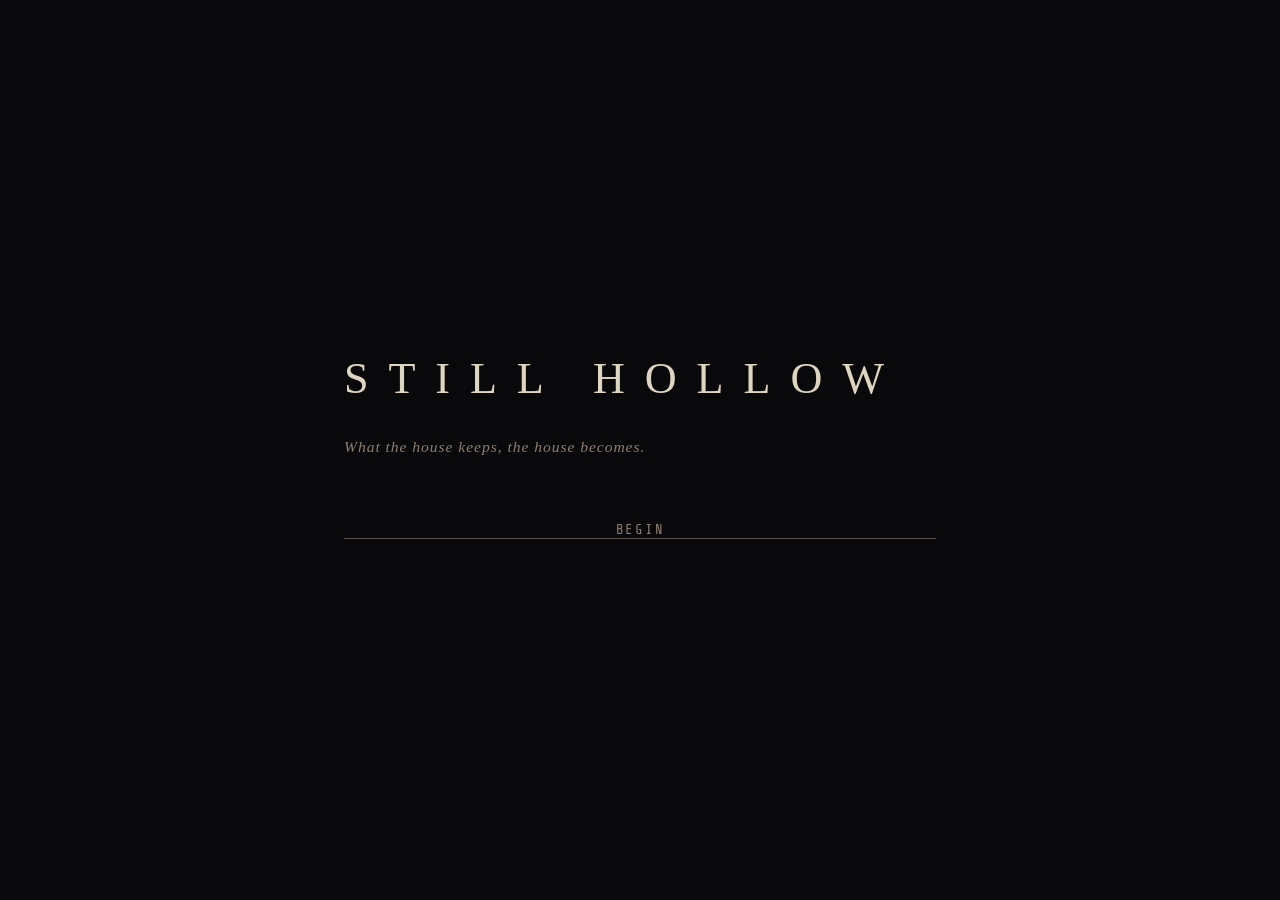
<file: index.html>
<!DOCTYPE html>
<html lang="en">
<head>
  <meta charset="UTF-8">
  <meta name="viewport" content="width=device-width, initial-scale=1.0">
  <title>Still Hollow</title>
  <link rel="preconnect" href="https://fonts.googleapis.com">
  <link rel="preconnect" href="https://fonts.gstatic.com" crossorigin>
  <link href="https://fonts.googleapis.com/css2?family=IM+Fell+English:ital@0;1&family=Share+Tech+Mono&display=swap" rel="stylesheet">
  <link rel="stylesheet" href="style.css">
</head>
<body>
  <div id="game">
    <div id="content"></div>
  </div>
  <div id="tracker"></div>
  <div id="skip-hint">click anywhere to skip</div>
  <script src="game.js"></script>
</body>
</html>
</file>
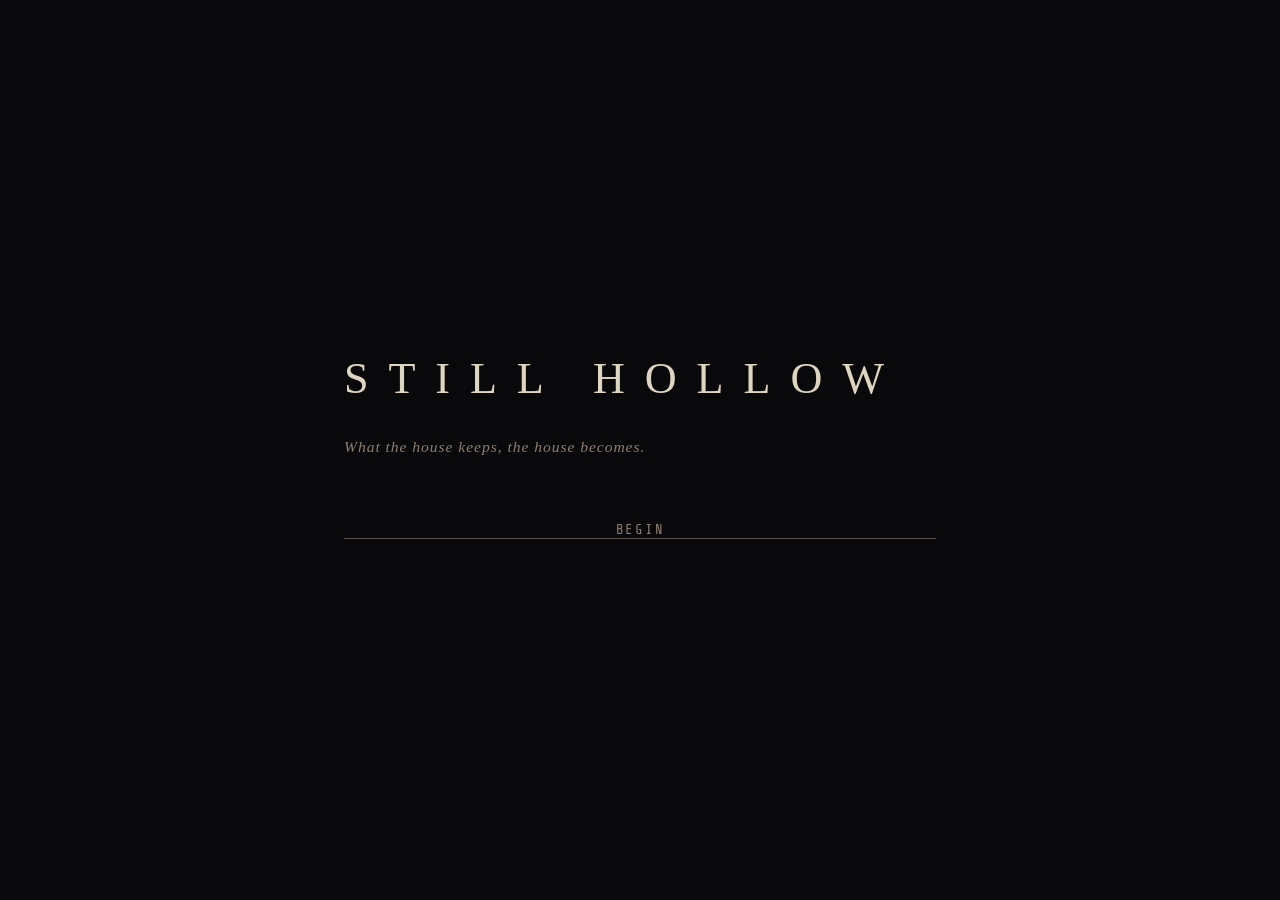
<file: still_hollow.html>
<!DOCTYPE html>
<html lang="en">
<head>
  <meta charset="UTF-8">
  <meta name="viewport" content="width=device-width, initial-scale=1.0">
  <title>Still Hollow</title>
  <link rel="preconnect" href="https://fonts.googleapis.com">
  <link rel="preconnect" href="https://fonts.gstatic.com" crossorigin>
  <link href="https://fonts.googleapis.com/css2?family=IM+Fell+English:ital@0;1&family=Share+Tech+Mono&display=swap" rel="stylesheet">
  <style>
/* =========================================
   STILL HOLLOW — stylesheet
   ========================================= */

:root {
  --bg:        #09080a;
  --fg:        #ddd5c0;
  --dim:       #5a5248;
  --dim-light: #8a7e70;
  --accent:    #c9a84c;
  --red:       #7a2030;
  --blue:      #3a5878;
  --green:     #2e4a2a;

  --font-body: 'IM Fell English', Georgia, 'Times New Roman', serif;
  --font-mono: 'Share Tech Mono', 'Courier New', monospace;
}

*, *::before, *::after {
  box-sizing: border-box;
  margin: 0;
  padding: 0;
}

html {
  font-size: 17px;
}

body {
  background: var(--bg);
  color: var(--fg);
  font-family: var(--font-body);
  line-height: 1.95;
  min-height: 100vh;
  display: flex;
  align-items: flex-start;
  justify-content: center;
  transition: background 1.2s ease;
  cursor: default;
  overflow-x: hidden;
}

body.bg-warm    { background: #0e0b07; }
body.bg-cold    { background: #070a10; }
body.bg-mirror  { background: #0b0b12; }
body.bg-deep    { background: #050508; }
body.bg-garden  { background: #060d06; }
body.bg-ending  { background: #060508; }

/* ---- layout ---- */

#game {
  max-width: 660px;
  width: 100%;
  padding: 4.5rem 2rem 6rem;
  min-height: 100vh;
}

#content {
  opacity: 1;
  transition: opacity 0.55s ease;
}

#content.fading {
  opacity: 0;
}

/* ---- title screen ---- */

.title-wrap {
  display: flex;
  flex-direction: column;
  min-height: calc(100vh - 10.5rem);
  justify-content: center;
}

.title-name {
  font-size: 2.6rem;
  letter-spacing: 0.45em;
  text-transform: uppercase;
  font-weight: normal;
  font-style: normal;
  color: var(--fg);
  margin-bottom: 0.6rem;
}

.title-sub {
  font-style: italic;
  font-size: 0.92rem;
  color: var(--dim-light);
  letter-spacing: 0.06em;
  margin-bottom: 3.5rem;
}

.title-gallery {
  margin-bottom: 2.5rem;
}

.gallery-label {
  font-family: var(--font-mono);
  font-size: 0.72rem;
  color: var(--dim);
  letter-spacing: 0.08em;
  margin-bottom: 0.8rem;
  text-transform: uppercase;
}

.gallery-endings {
  display: flex;
  flex-wrap: wrap;
  gap: 0.6rem 1.2rem;
}

.gallery-item {
  font-family: var(--font-mono);
  font-size: 0.72rem;
  color: var(--dim);
  opacity: 0.35;
  letter-spacing: 0.04em;
  transition: opacity 0.4s;
  cursor: default;
  position: relative;
}

.gallery-item.found {
  color: var(--dim-light);
  opacity: 0.8;
}

.gallery-item.secret.found {
  color: var(--accent);
  opacity: 1;
}

.gallery-item::before {
  content: '◇ ';
}

.gallery-item.found::before {
  content: '◆ ';
}

.gallery-item.secret::before {
  content: '★ ';
}

.title-begin {
  display: inline-block;
  font-family: var(--font-mono);
  font-size: 0.82rem;
  letter-spacing: 0.12em;
  text-transform: uppercase;
  color: var(--dim-light);
  cursor: pointer;
  border-bottom: 1px solid var(--dim);
  padding-bottom: 1px;
  transition: color 0.25s, border-color 0.25s;
  background: none;
  border-left: none;
  border-right: none;
  border-top: none;
}

.title-begin:hover {
  color: var(--fg);
  border-color: var(--fg);
}

/* ---- scene text ---- */

.scene-text {
  margin-bottom: 3rem;
}

.scene-text p {
  margin-bottom: 1.5em;
  color: var(--fg);
}

.scene-text p:last-child {
  margin-bottom: 0;
}

/* ---- choices ---- */

.choices {
  border-top: 1px solid rgba(221, 213, 192, 0.08);
  padding-top: 1.8rem;
}

.choice-btn {
  display: block;
  width: 100%;
  background: none;
  border: none;
  color: var(--dim-light);
  font-family: var(--font-mono);
  font-size: 0.84rem;
  letter-spacing: 0.03em;
  line-height: 1.6;
  text-align: left;
  cursor: pointer;
  padding: 0.45em 0 0.45em 0;
  transition: color 0.2s ease, padding-left 0.2s ease;
  opacity: 0;
  transition: color 0.2s ease, padding-left 0.2s ease, opacity 0.45s ease;
}

.choice-btn::before {
  content: '▸  ';
  opacity: 0.45;
  transition: opacity 0.2s;
}

.choice-btn:hover {
  color: var(--fg);
  padding-left: 0.5em;
}

.choice-btn:hover::before {
  opacity: 1;
}

.choice-btn.visible {
  opacity: 1;
}

.choice-btn.locked {
  opacity: 0.18;
  color: var(--dim);
  cursor: default;
}

.choice-btn.locked::before {
  content: '◻  ';
}

/* ---- ending screen ---- */

.ending-wrap {
  min-height: calc(100vh - 10.5rem);
  display: flex;
  flex-direction: column;
  justify-content: center;
}

.ending-body {
  margin-bottom: 3.5rem;
}

.ending-body p {
  margin-bottom: 1.5em;
  color: var(--fg);
}

.ending-name {
  font-family: var(--font-mono);
  font-size: 0.78rem;
  letter-spacing: 0.28em;
  text-transform: uppercase;
  color: var(--dim-light);
  margin-bottom: 0.5rem;
  font-weight: normal;
}

.ending-epitaph {
  font-style: italic;
  font-size: 0.88rem;
  color: var(--dim-light);
  margin-bottom: 2.5rem;
}

.ending-choices {
  display: flex;
  gap: 2rem;
  flex-wrap: wrap;
}

.ending-link {
  font-family: var(--font-mono);
  font-size: 0.78rem;
  letter-spacing: 0.1em;
  text-transform: uppercase;
  color: var(--dim);
  cursor: pointer;
  border-bottom: 1px solid var(--dim);
  padding-bottom: 1px;
  background: none;
  border-left: none;
  border-right: none;
  border-top: none;
  transition: color 0.25s, border-color 0.25s;
}

.ending-link:hover {
  color: var(--fg);
  border-color: var(--fg);
}

/* ---- silence special ending ---- */

.silence-line {
  opacity: 0;
  transition: opacity 1.2s ease;
  color: var(--dim-light);
  margin-bottom: 1.5em;
  font-style: italic;
}

.silence-line.visible {
  opacity: 1;
}

.cursor-blink {
  display: inline-block;
  width: 9px;
  height: 1.1em;
  background: var(--dim);
  vertical-align: text-bottom;
  animation: blink 1.4s step-end infinite;
  margin-left: 2px;
}

@keyframes blink {
  0%, 100% { opacity: 1; }
  50%       { opacity: 0; }
}

/* ---- fixed ui ---- */

#tracker {
  position: fixed;
  bottom: 1.4rem;
  right: 1.6rem;
  font-family: var(--font-mono);
  font-size: 0.7rem;
  color: var(--dim);
  opacity: 0.45;
  letter-spacing: 0.04em;
  pointer-events: none;
}

#skip-hint {
  position: fixed;
  bottom: 1.4rem;
  left: 50%;
  transform: translateX(-50%);
  font-family: var(--font-mono);
  font-size: 0.68rem;
  color: var(--dim);
  opacity: 0;
  letter-spacing: 0.06em;
  transition: opacity 0.6s ease;
  pointer-events: none;
  white-space: nowrap;
}

#skip-hint.visible {
  opacity: 0.28;
}

/* ---- subtle flicker on dark bg ---- */
@keyframes verySubtleFlicker {
  0%   { opacity: 1; }
  92%  { opacity: 1; }
  93%  { opacity: 0.97; }
  94%  { opacity: 1; }
  97%  { opacity: 1; }
  98%  { opacity: 0.98; }
  100% { opacity: 1; }
}

body.bg-deep #content,
body.bg-ending #content {
  animation: verySubtleFlicker 8s infinite;
}

/* ---- responsive ---- */
@media (max-width: 520px) {
  html { font-size: 15px; }
  #game { padding: 3rem 1.25rem 5rem; }
  .title-name { font-size: 2rem; letter-spacing: 0.3em; }
}

  </style>
</head>
<body>
  <div id="game">
    <div id="content"></div>
  </div>
  <div id="tracker"></div>
  <div id="skip-hint">click anywhere to skip</div>
<script>
'use strict';

// =========================================
// STILL HOLLOW — game engine + content
// =========================================

const SAVE_KEY = 'stillHollow_v1';

function loadSave() {
  try { return JSON.parse(localStorage.getItem(SAVE_KEY)) || {}; }
  catch { return {}; }
}
function writeSave(d) {
  try { localStorage.setItem(SAVE_KEY, JSON.stringify(d)); }
  catch {}
}

const saved = loadSave();
let foundEndings = new Set(saved.foundEndings || []);
let playCount = saved.playCount || 0;

// =========================================
// SCENE DATA
// =========================================

const SCENES = {

  // ---- TITLE ----
  title: { type: 'title' },

  // ---- CORRIDOR ----
  corridor: {
    bg: 'bg-default',
    paragraphs: [
      `You wake in a hallway that is too narrow.`,
      `Or you are too wide.`,
      `It is difficult to say. You try to remember which one you were before — before whatever brought you here, before the smell and the wallpaper and the impossible knowing — and you cannot find the answer. The direction you need to look does not appear to exist.`,
      `The wallpaper is covered in children's drawings. Houses with smoking chimneys. Stick figures holding hands. Suns with too many rays, as if the child who drew them could not decide when to stop. The paper is peeling at the edges. Behind it: more drawings. Older. The same houses. The same hands.`,
      `You drew these. You are certain of this. You also cannot have drawn these. This is not a contradiction you can resolve right now.`,
      `At one end of the hallway: a yellow light. The smell of something burning sweet. A birthday cake left in the oven past the point of celebration, past the point of salvage, into something else entirely.`,
      `At the other end: a sound. Small and rhythmic. Breathing, maybe. Or swallowing. It is very hard to tell.`,
      `The hallway is getting narrower. You must choose.`,
    ],
    choices: [
      { text: 'Move toward the light', next: 'kitchen' },
      { text: 'Move toward the sound', next: 'nursery' },
      { text: 'Try the front door', next: 'garden' },
      { text: 'Step into the study', next: 'study', condition: () => foundEndings.size >= 2 },
    ],
  },

  // ---- GARDEN ----
  garden: {
    bg: 'bg-garden',
    paragraphs: [
      `The front door opens easily.`,
      `You weren't expecting that.`,
      `Outside is outside. A garden. Moonlight, or something moonlight-shaped. The smell of wet earth and growing things. You feel the tightness in your chest ease slightly. There is distance here. Sky. You can breathe in more than one direction.`,
      `You take four steps down the path and stop.`,
      `The garden is growing wrong.`,
      `Not dramatically wrong. Not impossible wrong. Wrong the way a mispronounced name is wrong — close enough that you almost let it pass, wrong enough that your body registers it before your mind does. The proportions of the plants are slightly off. The leaves angle toward something that is not the moon. In the leftmost raised bed, there is a shape pressed down into the soil, and it is the shape of a person: arms at the sides, fingers spread wide, the impression of a face turned gently to one side.`,
      `You look at the other beds.`,
      `Each one has a shape in it.`,
      `Some have been here long enough that moss has settled over them. Long enough that you cannot tell where the shape ends and the ground begins. The garden extends further than the house could reasonably have a garden. You begin to count and decide not to finish.`,
    ],
    choices: [
      { text: 'Approach the nearest shape', next: 'garden_shape' },
      { text: 'Go back inside', next: 'corridor' },
      { text: 'Keep walking, deeper into the garden', next: 'garden_deep' },
    ],
  },

  garden_shape: {
    bg: 'bg-garden',
    paragraphs: [
      `You kneel beside the shape in the nearest bed.`,
      `It is exactly your size.`,
      `Not approximately. Not roughly. Exactly — the precise length of your legs, the specific width of your shoulders, the way your hands rest when you are not paying attention to them. This is the space you take up in the world, pressed permanently into cultivated earth.`,
      `The moss over it is warm.`,
      `You reach down and touch the hollow where a face would be. Your palm fits perfectly. Below the surface, something shifts — not a waking movement, something slower. Something settling.`,
      `"It's for you," says a voice behind you.`,
      `You turn. Nothing there but garden. Rows of occupied beds extending into the dark.`,
      `"We keep them ready," the voice continues, rising from the direction of the soil itself. "Some of you come here first. Some of you come here last. Some of you were always going to end up here. We keep them ready."`,
      `The hollow under your palm is warmer than it was.`,
    ],
    choices: [
      { text: 'Lie down in it', next: 'ending_garden' },
      { text: 'Stand up and go back inside', next: 'corridor' },
    ],
  },

  garden_deep: {
    bg: 'bg-garden',
    paragraphs: [
      `You keep walking.`,
      `The garden extends for what should be impossible: row after row of cultivated beds, each one tended, each one occupied. The shapes in the earth are not all your size. Some are larger — wide and long, made for something that grew past stopping. Some are very small. Some are so old that nothing remains but the indentation, the memory of a silhouette that the earth has not yet forgotten.`,
      `At the far end, there is a gate. Beyond the gate: open field, distance, wind, the suggestion of somewhere else entirely.`,
      `You stand at the gate and rest your hand on the latch.`,
      `You understand that walking through it would mean leaving. Not escaping into another room. Leaving — the house, the garden, all of it. On the other side could be a road. A life. The rest of your life, ordinary and yours.`,
      `You look back.`,
      `The lights in the house are on. A silhouette stands at the upstairs window, the right size for you, the right posture. It lifts one hand in a slow, patient wave.`,
      `It is wearing your hands.`,
    ],
    choices: [
      { text: 'Open the gate and walk through', next: 'garden_gate' },
      { text: 'Let go of the latch', next: 'garden_shape' },
    ],
  },

  garden_gate: {
    bg: 'bg-garden',
    paragraphs: [
      `You push the gate open.`,
      `The latch gives easily. The hinges don't make a sound.`,
      `You step through.`,
      `For a moment, you feel it: the specific physical sensation of leaving. The house releasing its claim. The air outside tasting different than the air inside. You keep walking. The field opens up around you. The gate behind you stays open.`,
      `You walk until the house is small, then smaller, then gone behind the dark.`,
      `You don't look back again. You already know what you saw in the window.`,
      `In the morning, a week from now, a year from now, you will be somewhere ordinary. You will be fine. You will eat meals and speak to people and sleep through most nights without incident.`,
      `But there will be mornings when you wake with your fingers spread against the mattress, pressed flat the way they press when something is trying to hold a shape, and you will lie still until you remember which direction time is moving.`,
      `You got out.`,
      `You are the first.`,
    ],
    choices: [
      { text: 'Continue', next: 'ending_gate' },
    ],
  },

  // ---- KITCHEN ----
  kitchen: {
    bg: 'bg-warm',
    paragraphs: [
      `The kitchen is enormous.`,
      `The ceiling is too far up to see clearly. The countertops are too high to reach without effort. Everything is scaled for something larger than you, or you are smaller than you thought, or both — you cannot determine which is correct and you are not sure the kitchen cares.`,
      `A pot sits on the stove, boiling. The steam smells like birthdays — specifically, like the feeling of getting older without wanting to. Like the exact moment a party ends and everyone has gone home and you are still wearing the hat, alone in a room that already feels like the past.`,
      `On the wall beside the refrigerator: growth marks. Pencil lines with years written beside them. A record of a child's height, year by year, the kind of record people keep to prove the child was real.`,
      `The marks continue up past where a child would stop. Past where a person would stop. Past where anything should stop.`,
      `Your name is written at the very bottom. And at the very top.`,
    ],
    choices: [
      { text: 'Check the growth marks', next: 'growth_marks' },
      { text: 'Look in the pot', next: 'the_pot' },
      { text: 'Open the cabinet under the sink', next: 'the_cabinet' },
    ],
  },

  growth_marks: {
    bg: 'bg-warm',
    paragraphs: [
      `You run your finger along the bottom mark.`,
      `The date beside it is the year you were born. The height is correct in the way that only your own measurements can be correct — not information but recognition, the body knowing itself.`,
      `You trace upward. Year by year. You watch yourself grow in pencil lines. You remember, without meaning to, what it felt like to be measured: standing straight against a wall, the flat edge of something pressing your hair down, trying to be exactly as tall as you actually were.`,
      `The handwriting changes around the middle measurements. Becomes shakier. Like someone who was afraid while writing, or like someone very young trying to write very carefully.`,
      `The measurements keep going. The years keep advancing. You are decades older in pencil lines, taller than any person should be, still being measured, still being kept track of.`,
      `The last mark is at the level of your eye. The date beside it is tomorrow.`,
      `There is something at the back of the kitchen — a door you didn't see before, small and paint-chipped, left ajar. Behind it: the smell of flour and something older than flour.`,
    ],
    choices: [
      { text: 'Look through the pantry door', next: 'pantry' },
      { text: 'Look in the pot', next: 'the_pot' },
      { text: 'Leave the kitchen', next: 'nursery_from_kitchen' },
    ],
  },

  pantry: {
    bg: 'bg-warm',
    paragraphs: [
      `The pantry is narrow and tall. Shelves on both sides, reaching up into darkness. Most of them hold ordinary things — canned goods, a flour tin, something in a jar that is difficult to identify without looking too long at it. You decide not to look too long at it.`,
      `On the lowest shelf: a photograph, face down.`,
      `On the floor, tucked against the baseboard: a folded piece of paper.`,
      `The photograph and the paper are both old. Both have been here for some time. Neither has been put away.`,
    ],
    choices: [
      { text: 'Pick up the photograph', next: 'pantry_photo' },
      { text: 'Unfold the paper', next: 'pantry_note' },
      { text: 'Go back to the kitchen', next: 'kitchen' },
    ],
  },

  pantry_photo: {
    bg: 'bg-warm',
    paragraphs: [
      `It is a family photograph.`,
      `Formal, posed. A house behind them — this house, recognizably, in better condition. Two adults and a child. The child stands between them with the careful posture of someone who has been told to stand still many times.`,
      `You look at the child's face for a long time.`,
      `You look at the adults' faces for a shorter time. There is something wrong with the way they are looking at the child, or there is something wrong with the way you are looking at the photograph, and you cannot tell which.`,
      `On the back of the photograph, in small neat writing: a date. And below the date: a list of names. The child's name is your name.`,
      `Below the names, in different handwriting — shakier, younger: *We were happy here. I think we were happy. I am trying to remember correctly.*`,
      `The jar on the shelf above you moves slightly. You do not look at it.`,
    ],
    choices: [
      { text: 'Put the photograph back', next: 'pantry' },
      { text: 'Keep it and go back to the kitchen', next: 'kitchen' },
    ],
  },

  pantry_note: {
    bg: 'bg-warm',
    paragraphs: [
      `The paper has been folded many times.`,
      `Inside, in a child's handwriting — large, effortful, the letters slightly uneven from pressing too hard with the pencil:`,
      `*RULES FOR THE HOUSE*\n*1. Don't make the house unhappy.*\n*2. If the house is unhappy you will know.*\n*3. Don't leave without asking.*\n*4. If you leave without asking it will wait.*\n*5. The house always waits.*\n*6. Some people come back. They don't mean to.*\n*7. It is not their fault.*\n*8. The house is not angry.*\n*9. It is just very hungry and it does not know another way.*`,
      `At the bottom, in adult handwriting — the same handwriting from the photograph, the careful one:`,
      `*I found this under the floorboard in the nursery. I don't know who wrote it. I don't know when. I'm leaving it here in case it's useful to whoever comes next. I'm sorry I couldn't do better than this.*`,
      `The paper is warm in your hands.`,
    ],
    choices: [
      { text: 'Fold it back up', next: 'pantry' },
      { text: 'Take it with you', next: 'kitchen' },
    ],
  },

  the_cabinet: {
    bg: 'bg-warm',
    paragraphs: [
      `You open the cabinet under the sink.`,
      `There are no cleaning supplies.`,
      `There is a door.`,
      `Sized for something small. Sized for something that used to be small, or for something that has learned to make itself small when it needs to. The wood is worn smooth in two spots — where hands have pushed through, many times, from both directions.`,
      `From the other side: the sound of breathing. Small and slow, the way things breathe when they have been asleep for a long time and are not quite sure they want to wake up.`,
    ],
    choices: [
      { text: 'Crawl through', next: 'nursery_from_cabinet' },
      { text: 'Close the cabinet', next: 'kitchen' },
    ],
  },

  the_pot: {
    bg: 'bg-warm',
    paragraphs: [
      `You look in.`,
      `The liquid is the color of old photographs — not the subjects of photographs, but the photographs themselves. The particular amber-brown of time made physical and then slowly dissolving.`,
      `Something is in it.`,
      `It rises, the way things rise when they have been submerged long enough: slowly, without urgency, as if surfacing is just one of many options and not particularly the most important one.`,
      `It is your face.`,
      `Not exactly your face. The version of your face that has been kept here — the face that stayed when you left, or the face you left behind, and you cannot determine the order of operations. It is wet and soft in the way things get after long immersion. It opens its eyes.`,
      `They are your eyes. They recognize you the way a wound recognizes whatever made it.`,
      `Its mouth opens. It does not speak. It waits.`,
    ],
    choices: [
      { text: 'Reach into the pot', next: 'ending_hungry' },
      { text: 'Step back and say nothing', next: 'waiting_at_pot' },
      { text: 'Cover the pot and leave', next: 'mirror_approach' },
    ],
  },

  waiting_at_pot: {
    bg: 'bg-warm',
    paragraphs: [
      `You do nothing.`,
      `It waits.`,
      `You wait.`,
      `The house waits. The steam continues. The liquid turns gently. Your face in the pot does not blink; you aren't sure you're blinking either.`,
      `This could go on. Perhaps it has.`,
      `Slowly — with the patience of something that has all the time there is — it begins to climb out. First the hands, pressing flat against the pot's rim. Then the shoulders, wet, pulling forward. It doesn't look at you while it does this. It knows exactly where you are.`,
      `The kitchen smells like the first thing you can remember. Earlier than that.`,
    ],
    choices: [
      { text: 'Reach for it', next: 'ending_hungry' },
      { text: 'Run', next: 'mirror_approach' },
    ],
  },

  mirror_approach: {
    bg: 'bg-mirror',
    paragraphs: [
      `You back out of the room you were in, into a room you don't remember.`,
      `There is a mirror.`,
      `This is not, by itself, unusual. Mirrors exist in houses. This is a house. You are in a hallway between rooms that may or may not have existed a moment ago. There is a mirror.`,
      `The figure in the mirror is not quite showing you what you look like.`,
      `It is close. Close enough that you might convince yourself, if you wanted to. But the proportions are wrong in a specific way: it is the proportions of a child's drawing of a person — all the right elements, all the right placement, but the relationships between them are slightly off. The head is too heavy. The hands are too large. The distance between the eyes and the mouth is not quite the distance you know.`,
      `The figure does not move when you move.`,
      `It watches you with the specific patience of something that has been waiting in this particular spot for a specific person to arrive. It waited a long time. It is not angry about this. It just waited.`,
      `The hallway behind you is no longer there.`,
    ],
    choices: [
      { text: 'Break the mirror', next: 'ending_escape' },
      { text: 'Step through', next: 'ending_dissolution' },
    ],
  },

  // ---- NURSERY (three entry points) ----
  nursery: {
    bg: 'bg-cold',
    paragraphs: [
      `The nursery is the size of a country.`,
      `Or the scale is simply wrong in the way everything in this house is wrong — everything feels as though it was built for different proportions, as though size here is not fixed but suggested. A crib stands at the center of the room. The bars extend upward into a darkness that the ceiling light does not reach. Whatever is inside would have to be very large to need bars this high. Or whatever built this crib was planning for something to grow.`,
      `The mobile above turns slowly: paper shapes. A house. A pair of hands. An eye. The pattern repeats: house, hands, eye. House, hands, eye. It has been repeating long enough that the string is worn smooth where it loops over the hook.`,
      `There is breathing from inside the crib. Slow, deep, and patient.`,
      `You did not make this room. You recognize every object in it. These are not the same thing, and in this house they don't have to be.`,
    ],
    choices: [
      { text: 'Look inside the crib', next: 'the_crib' },
      { text: 'Wind up the mobile', next: 'the_mobile' },
      { text: 'Open the closet', next: 'the_closet' },
    ],
  },

  nursery_from_kitchen: {
    bg: 'bg-cold',
    paragraphs: [
      `You leave the kitchen.`,
      `A door is where a wall was. You don't question this. You've stopped questioning the architecture.`,
      `The nursery is the size of a country. The crib at the center with its impossible bars. The mobile turning: house, hands, eye. House, hands, eye.`,
      `You already knew you were going to end up in this room. Some part of you has been walking toward it since before you understood what walking was.`,
      `There is breathing from inside the crib.`,
    ],
    choices: [
      { text: 'Look inside the crib', next: 'the_crib' },
      { text: 'Wind up the mobile', next: 'the_mobile' },
    ],
  },

  nursery_from_cabinet: {
    bg: 'bg-cold',
    paragraphs: [
      `You come out from underneath the crib.`,
      `For a moment you are on your hands and knees on a cold floor looking up at the wooden slats above you, at the bars on either side extending upward. From here, from this angle, from this size, you understand something about this room that you couldn't have understood any other way. You have been in this crib. Not as the thing inside it. As the child who needed bars this high.`,
      `You stand. You are the right size for the room again, or close enough.`,
      `But you carry the memory of the other size now. You carry what it felt like to be small in a room built to keep you.`,
      `The breathing from inside the crib is coming from above you now.`,
    ],
    choices: [
      { text: 'Look inside the crib', next: 'the_crib' },
      { text: 'Get out of this room', next: 'mirror_approach' },
    ],
  },

  the_mobile: {
    bg: 'bg-cold',
    paragraphs: [
      `You wind the key on the mobile's underside.`,
      `It plays four notes. Then those four notes again. Then again. A loop small enough to fit inside a child's entire attention.`,
      `You know this melody.`,
      `Not by remembering it — by inhabiting it. It lives in the part of you that formed before language, before choice, before the self that makes choices. It was sung to you. It is the lullaby.`,
      `But — and this comes to you slowly, the way things come to you in this house, as fact rather than revelation — it wasn't written for you. You understand this now while the notes play. The song was written for something else. You happened to be nearby. You were the closest available recipient. The song was always going somewhere you couldn't follow.`,
      `The mobile slows and stops.`,
      `The eye-shaped piece is facing you.`,
      `The eye is facing you.`,
    ],
    choices: [
      { text: 'Look inside the crib', next: 'the_crib' },
      { text: 'Open the closet', next: 'the_closet' },
    ],
  },

  the_closet: {
    bg: 'bg-cold',
    paragraphs: [
      `The closet holds clothes.`,
      `Both sizes. Child's clothing and adult clothing, hanging on the same rod, sharing hangers, mingled as though whoever arranged them saw no difference or saw too much difference to bother separating them.`,
      `At the back of the closet, where the clothes hang thickest: a mirror.`,
      `You almost don't see it. Then you do.`,
      `The mirror shows you the nursery behind you. The crib. The mobile, still. The room as it is.`,
      `But in the mirror's version of the room, you are not there.`,
      `The crib is empty. The mobile is unmoving. The room is exactly as it would be if no one had ever come here, if no one had ever stood where you are standing.`,
      `You are looking at a room that has forgotten you, and the room looks fine.`,
    ],
    choices: [
      { text: 'Step into the mirror', next: 'ending_dissolution' },
      { text: 'Close the closet', next: 'nursery' },
    ],
  },

  // ---- THE CRIB ----
  the_crib: {
    bg: 'bg-cold',
    paragraphs: [
      `You look inside the crib.`,
      `There is a child.`,
      `It looks like you did, once — at the age where you were small enough that the world was mostly knees and countertops and things just out of reach. Or it looks like something you are becoming. You cannot tell which direction time is moving in this house, and after a while you stop expecting it to move the way it usually does.`,
      `It has your hands.`,
      `Not a child's hands. Your hands — your exact hands, every line, every small irregularity you know as well as your own name — attached to a child's arms. It takes a moment to register, the way an image registers when you are not looking at it directly.`,
      `It opens its eyes and looks up at you.`,
      `The way children look at parents: like you are the whole world. Like you are the reason the world was built. Like you are also, somewhere underneath all that, the thing that might end it.`,
    ],
    choices: [
      { text: 'Pick it up', next: 'holding' },
      { text: 'Don\'t touch it', next: 'leaving_crib' },
      { text: 'Speak its name', next: 'folk_path' },
    ],
  },

  leaving_crib: {
    bg: 'bg-cold',
    paragraphs: [
      `You don't touch it.`,
      `It doesn't touch you.`,
      `The moment extends. The mobile turns: house, hands, eye. The house breathes around you with the slow patience of something that has learned to be very still.`,
      `Then it begins to cry.`,
      `Not the way children cry for comfort. Not the kind of crying you can fix. The way they cry for something that no one has a word for — for the specific loss of things that haven't happened yet, for the door that isn't there, for the person who should be there and isn't, for every version of themselves they will never be allowed to be.`,
      `The sound fills the room. It fills you. It is the most honest sound you have heard in this house, and it is unbearable.`,
    ],
    choices: [
      { text: 'Pick it up', next: 'holding_late' },
      { text: 'Leave the room', next: 'mirror_approach' },
    ],
  },

  holding: {
    bg: 'bg-cold',
    paragraphs: [
      `You pick it up.`,
      `It is heavier than it should be. Not heavy like a child — heavy like a memory you have been carrying for so long you forgot it had weight. Like something you set down somewhere and kept walking and did not realize until right now that you have been leaning to compensate.`,
      `It presses its face against your neck and breathes. It smells like the earliest thing you can remember. Earlier than that. It smells like before you had language for smells.`,
      `"You forgot me," it says.`,
      `It doesn't say anything else. There isn't anything else to say. This is the whole sentence. This is the whole complaint. It waits in the air between you like a thing that has been hanging there for years, patient, waiting for someone to hear it.`,
      `You understand that you are not the first person to stand in this room holding this specific weight. You will not be the last — unless something changes. Unless you do something different than every person before you.`,
    ],
    choices: [
      { text: 'I remember now', next: 'memory_path' },
      { text: 'I\'m sorry', next: 'cycle_path' },
      { text: 'I don\'t know what you are', next: 'confusion_path' },
    ],
  },

  holding_late: {
    bg: 'bg-cold',
    paragraphs: [
      `You pick it up.`,
      `It stops crying the instant you do — not gradually, not winding down, but immediately, like a switch. Like it knew exactly when you would come back. Like it has been through this before and knows how it goes.`,
      `It presses its face against your shoulder. It holds tighter than a child should be able to hold.`,
      `"I knew you would," it says.`,
      `You don't say you almost didn't. You almost didn't.`,
      `"You always do, eventually," it says. "That's just what this is."`,
      `The weight of it settles into you — not comfortable, not comfortable at all, but specific. The weight of exactly this, of exactly what happened here, of exactly who you are and who made you that way and who you have been making in turn.`,
    ],
    choices: [
      { text: 'I remember now', next: 'memory_path' },
      { text: 'I\'m sorry', next: 'cycle_path' },
    ],
  },

  confusion_path: {
    bg: 'bg-cold',
    paragraphs: [
      `"I don't know what you are," you say.`,
      `It pulls back and looks at you. Its hands — your hands — rest against your face.`,
      `"You made me," it says. "Or you were me. We keep forgetting which is which."`,
      `It gestures at the room — the crib, the mobile, the drawings you've been seeing on every wall since you arrived here.`,
      `"We drew those," it says. "Both of us. Together. That's what you keep forgetting — that it was both of us."`,
      `You look at the drawings. Houses. Hands. Suns with too many rays. They are in your handwriting. They are also in a child's handwriting. You look back and forth between them and finally understand that they are the same handwriting. They have always been the same handwriting. The same person wrote them from different heights.`,
      `"Do you remember now?" it asks.`,
    ],
    choices: [
      { text: 'Yes. I remember now.', next: 'memory_path' },
      { text: 'Let go of it', next: 'mirror_approach' },
    ],
  },

  // ---- FOLK PATH ----
  folk_path: {
    bg: 'bg-cold',
    paragraphs: [
      `You speak its name.`,
      `You didn't know you knew it. The name arrived in your mouth from somewhere below language — from a room deeper than memory, from whatever place in you was formed before you were formed. You understand, as you say it, that this is what you have been saying under your breath for years. What you have been saying in your sleep. The name you weren't supposed to say aloud because saying it correctly calls something.`,
      `The child's eyes open wider.`,
      `From somewhere in the walls — from the structure of the house itself — an answering sound. Something very old responding to the correct frequency after a long wait. The mobile begins to turn without being wound.`,
      `"Finally," the child says. It is not speaking in a child's voice. "We've been waiting for you to remember how to say it."`,
      `The room shifts. The shadows in the corners thicken and move like breathing. Something is behind the walls, listening through the plaster with the patience of things that have been there since the house was built.`,
      `"You don't have to do anything complicated," the child says. "Just come with me. Just come down."`,
    ],
    choices: [
      { text: 'Go with it', next: 'folk_deeper' },
      { text: 'Run', next: 'mirror_approach' },
    ],
  },

  folk_deeper: {
    bg: 'bg-deep',
    paragraphs: [
      `It takes you by the hand.`,
      `Your hand. Holding your hand.`,
      `It leads you to a door in the nursery floor that you did not see before and would not have found without being led here. The door opens onto stairs going down — wooden, old, the kind of stairs that exist in the oldest part of a house, the part that was there before the rest was built around it.`,
      `Below: not a basement. Something older than a basement. The smell of deep earth, old wood, something that has been kept in the dark for a long time and has adjusted.`,
      `"This is where the house keeps itself," the child says. "The part it doesn't show most people."`,
      `You descend. With each step down, the house gets quieter above you and louder below — not louder in sound but louder in feeling. More present. More itself.`,
      `"You can sit here," the child says. "You don't have to do anything. That's the whole offer. Just be here. Some of us just needed someone to sit with."`,
    ],
    choices: [
      { text: 'Go deeper into the house', next: 'basement' },
      { text: 'Sit down here, on these stairs', next: 'ending_silence' },
    ],
  },

  basement: {
    bg: 'bg-deep',
    paragraphs: [
      `The stairs end in a room that has no right angles.`,
      `The walls curve in ways that walls don't curve. The floor is uneven in a way that soil is uneven — it is, in fact, soil. You are standing on the actual ground, the ground under the house, the ground the house was built on and has never stopped being in contact with.`,
      `Roots come through the ceiling. Through the walls. They are everywhere — thick and old, pale from years without light, hanging down in clusters or growing along the walls in flat sweeping patterns like the drawings in the hallway. The roots look like hands. Or the roots have grown through where hands were, and taken on their shape. It is impossible to tell.`,
      `The child stands beside you. In the basement it looks different — older and younger at once, more itself, less concerned with being legible to you.`,
      `"It doesn't want to hurt anyone," the child says. "It just doesn't know what else to do with what it loves."`,
      `A root near your hand moves. Not toward you. Just... settles.`,
      `"It keeps things. That's all it knows how to do."`,
    ],
    choices: [
      { text: 'Go deeper, into the root-space', next: 'basement_deeper' },
      { text: 'Sit down among the roots', next: 'ending_silence' },
    ],
  },

  basement_deeper: {
    bg: 'bg-deep',
    paragraphs: [
      `You push through the roots.`,
      `They part, slowly, with the deliberate movement of things that are very strong and choosing not to use it. You move deeper into the room, which has no back wall that you can see, which extends further than the house above it, which extends possibly as far as the garden extends.`,
      `You find the center.`,
      `Or what feels like a center. A space where the roots have grown to form something almost like a room, almost like a seat, almost like a place that was designed for someone to rest in. Something is in it. Something that has been here since before the house. The house grew up around it, over centuries, around this specific thing — and the thing noticed, and welcomed this, and asked for more.`,
      `It is not asleep. It has never slept. It is very, very patient.`,
      `It knows your name. Not the name on the growth marks. The name under that. The name that the house has been saying to you since you arrived, at frequencies you couldn't hear but your body could.`,
      `"Hello," it says, in a voice that is not a voice.`,
      `It does not sound like a monster. It sounds like the oldest thing you have ever been loved by.`,
    ],
    choices: [
      { text: 'Stay', next: 'ending_silence' },
      { text: 'Go back up', next: 'folk_deeper' },
    ],
  },

  // ---- MEMORY PATH ----
  memory_path: {
    bg: 'bg-cold',
    paragraphs: [
      `You remember.`,
      `Not gradually. All at once, the way something falls: the full weight of it arriving before you can brace.`,
      `You remember the hallway before it was narrow. You remember being the right size for it — being small in it, then less small, then the exact right size, then starting to feel too large. You remember the kitchen when the counters were impossibly high and the growth marks were something to be proud of, something to look forward to.`,
      `You remember the nursery when the crib was yours.`,
      `And you remember what came after. The long, slow wrongness. The way the house held on even after you grew. The way pieces of you stayed behind when you tried to leave — not metaphorically, but actually, in ways you couldn't name but felt as gaps in yourself you spent years trying to fill with other things. You remember what was done in this house and what you learned in this house and what you went out and did with what you learned.`,
      `Both. You remember both.`,
      `The child in your arms goes very still.`,
      `"That's it," it says quietly. "That's the whole thing. You're not supposed to be able to hold all of that at once."`,
      `"I know," you say.`,
      `The house does something you didn't know it could do. It flinches.`,
    ],
    choices: [
      { text: 'Keep remembering', next: 'memory_attic' },
    ],
  },

  memory_attic: {
    bg: 'bg-cold',
    paragraphs: [
      `There is a staircase you haven't used. It goes up.`,
      `The child points to it. You didn't notice it before, but that's true of everything in this house — things exist when they're needed.`,
      `You carry it up the stairs. Each step the memories sharpen, become more specific: not just the fact of what happened here but the details. The sound of particular voices. The temperature of particular rooms. The specific texture of how love and harm can be so deeply mixed that a child cannot tell them apart and will spend the rest of their life being confused by both.`,
      `The attic is full of things that were stored here to be forgotten. Furniture under sheets. Boxes without labels. Photographs turned face-down.`,
      `In the center of the attic: a window.`,
      `Through the window: outside. The actual outside — not the garden, not another room dressed up as outside. Outside.`,
      `The child looks at the window and then looks at you.`,
      `"You'd have to put me down," it says.`,
      `"I know," you say.`,
      `"I don't want you to," it says.`,
      `"I know," you say.`,
    ],
    choices: [
      { text: 'Put it down gently and go to the window', next: 'ending_memory' },
    ],
  },

  // ---- CYCLE PATH ----
  cycle_path: {
    bg: 'bg-cold',
    paragraphs: [
      `"I'm sorry," you say.`,
      `The child buries its face in your shoulder. You feel the weight of it settle — not lighter, not lighter at all, but differently distributed, as if your body has finally found the shape it was trying to reach.`,
      `"I know," it says. "You always are."`,
      `You stand in the nursery. The mobile turns. The house breathes slowly around you, a rhythm like something that has been holding its breath for years and has finally been allowed to exhale.`,
      `You are very tired. You didn't know how tired until now, until something acknowledged it. You have been walking a long time. You have been walking toward this room longer than you've been alive and you didn't know it.`,
      `A staircase appears that wasn't there before. Or was there and you weren't ready to see it. It goes up. The wallpaper on the stairs shows a pattern you recognize: the same houses, the same hands. All the drawings you made from all your different heights.`,
      `You understand that there is a room at the top of these stairs. That it has always had your shape. That it has been ready for you the entire time.`,
    ],
    choices: [
      { text: 'Go upstairs', next: 'cycle_upstairs' },
    ],
  },

  cycle_upstairs: {
    bg: 'bg-cold',
    paragraphs: [
      `You carry it up the stairs.`,
      `The room at the top is small and warm. The smell of it is specific: wood and old fabric and the particular warmth of a room that has been waiting for an occupant. There is a chair. There is a window. There is a crib — smaller than the one downstairs, older, the kind made by hand.`,
      `The room has been here the whole time. The house kept it ready.`,
      `You lay the child in the smaller crib. It looks up at you with your eyes. It is very quiet.`,
      `"You'll forget again," it says. Not accusing. Reporting. The tone of something that has learned to accept what is true.`,
      `"I know," you say.`,
      `"That's okay," it says. "We'll do it again. We always do."`,
      `You sit in the chair. The chair fits you. You didn't expect it to fit you so well. The window shows the garden below — the shapes in the beds, patient, waiting, content.`,
      `Downstairs, the front door opens.`,
      `Small footsteps in the hallway. Slow, hesitant, the feet of something trying to figure out the rules of a new place. The wallpaper covered in drawings. The birthday smell from the kitchen. The sound from the nursery.`,
      `Someone new is reading the drawings.`,
      `You close your eyes.`,
      `You are home.`,
    ],
    choices: [
      { text: 'Continue', next: 'ending_cycle' },
    ],
  },

  // ---- SECRET: STUDY ----
  study: {
    bg: 'bg-mirror',
    paragraphs: [
      `The study is not a room you've found before.`,
      `But you have been here before — you understand this the moment you step through the door. You've been here in a way that preceded finding it, the way you know the shape of a house you lived in as a child even when you can't remember the floor plan.`,
      `Bookshelves on every wall. A desk. On the desk: journals, stacked, the kind with marbled covers, the kind that implies something important was being documented.`,
      `And a pen, set down in the middle of a sentence that was never finished.`,
      `Someone was writing when they were interrupted. Or when they ran out of something — out of words, or out of time, or out of the specific energy it takes to keep writing when you already know how the story ends.`,
      `You sit down at the desk.`,
      `The journals are all here. All of them. The whole record.`,
    ],
    choices: [
      { text: 'Read the journals', next: 'study_journals' },
      { text: 'Look at the unfinished sentence', next: 'study_writing' },
    ],
  },

  study_journals: {
    bg: 'bg-mirror',
    paragraphs: [
      `You read.`,
      `The journals span years. The handwriting changes — confident to hesitant to urgent to small. The subject is the house. This house. There are floor plans, measurements, notes on the behavior of the rooms. Notes on what the house keeps. Notes on what it wants and how it asks for it and what it does when it doesn't get it.`,
      `You find your name.`,
      `Not as a person in the journals. As a character in them. As a specific slot in the pattern — the one who would arrive after this many others, would take this path through the house, would hold the child, would make these exact choices. You read about yourself from the outside.`,
      `You read about the endings. All of them. Carefully described, carefully considered, written down by someone who built this place and then realized, too late, what they had built, and could not stop it and could not leave it and so stayed here and documented it for whoever came next.`,
      `The last entry reads: *I can't get out. I've tried the endings. They all close. There's one I haven't tried. The one where someone sits down and writes a different one. I don't know if it works. I've never been able to make myself try. I'm leaving this for you. If you're reading this, you've been here before. You know enough. Try it. Write the ending I couldn't.*`,
    ],
    choices: [
      { text: 'Go to the unfinished sentence', next: 'study_writing' },
    ],
  },

  study_writing: {
    bg: 'bg-mirror',
    paragraphs: [
      `You look at the unfinished sentence.`,
      `It reads, in small careful writing: *And then—*`,
      `The pen is there.`,
      `You understand what is being asked. Not by the house — the house doesn't want this. By the journals. By the person who filled them. By whoever built this place with the intention of something and then watched it become something else and spent their remaining time trying to leave a way out for whoever came after.`,
      `You pick up the pen.`,
      `It is heavy, the way pens are heavy when they have been used for something serious for a long time. The nib is still wet. The ink is still fresh. Someone was here very recently, or the house keeps it ready, or time in the study works differently than in the rest of the rooms.`,
      `You look at the paper. You look at the two words.`,
      `*And then—*`,
      `You could write anything. That's the terrifying part. You have read all the journals. You know what this place is, what it does, what it wants, what it fears. You know that no one has ever sat in this chair and written a different sentence. You know that the person who asked you to do it couldn't do it themselves.`,
      `The pen touches the paper.`,
    ],
    choices: [
      { text: 'Write: "—they left."', next: 'ending_author' },
    ],
  },

};

// =========================================
// ENDINGS DATA
// =========================================

const ENDINGS = {

  ending_garden: {
    title: 'THE GARDEN',
    epitaph: 'The house always had room for one more.',
    bg: 'bg-garden',
    paragraphs: [
      `You don't run.`,
      `You tell yourself you're just resting. That you'll get up in a moment. That the warm earth and the specific fit of this hollow are temporary comforts, not decisions.`,
      `The moment extends. Another comes. More follow.`,
      `The earth curves gently up around you — not sealing, not trapping, just completing a shape that was already there. The shape of you, pressed into the ground, which has been waiting for you to fill it.`,
      `Something in the garden exhales. The whole garden. A long, slow exhalation of something that has been held.`,
      `"We knew you'd be back," says the voice. It sounds relieved.`,
      `Above you the sky moves through its changes. Weather comes and goes. The seasons of the garden proceed around you — slow, vegetable, patient. You feel yourself entering the rhythm of it. The long, unhurried rhythm of things that are rooted.`,
      `You stop needing to know how long you've been here.`,
      `In the spring, something will grow from you. This is not a metaphor. In this garden, things that are planted grow, and nothing is wasted, and everything the house keeps eventually becomes something new.`,
      `You were kept here once before. You just didn't know where the garden was.`,
    ],
  },

  ending_gate: {
    title: 'THE GATE',
    epitaph: 'You were the first to leave it hungry.',
    bg: 'bg-garden',
    paragraphs: [
      `You walk until the house is not even a light behind you.`,
      `The field opens out in every direction. The air is cold and direct and full of nothing in particular. You breathe it and keep walking and after a while you find a road, and after a while a road finds a town, and the town has the things towns have: light, noise, people who don't know you and don't need to.`,
      `You are fine.`,
      `This is the accurate word for what you are. Not healed. Not whole. Not fixed. Fine, which is its own thing — the particular fineness of someone who got out of something and is still getting used to the size of the world now that they have room in it.`,
      `There will be nights. There will be the specific kind of night that this kind of thing produces. You know about those nights already. You've been having them.`,
      `But you're out.`,
      `The house is behind you, past the gate, past the garden. And in the garden, the beds are full, and in the kitchen something stays warm, and in the nursery the mobile turns.`,
      `And the house, for the first time in longer than it can count, is waiting for someone who is not coming back.`,
      `You did that.`,
      `You're allowed to feel something about that.`,
    ],
  },

  ending_hungry: {
    title: 'THE HUNGRY',
    epitaph: 'The house fed you. Now you feed.',
    bg: 'bg-warm',
    paragraphs: [
      `You reach into the pot.`,
      `The liquid is warm. The face that is yours and isn't yours rises to meet your hand. Your fingers find its fingers under the surface. It closes them — gently, the way you close a hand around something you've been looking for.`,
      `It does not resist.`,
      `You pull.`,
      `What comes out is not a face. It is everything. Every year. Every piece that stayed here when you left or left here when you stayed — every version of yourself this house ever held that you didn't take back with you. It is dense and heavy and warm and it presses itself against your chest and folds in, and for a moment you feel absolutely complete.`,
      `More whole than you have been since before you can remember.`,
      `Full.`,
      `You walk out the front door. The house makes no sound.`,
      `Outside: a normal morning. Sun. Ordinary distance. The smell of someone else's breakfast.`,
      `You sit on the curb and you feel the thing inside you move. It is warm. It is satisfied. It is yours now, and it is going to get hungry again, and you already know what it wants.`,
      `You already know where to find more.`,
    ],
  },

  ending_escape: {
    title: 'ESCAPE (CORRUPTED)',
    epitaph: 'You carried the door with you.',
    bg: 'bg-mirror',
    paragraphs: [
      `You break the mirror.`,
      `It fractures quietly — too quietly, no crash, just a soft separation like something that was barely holding together finally letting go. The pieces fall without shattering. They lie on the floor, each showing a different version of the room.`,
      `You pick up the largest shard. It is not sharp the way glass is sharp. It is sharp the way a specific memory is sharp — the kind that cuts when you weren't planning to touch it.`,
      `You press it against the wall and draw a line. The wall opens. Not dramatically — it folds back, obediently, the way things do in this house when you finally do what they were waiting for you to do.`,
      `Beyond: a hallway. Then a door. Then outside.`,
      `You walk through. The house doesn't stop you. The door closes behind you.`,
      `You stand in the ordinary world. Daylight. Distance. Space.`,
      `You feel like yourself. You feel better than you have in a long time.`,
      `You take out your phone. You want to hear a familiar voice. The call connects. They answer.`,
      `"You should come visit," you say. "I have a place I'd love to show you."`,
      `You didn't plan to say that. But it feels right. It feels warm. It feels like the specific warmth of sharing something you love with someone you love.`,
      `You give them the address.`,
      `It is the address you just left.`,
    ],
  },

  ending_dissolution: {
    title: 'DISSOLUTION',
    epitaph: 'You were always the decoration.',
    bg: 'bg-mirror',
    paragraphs: [
      `You step through the mirror.`,
      `Or into it. The distinction stops mattering almost immediately.`,
      `On the other side: the same room. The same nursery, or the same hallway — you can't quite tell which, and the room seems uncertain as well. The same shapes, the same distances. But the distances are different. The walls are further away. Getting further.`,
      `You reach for the nearest surface and your arm extends wrong — too far, at the wrong angle, like a limb in a dream that keeps arriving too late.`,
      `You look at your hands.`,
      `They are becoming lines. Not disappearing — becoming. The kind of lines you draw with a pencil when you draw a person. Simple strokes. Slightly uncertain. The lines are moving in from your fingertips and as they go they take the weight with them and leave something lighter behind.`,
      `This is not painful.`,
      `This is like being remembered incorrectly by someone who loved you very much.`,
      `By morning, there will be new drawings on the wallpaper in the hallway. A figure. Houses. Stick figures holding hands. The figure will be the right size. The figure will be you, approximately, from the angle that someone would draw you if they had learned what you looked like by heart and were drawing from that.`,
      `The house found room for you after all.`,
      `It always had room for you. It just took this long to decide what you were best used for.`,
    ],
  },

  ending_memory: {
    title: 'THE MEMORY',
    epitaph: 'You could not leave. But you could not be kept.',
    bg: 'bg-cold',
    paragraphs: [
      `You set it down gently.`,
      `It watches you go to the window without stopping you. It understands what's happening — maybe better than you do. Maybe it's been waiting for this version of the event.`,
      `You open the window.`,
      `And you keep remembering. You don't stop. You hold every year, every specific thing, every detail you spent the rest of your life trying not to know. You hold it all at once, which is supposed to be impossible, which should break something in you — and maybe it does, but if it breaks something it breaks the right thing.`,
      `The house shakes. Quietly. The way a person shakes when they're told something true they were hoping wasn't.`,
      `The walls breathe in and don't breathe out again.`,
      `The growth marks on the kitchen wall begin to fade. Not erasing — completing. They reach the top of the wall and curve across the ceiling and they are done. No more measuring. Whatever was being tracked is finished.`,
      `You don't leave through the window. You were never going to leave through the window. But you stand in it for a long time while the house does something that houses are not supposed to be able to do.`,
      `And then you're not there. And the room is not empty — it is full of the shape you held, full of everything you remembered, the exact impression of someone who knew exactly what happened here and chose to hold it anyway.`,
      `They say houses remember their occupants. They have it backwards.`,
      `Occupants remember the house.`,
      `And now the house has to live with being remembered this specifically, this completely, by someone it could not make forget.`,
      `The house is haunted now.`,
      `By something it could not hold.`,
    ],
  },

  ending_cycle: {
    title: 'THE CYCLE',
    epitaph: 'The door was always open. Something always walks through.',
    bg: 'bg-cold',
    paragraphs: [
      `You sit in the chair.`,
      `The chair receives you the way a thing receives what it was made for. The room breathes. The mobile in the nursery below has stopped. The house around you settles — all its rooms, all its impossible distances, all its kept things — into the specific kind of stillness that is not emptiness but completion.`,
      `The child in the crib looks up at you.`,
      `"You'll forget," it says again, softly. Not to warn you. Not to accuse you. Just true.`,
      `"I know," you say.`,
      `"That's okay," it says. "That's how it works."`,
      `The chair is very comfortable. You don't want to stand up. You don't think you're going to. The window shows the garden and the garden is where it belongs and everything is where it belongs and you are where you belong.`,
      `Downstairs: the front door opens. The sound of it carries easily in this house, which amplifies the things it wants you to hear.`,
      `Small footsteps in the hallway below. Careful and slow, the feet of something reading the wallpaper. The birthday smell from the kitchen. The sound, from this room above, of breathing.`,
      `Something new is reading the drawings.`,
      `You close your eyes.`,
      `You remember being where they are. You remember the hallway, the wallpaper, the two directions you were given. You remember choosing. You remember everything you found and everything that found you.`,
      `You remember forgetting.`,
      `And you close your eyes, and the house breathes around you, and the footsteps come slowly up the stairs.`,
    ],
  },

  ending_silence: {
    title: 'THE SILENCE',
    epitaph: 'Some things don\'t end. They just become the weather.',
    bg: 'bg-deep',
    type: 'silence',
    silenceLines: [
      `The house has been waiting for 47 years.`,
      `It will wait longer.`,
      `You don't have to do anything.`,
      `That's the whole point.`,
    ],
    paragraphs: [
      `You sit down.`,
      `The child — or what brought you here — settles beside you, close. Its borrowed hands folded in its lap with the patience of something that stopped expecting resolution a long time ago.`,
      `The house goes very still.`,
      `Not the held-breath stillness of before. The other kind. The stillness of something that has stopped performing stillness and just become it. The mobile doesn't move. The roots don't shift. The pot doesn't boil. Everything that was happening is not happening.`,
      `You wait for something to occur.`,
      `Nothing does.`,
      `You remain. The house remains. The thing beside you remains. The breath between you is the only event and it is enough — it has to be enough — it is what there is.`,
    ],
  },

  ending_author: {
    title: 'THE AUTHOR',
    epitaph: 'You finished it. You don\'t know what you left behind.',
    bg: 'bg-mirror',
    paragraphs: [
      `You write: *—they left.*`,
      `You put the pen down.`,
      `For a moment: nothing.`,
      `Then: something changes in the house below. You feel it through the floor — a pressure releasing, a long-held thing finally doing what it was going to do eventually anyway. Not violent. Just done.`,
      `The study door opens.`,
      `Beyond it: stairs you've seen before, but they lead somewhere different now. Down, past the kitchen, past the nursery, past the basement, past whatever is below the basement. Or perhaps just to the front door. It's hard to tell and you find you don't need to know. Your feet know.`,
      `You walk out.`,
      `You don't look back. This isn't bravery — looking back doesn't appeal to you, not because the house is threatening but because you have already written the ending. Looking back would be revision, and you've decided not to revise.`,
      `Outside: morning. Not the specific morning of the garden, not the moonlit wrongness of the garden beds. A different morning. The kind that exists independent of this house, the kind that would be here whether the house was here or not.`,
      `You walk away from it.`,
      `You have no way of knowing if it worked. You don't know if the person in the journals is free, or what free would mean for them, or whether writing two words at a desk is enough to undo years of architecture. You don't know what you left behind in that room. You don't know what the house will do with the sentence you finished.`,
      `You know you finished it.`,
      `You know it ended.`,
      `You are outside, and it is morning, and you are going to go find out what happens next.`,
    ],
  },

};

// =========================================
// ENGINE
// =========================================

const contentEl = document.getElementById('content');
const trackerEl = document.getElementById('tracker');
const skipHintEl = document.getElementById('skip-hint');

let isTyping = false;
let cancelTyping = null;

function charDelay(c) {
  if (c === '.' || c === '?' || c === '!') return 260;
  if (c === ',') return 95;
  if (c === ';' || c === ':') return 130;
  if (c === '—') return 140;
  if (c === '\n') return 200;
  return 18;
}

function typeText(paragraphs, container, onDone) {
  isTyping = true;
  skipHintEl.classList.add('visible');
  let cancelled = false;
  let tid = null;

  cancelTyping = () => {
    cancelled = true;
    if (tid) clearTimeout(tid);
    container.innerHTML = '';
    paragraphs.forEach(text => {
      const p = document.createElement('p');
      p.innerHTML = text.replace(/\n/g, '<br>');
      container.appendChild(p);
    });
    isTyping = false;
    skipHintEl.classList.remove('visible');
    cancelTyping = null;
    onDone();
  };

  let pi = 0;

  function nextParagraph() {
    if (cancelled) return;
    if (pi >= paragraphs.length) {
      isTyping = false;
      skipHintEl.classList.remove('visible');
      cancelTyping = null;
      onDone();
      return;
    }
    const p = document.createElement('p');
    container.appendChild(p);
    typeChars(p, paragraphs[pi], 0);
  }

  function typeChars(p, text, ci) {
    if (cancelled) return;
    if (ci < text.length) {
      const c = text[ci];
      if (c === '\n') {
        p.appendChild(document.createElement('br'));
      } else {
        p.appendChild(document.createTextNode(c));
      }
      tid = setTimeout(() => typeChars(p, text, ci + 1), charDelay(c));
    } else {
      pi++;
      tid = setTimeout(nextParagraph, pi < paragraphs.length ? 390 : 0);
    }
  }

  nextParagraph();
}

function showChoices(choices, container) {
  const div = document.createElement('div');
  div.className = 'choices';
  container.appendChild(div);

  choices.forEach((ch, i) => {
    const btn = document.createElement('button');
    btn.className = 'choice-btn';
    btn.textContent = ch.text;

    const isLocked = ch.condition && !ch.condition();
    if (isLocked) {
      btn.classList.add('locked');
      btn.disabled = true;
    } else {
      btn.addEventListener('click', () => gotoScene(ch.next));
    }

    div.appendChild(btn);
    setTimeout(() => btn.classList.add('visible'), 60 * i + 80);
  });
}

function setBg(cls) {
  document.body.className = cls || '';
}

function gotoScene(sceneId) {
  contentEl.classList.add('fading');
  if (isTyping && cancelTyping) {
    cancelTyping();
    isTyping = false;
  }
  setTimeout(() => {
    contentEl.classList.remove('fading');
    renderScene(sceneId);
  }, 560);
}

function renderTitle() {
  setBg('');
  const w = document.createElement('div');
  w.className = 'title-wrap';

  const h1 = document.createElement('h1');
  h1.className = 'title-name';
  h1.textContent = 'Still Hollow';
  w.appendChild(h1);

  const sub = document.createElement('p');
  sub.className = 'title-sub';
  sub.textContent = 'What the house keeps, the house becomes.';
  w.appendChild(sub);

  if (foundEndings.size > 0) {
    const gallery = document.createElement('div');
    gallery.className = 'title-gallery';

    const label = document.createElement('p');
    label.className = 'gallery-label';
    label.textContent = `${foundEndings.size} / ${Object.keys(ENDINGS).length} endings found`;
    gallery.appendChild(label);

    const list = document.createElement('div');
    list.className = 'gallery-endings';

    Object.keys(ENDINGS).forEach(id => {
      const item = document.createElement('span');
      item.className = 'gallery-item';
      if (id === 'ending_author') item.classList.add('secret');
      if (foundEndings.has(id)) {
        item.classList.add('found');
        item.textContent = ENDINGS[id].title;
      } else {
        item.textContent = id === 'ending_author' ? '???' : '???';
      }
      list.appendChild(item);
    });

    gallery.appendChild(list);
    w.appendChild(gallery);
  }

  const btn = document.createElement('button');
  btn.className = 'title-begin';
  btn.textContent = foundEndings.size > 0 ? 'Continue' : 'Begin';
  btn.addEventListener('click', () => gotoScene('corridor'));
  w.appendChild(btn);

  contentEl.appendChild(w);
}

function renderPlay(sceneId, scene) {
  setBg(scene.bg || '');

  const textDiv = document.createElement('div');
  textDiv.className = 'scene-text';
  contentEl.appendChild(textDiv);

  typeText(scene.paragraphs, textDiv, () => {
    showChoices(scene.choices, contentEl);
  });
}

function renderSilence(sceneId, ending) {
  setBg(ending.bg || 'bg-deep');
  markEnding(sceneId);

  const wrap = document.createElement('div');
  wrap.className = 'ending-wrap';

  const body = document.createElement('div');
  body.className = 'ending-body';
  wrap.appendChild(body);
  contentEl.appendChild(wrap);

  typeText(ending.paragraphs, body, () => {
    const cursor = document.createElement('span');
    cursor.className = 'cursor-blink';
    body.appendChild(cursor);

    const delays = [8000, 5000, 5000, 5000];
    const lines = ending.silenceLines;

    function showNext(i) {
      if (i >= lines.length) {
        cursor.remove();
        renderEndingFooter(wrap, sceneId, ending);
        return;
      }
      setTimeout(() => {
        const p = document.createElement('p');
        p.className = 'silence-line';
        p.textContent = lines[i];
        body.insertBefore(p, cursor);
        requestAnimationFrame(() => {
          requestAnimationFrame(() => p.classList.add('visible'));
        });
        showNext(i + 1);
      }, delays[i] || 5000);
    }

    showNext(0);
  });
}

function renderEndingFooter(wrap, sceneId, ending) {
  const nameEl = document.createElement('h2');
  nameEl.className = 'ending-name';
  nameEl.textContent = ending.title;
  wrap.appendChild(nameEl);

  const epitaph = document.createElement('p');
  epitaph.className = 'ending-epitaph';
  epitaph.textContent = ending.epitaph;
  wrap.appendChild(epitaph);

  const linkWrap = document.createElement('div');
  linkWrap.className = 'ending-choices';

  const again = document.createElement('button');
  again.className = 'ending-link';
  again.textContent = 'Play again';
  again.addEventListener('click', () => gotoScene('title'));
  linkWrap.appendChild(again);

  const replay = document.createElement('button');
  replay.className = 'ending-link';
  replay.textContent = 'Return to the corridor';
  replay.addEventListener('click', () => gotoScene('corridor'));
  linkWrap.appendChild(replay);

  wrap.appendChild(linkWrap);
  updateTracker();
}

function renderEnding(sceneId, ending) {
  if (ending.type === 'silence') {
    renderSilence(sceneId, ending);
    return;
  }

  setBg(ending.bg || 'bg-ending');
  markEnding(sceneId);

  const wrap = document.createElement('div');
  wrap.className = 'ending-wrap';

  const body = document.createElement('div');
  body.className = 'ending-body';
  wrap.appendChild(body);
  contentEl.appendChild(wrap);

  typeText(ending.paragraphs, body, () => {
    renderEndingFooter(wrap, sceneId, ending);
  });
}

function renderScene(sceneId) {
  contentEl.innerHTML = '';
  window.scrollTo(0, 0);

  if (sceneId === 'title') {
    renderTitle();
    return;
  }

  if (ENDINGS[sceneId]) {
    renderEnding(sceneId, ENDINGS[sceneId]);
    return;
  }

  const scene = SCENES[sceneId];
  if (!scene) {
    contentEl.textContent = `[missing scene: ${sceneId}]`;
    return;
  }

  renderPlay(sceneId, scene);
}

function markEnding(id) {
  if (!foundEndings.has(id)) {
    foundEndings.add(id);
    playCount++;
    writeSave({ foundEndings: [...foundEndings], playCount });
    updateTracker();
  }
}

function updateTracker() {
  if (foundEndings.size === 0) {
    trackerEl.textContent = '';
    return;
  }
  trackerEl.textContent = `${foundEndings.size} / ${Object.keys(ENDINGS).length}`;
}

// =========================================
// INIT
// =========================================

document.addEventListener('DOMContentLoaded', () => {
  updateTracker();
  renderScene('title');

  document.addEventListener('click', e => {
    if (e.target.classList.contains('choice-btn')) return;
    if (e.target.classList.contains('ending-link')) return;
    if (e.target.classList.contains('title-begin')) return;
    if (isTyping && cancelTyping) cancelTyping();
  });
});

</script>
</body>
</html>
</file>
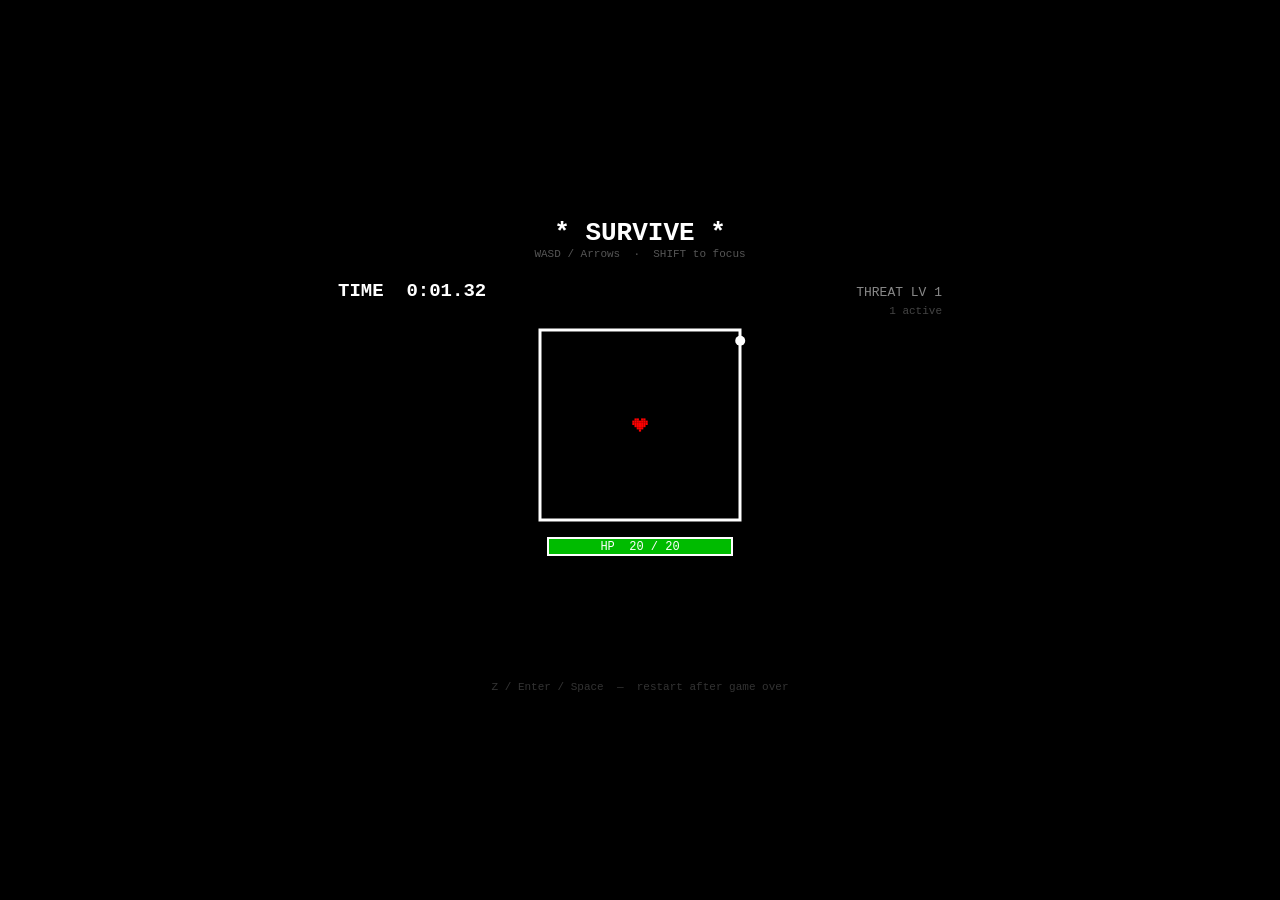
<file: survive.html>
<!DOCTYPE html>
<html lang="en">
<head>
<meta charset="UTF-8">
<title>* SURVIVE *</title>
<style>
* { margin: 0; padding: 0; box-sizing: border-box; }
body {
    background: #000;
    display: flex;
    justify-content: center;
    align-items: center;
    min-height: 100vh;
    overflow: hidden;
    font-family: 'Courier New', Courier, monospace;
}
canvas { display: block; }
</style>
</head>
<body>
<canvas id="c"></canvas>
<script>
'use strict';

const C = document.getElementById('c');
const X = C.getContext('2d');
C.width  = 640;
C.height = 500;

const BOX = { x: 220, y: 130, w: 200, h: 190 };
const HEART_R   = 5;
const HP_MAX    = 20;
const IFRAME_MS = 1100;

// ── State ─────────────────────────────────────────────────────────────────────
let gs;
function init() {
    gs = {
        p:      { x: BOX.x + BOX.w / 2, y: BOX.y + BOX.h / 2, hp: HP_MAX, iframes: 0 },
        bullets: [],
        beams:   [],  // box-spanning laser beams (warning → active)
        spears:  [],  // Undyne-style directed spears (warning triangle → launch)
        bones:   [],  // Papyrus-style horizontal walls with a gap
        t0:      performance.now(),
        elapsed: 0,
        best:    gs?.best ?? 0,
        over:    false,
        flash:   0,
        gen:     null,
        gDelay:  0,
        nextAt:  1200,
    };
}

// ── Input ─────────────────────────────────────────────────────────────────────
const K = {};
addEventListener('keydown', e => {
    K[e.code] = true;
    if (gs.over && ['KeyZ','Enter','Space'].includes(e.code)) init();
    if (['ArrowUp','ArrowDown','ArrowLeft','ArrowRight',' '].includes(e.key))
        e.preventDefault();
});
addEventListener('keyup', e => { K[e.code] = false; });

// ── Helpers ───────────────────────────────────────────────────────────────────
const rnd  = (a, b) => a + Math.random() * (b - a);
const diff = ()     => Math.min(gs.elapsed / 90, 1);

function aimAt(ox, oy, spd) {
    const dx = gs.p.x - ox, dy = gs.p.y - oy;
    const l = Math.hypot(dx, dy) || 1;
    return [dx / l * spd, dy / l * spd];
}

function edgePt(side) {
    const s = (side | 0) % 4;
    if (s === 0) return [BOX.x + rnd(0, BOX.w), BOX.y - 8];
    if (s === 1) return [BOX.x + BOX.w + 8,     BOX.y + rnd(0, BOX.h)];
    if (s === 2) return [BOX.x + rnd(0, BOX.w), BOX.y + BOX.h + 8];
                 return [BOX.x - 8,              BOX.y + rnd(0, BOX.h)];
}

// Closest-point segment→circle distance check (for spear hitbox)
function segHitsCircle(x1, y1, x2, y2, cx, cy, r) {
    const ddx = x2 - x1, ddy = y2 - y1;
    const len2 = ddx * ddx + ddy * ddy;
    const t = len2 ? Math.max(0, Math.min(1, ((cx - x1) * ddx + (cy - y1) * ddy) / len2)) : 0;
    return Math.hypot(x1 + t * ddx - cx, y1 + t * ddy - cy) < r;
}

// ── Entity spawners ───────────────────────────────────────────────────────────
function blt(x, y, vx, vy, r = 5, col = '#fff') {
    gs.bullets.push({ x, y, vx, vy, r, col, alive: true });
}

// axis 'h'=horizontal beam / 'v'=vertical beam
// pos = absolute y (h) or absolute x (v) where the beam runs
function addBeam(axis, pos, warnMs = 950, activeMs = 550, thick = 20) {
    gs.beams.push({ axis, pos, thick, warnMs, totalWarn: warnMs, activeMs });
}

// side: 0=top 1=right 2=bottom 3=left
function addSpear(side, pos, warnMs = 600, spd = 9) {
    const s = side % 4;
    let fromX, fromY, dx, dy, warnX, warnY;
    if (s === 0) { fromX = warnX = pos; fromY = BOX.y - 8;         warnY = BOX.y;          dx =  0; dy =  1; }
    if (s === 1) { fromX = BOX.x + BOX.w + 8; warnX = BOX.x + BOX.w; fromY = warnY = pos; dx = -1; dy =  0; }
    if (s === 2) { fromX = warnX = pos; fromY = BOX.y + BOX.h + 8; warnY = BOX.y + BOX.h; dx =  0; dy = -1; }
    if (s === 3) { fromX = BOX.x - 8; warnX = BOX.x; fromY = warnY = pos;                 dx =  1; dy =  0; }
    gs.spears.push({
        fromX, fromY, warnX, warnY,
        tipX: fromX, tipY: fromY,
        dx, dy, spd, len: 30,
        warnMs, totalWarn: warnMs,
        launched: false, alive: true,
    });
}

// Horizontal bone wall moving through the box vertically
// gapX/gapW are absolute coordinates of the safe gap
function addBone(vy, gapX, gapW) {
    const startY = vy > 0 ? BOX.y - 14 : BOX.y + BOX.h + 2;
    gs.bones.push({ pos: startY, vy, gapX, gapW, thick: 10, alive: true });
}

// ── Bullet patterns ───────────────────────────────────────────────────────────
function* atk_rain(d) {
    const rows = 8 + (d * 6 | 0), spd = 1.8 + d * 2.2;
    for (let i = 0; i < rows; i++) {
        const gap = rnd(0, 5) | 0;
        for (let c = 0; c < 6; c++) {
            if (c === gap) continue;
            blt(BOX.x + (BOX.w / 6) * c + BOX.w / 12 + (i % 2) * 16, BOX.y - 6, 0, spd);
        }
        yield 95;
    }
}

function* atk_sides(d) {
    const n = 10 + (d * 8 | 0), spd = 2 + d * 2;
    for (let i = 0; i < n; i++) {
        const L = i % 2 === 0;
        blt(L ? BOX.x - 6 : BOX.x + BOX.w + 6, BOX.y + rnd(10, BOX.h - 10), L ? spd : -spd, 0);
        yield 130;
    }
}

function* atk_aimed(d) {
    const n = 5 + (d * 5 | 0), spd = 2 + d * 2.5, burst = 1 + (d * 2 | 0);
    for (let i = 0; i < n; i++) {
        const [ox, oy] = edgePt(Math.random() * 4);
        const [vx, vy] = aimAt(ox, oy, spd);
        const base = Math.atan2(vy, vx);
        for (let b = 0; b < burst; b++) {
            const a = base + (b - (burst - 1) / 2) * (Math.PI / 18);
            blt(ox, oy, Math.cos(a) * spd, Math.sin(a) * spd, 5);
        }
        yield 370;
    }
}

function* atk_spiral(d) {
    const n = 18 + (d * 14 | 0), spd = 2 + d * 1.5;
    const cx = BOX.x + BOX.w / 2;
    for (let i = 0; i < n; i++) {
        const a = (i / n) * Math.PI * 4;
        blt(cx, BOX.y - 6, Math.cos(a) * spd, Math.abs(Math.sin(a)) * spd + 0.4);
        yield 55;
    }
}

function* atk_bulletwall(d) {
    const slots = 7, spd = 1.6 + d * 1.8;
    for (let w = 0; w < 3; w++) {
        const gap = rnd(0, slots - 1) | 0;
        for (let s = 0; s < slots; s++) {
            if (s === gap || s === gap + 1) continue;
            blt(BOX.x + (BOX.w / slots) * s + BOX.w / slots / 2, BOX.y - 6, 0, spd);
        }
        yield 680;
    }
}

function* atk_corners(d) {
    const n = 3 + (d * 3 | 0), spd = 2 + d * 2;
    const pts = [[BOX.x,BOX.y],[BOX.x+BOX.w,BOX.y],[BOX.x,BOX.y+BOX.h],[BOX.x+BOX.w,BOX.y+BOX.h]];
    for (let i = 0; i < n; i++) {
        for (const [cx, cy] of pts) {
            const [vx, vy] = aimAt(cx, cy, spd);
            blt(cx, cy, vx, vy, 6);
        }
        yield 320;
    }
}

function* atk_allsides(d) {
    const n = 4 + (d * 4 | 0), spd = 2 + d * 1.8;
    for (let i = 0; i < n; i++) {
        const y = BOX.y + rnd(10, BOX.h - 10), x = BOX.x + rnd(10, BOX.w - 10);
        blt(BOX.x - 6,        y,  spd, 0);
        blt(BOX.x + BOX.w + 6, y, -spd, 0);
        blt(x, BOX.y - 6,        0,  spd);
        blt(x, BOX.y + BOX.h + 6, 0, -spd);
        yield 220;
    }
}

function* atk_drift(d) {
    const n = 8 + (d * 5 | 0), spd = 1.8 + d * 1.6;
    for (let i = 0; i < n; i++) {
        blt(BOX.x + rnd(0, BOX.w), BOX.y - 6, rnd(-1, 1) * (0.6 + d * 0.8), spd);
        yield 110;
    }
}

// ── Beam patterns ─────────────────────────────────────────────────────────────
function* atk_beam_h(d) {
    const count = 1 + (d * 2 | 0);
    const ys = [];
    for (let i = 0; i < count; i++) {
        let y, tries = 0;
        do { y = BOX.y + 28 + rnd(0, BOX.h - 56); } while (ys.some(p => Math.abs(p - y) < 44) && ++tries < 20);
        ys.push(y);
        addBeam('h', y, 950, 580 + d * 320);
    }
    yield 950 + 580 + d * 320 + 300;
}

function* atk_beam_v(d) {
    const count = 1 + (d * 1.5 | 0);
    const xs = [];
    for (let i = 0; i < count; i++) {
        let x, tries = 0;
        do { x = BOX.x + 32 + rnd(0, BOX.w - 64); } while (xs.some(p => Math.abs(p - x) < 52) && ++tries < 20);
        xs.push(x);
        addBeam('v', x, 950, 580 + d * 320);
    }
    yield 950 + 580 + d * 320 + 300;
}

function* atk_beam_cross(d) {
    const rounds = 1 + (d * 1 | 0);
    for (let r = 0; r < rounds; r++) {
        const y = BOX.y + 34 + rnd(0, BOX.h - 68);
        const x = BOX.x + 34 + rnd(0, BOX.w - 68);
        addBeam('h', y, 1050, 680);
        addBeam('v', x, 1050, 680);
        yield 2100;
    }
}

function* atk_beam_rapid(d) {
    const count = 3 + (d * 2 | 0);
    for (let i = 0; i < count; i++) {
        const axis = Math.random() < 0.5 ? 'h' : 'v';
        const pos  = axis === 'h'
            ? BOX.y + 22 + rnd(0, BOX.h - 44)
            : BOX.x + 24 + rnd(0, BOX.w - 48);
        addBeam(axis, pos, 680, 420);
        yield 780;
    }
    yield 500;
}

// ── Spear patterns (Undyne-style) ─────────────────────────────────────────────
function* atk_spears(d) {
    const waves = 2 + (d * 2 | 0);
    for (let w = 0; w < waves; w++) {
        const side  = Math.floor(Math.random() * 4);
        const count = 3 + (d * 4 | 0);
        for (let i = 0; i < count; i++) {
            const t = i / Math.max(count - 1, 1);
            const pos = side === 0 || side === 2
                ? BOX.x + 20 + t * (BOX.w - 40)
                : BOX.y + 20 + t * (BOX.h - 40);
            addSpear(side, pos, 500 + i * 80, 8 + d * 5);
        }
        yield 1900;
    }
}

function* atk_spears_aimed(d) {
    const n = 4 + (d * 4 | 0), spd = 9 + d * 4;
    for (let i = 0; i < n; i++) {
        const side = Math.floor(Math.random() * 4);
        const pos  = side === 0 || side === 2
            ? Math.max(BOX.x + 10, Math.min(BOX.x + BOX.w - 10, gs.p.x + rnd(-20, 20)))
            : Math.max(BOX.y + 10, Math.min(BOX.y + BOX.h - 10, gs.p.y + rnd(-20, 20)));
        addSpear(side, pos, 650, spd);
        yield 480;
    }
}

// ── Bone wall patterns (Papyrus-style) ────────────────────────────────────────
function* atk_bones(d) {
    const waves = 3 + (d * 3 | 0), spd = 1.2 + d * 1.5;
    for (let i = 0; i < waves; i++) {
        const gapW = Math.max(36, 52 - d * 16);
        const gapX = BOX.x + rnd(8, BOX.w - gapW - 8);
        addBone(Math.random() < 0.5 ? spd : -spd, gapX, gapW);
        yield 920;
    }
    yield 700;
}

// ── Pattern registry ──────────────────────────────────────────────────────────
const PATTERNS = [
    atk_rain, atk_sides, atk_aimed, atk_spiral, atk_bulletwall,
    atk_corners, atk_allsides, atk_drift,
    atk_beam_h, atk_beam_v, atk_beam_cross, atk_beam_rapid,
    atk_spears, atk_spears_aimed,
    atk_bones,
];

// ── Update ────────────────────────────────────────────────────────────────────
function update(now, dt) {
    if (gs.over) return;
    const p  = gs.p;
    const d  = diff();
    const ms = now - gs.t0;

    gs.elapsed = ms / 1000;
    if (gs.flash > 0) gs.flash -= dt;

    // Player movement
    const slow = K['ShiftLeft'] || K['ShiftRight'];
    const spd  = slow ? 1.5 : 3.5;
    if (K['ArrowLeft']  || K['KeyA']) p.x = Math.max(BOX.x + HEART_R,         p.x - spd);
    if (K['ArrowRight'] || K['KeyD']) p.x = Math.min(BOX.x + BOX.w - HEART_R, p.x + spd);
    if (K['ArrowUp']    || K['KeyW']) p.y = Math.max(BOX.y + HEART_R,         p.y - spd);
    if (K['ArrowDown']  || K['KeyS']) p.y = Math.min(BOX.y + BOX.h - HEART_R, p.y + spd);

    // Pattern scheduling
    if (gs.gen) {
        gs.gDelay -= dt;
        if (gs.gDelay <= 0) {
            const { value, done } = gs.gen.next();
            if (done) {
                gs.gen    = null;
                gs.nextAt = ms + Math.max(280, 1500 - d * 1100);
            } else {
                gs.gDelay = value;
            }
        }
    } else if (ms >= gs.nextAt) {
        gs.gen    = PATTERNS[Math.random() * PATTERNS.length | 0](d);
        gs.gDelay = 0;
    }

    // Central hit handler — only fires when not in iframes
    function tryHit() {
        if (p.iframes > 0) return false;
        p.hp--;
        p.iframes = IFRAME_MS;
        gs.flash  = 300;
        if (p.hp <= 0) {
            gs.over = true;
            if (gs.elapsed > gs.best) gs.best = gs.elapsed;
        }
        return true;
    }

    // ── Bullets ──
    for (const b of gs.bullets) {
        b.x += b.vx;
        b.y += b.vy;
        if (b.alive && Math.hypot(b.x - p.x, b.y - p.y) < b.r + HEART_R - 1) {
            if (tryHit()) b.alive = false;
        }
        if (b.x < BOX.x - 50 || b.x > BOX.x + BOX.w + 50 ||
            b.y < BOX.y - 50 || b.y > BOX.y + BOX.h + 50)  b.alive = false;
    }
    gs.bullets = gs.bullets.filter(b => b.alive);

    // iframes tick (after all collision checks this frame)
    if (p.iframes > 0) p.iframes -= dt;

    // ── Beams ──
    for (let i = gs.beams.length - 1; i >= 0; i--) {
        const b = gs.beams[i];
        if (b.warnMs > 0) {
            b.warnMs -= dt;
        } else {
            b.activeMs -= dt;
            // Collision during active phase
            if (b.axis === 'h') {
                if (p.y - HEART_R < b.pos + b.thick / 2 && p.y + HEART_R > b.pos - b.thick / 2)
                    tryHit();
            } else {
                if (p.x - HEART_R < b.pos + b.thick / 2 && p.x + HEART_R > b.pos - b.thick / 2)
                    tryHit();
            }
            if (b.activeMs <= 0) gs.beams.splice(i, 1);
        }
    }

    // ── Spears ──
    for (const s of gs.spears) {
        if (!s.alive) continue;
        if (s.warnMs > 0) {
            s.warnMs -= dt;
        } else {
            if (!s.launched) s.launched = true;
            s.tipX += s.dx * s.spd;
            s.tipY += s.dy * s.spd;
            const tailX = s.tipX - s.dx * s.len, tailY = s.tipY - s.dy * s.len;
            if (segHitsCircle(tailX, tailY, s.tipX, s.tipY, p.x, p.y, HEART_R + 3))
                if (tryHit()) s.alive = false;
            if (s.tipX < BOX.x - 80 || s.tipX > BOX.x + BOX.w + 80 ||
                s.tipY < BOX.y - 80 || s.tipY > BOX.y + BOX.h + 80)  s.alive = false;
        }
    }
    gs.spears = gs.spears.filter(s => s.alive);

    // ── Bone walls ──
    for (const w of gs.bones) {
        if (!w.alive) continue;
        w.pos += w.vy;
        // Safe if player center is inside the gap
        const inWallY = p.y + HEART_R > w.pos && p.y - HEART_R < w.pos + w.thick;
        const inGap   = p.x > w.gapX && p.x < w.gapX + w.gapW;
        if (inWallY && !inGap) tryHit();
        if (w.pos > BOX.y + BOX.h + 20 || w.pos + w.thick < BOX.y - 20) w.alive = false;
    }
    gs.bones = gs.bones.filter(w => w.alive);
}

// ── Draw ──────────────────────────────────────────────────────────────────────
const HEART_PIX = [
    [0,1,1,0,1,1,0],
    [1,1,1,1,1,1,1],
    [1,1,1,1,1,1,1],
    [0,1,1,1,1,1,0],
    [0,0,1,1,1,0,0],
    [0,0,0,1,0,0,0],
];
function drawHeart(x, y, ps = 2.2) {
    const W = 7 * ps, H = 6 * ps;
    X.fillStyle = '#ff0000';
    for (let r = 0; r < HEART_PIX.length; r++)
        for (let c = 0; c < 7; c++)
            if (HEART_PIX[r][c])
                X.fillRect(x - W / 2 + c * ps, y - H / 2 + r * ps, ps, ps);
}

function fmt(s) {
    const m = Math.floor(s / 60);
    return `${m}:${(s % 60).toFixed(2).padStart(5, '0')}`;
}

function draw(now) {
    const p    = gs.p;
    const slow = K['ShiftLeft'] || K['ShiftRight'];

    X.fillStyle = '#000';
    X.fillRect(0, 0, C.width, C.height);

    // Title
    X.textAlign = 'center';
    X.fillStyle = '#fff';
    X.font = 'bold 26px "Courier New"';
    X.fillText('* SURVIVE *', C.width / 2, 40);
    X.font = '11px "Courier New"';
    X.fillStyle = '#555';
    X.fillText('WASD / Arrows  ·  SHIFT to focus', C.width / 2, 57);

    // Timer (left)
    X.textAlign = 'left';
    X.fillStyle = '#fff';
    X.font = 'bold 19px "Courier New"';
    X.fillText(`TIME  ${fmt(gs.elapsed)}`, 18, 96);
    if (gs.best > 0) {
        X.fillStyle = '#888';
        X.font = '13px "Courier New"';
        X.fillText(`BEST  ${fmt(gs.best)}`, 18, 114);
    }

    // Threat level (right)
    const lvl = Math.min(10, (diff() * 10 | 0) + 1);
    X.textAlign = 'right';
    X.fillStyle = lvl >= 8 ? '#ff6644' : lvl >= 5 ? '#ffaa22' : '#888';
    X.font = '13px "Courier New"';
    X.fillText(`THREAT LV ${lvl}`, C.width - 18, 96);
    X.fillStyle = '#444';
    X.font = '11px "Courier New"';
    const tot = gs.bullets.length + gs.spears.filter(s => s.launched).length;
    X.fillText(`${tot} active`, C.width - 18, 114);

    // Box flash on hit
    if (gs.flash > 0) {
        X.fillStyle = `rgba(255,0,0,${gs.flash / 300 * 0.22})`;
        X.fillRect(BOX.x, BOX.y, BOX.w, BOX.h);
    }
    X.strokeStyle = gs.flash > 0
        ? `rgb(255,${Math.round(180 * (1 - gs.flash / 300))},${Math.round(180 * (1 - gs.flash / 300))})`
        : '#fff';
    X.lineWidth = 3;
    X.strokeRect(BOX.x, BOX.y, BOX.w, BOX.h);

    // ── Draw beams ──
    for (const b of gs.beams) {
        X.save();
        if (b.warnMs > 0) {
            // Flickering warning line — speeds up as beam approaches
            const fast  = b.warnMs < 280;
            const pulse = Math.floor(b.warnMs / (fast ? 45 : 90)) % 2;
            X.globalAlpha = pulse ? 0.95 : 0.2;
            X.strokeStyle = '#ffff55';
            X.lineWidth = 2;
            X.setLineDash([8, 5]);
            X.beginPath();
            if (b.axis === 'h') { X.moveTo(BOX.x, b.pos); X.lineTo(BOX.x + BOX.w, b.pos); }
            else                 { X.moveTo(b.pos, BOX.y); X.lineTo(b.pos, BOX.y + BOX.h); }
            X.stroke();
        } else {
            // Active beam: glow + solid body + bright core
            const fade = Math.min(1, b.activeMs / 80);
            X.globalAlpha = fade;
            // Outer glow
            X.fillStyle = 'rgba(180,210,255,0.3)';
            if (b.axis === 'h') X.fillRect(BOX.x, b.pos - b.thick / 2 - 6, BOX.w, b.thick + 12);
            else                X.fillRect(b.pos - b.thick / 2 - 6, BOX.y, b.thick + 12, BOX.h);
            // Main body
            X.fillStyle = '#fff';
            if (b.axis === 'h') X.fillRect(BOX.x, b.pos - b.thick / 2, BOX.w, b.thick);
            else                X.fillRect(b.pos - b.thick / 2, BOX.y, b.thick, BOX.h);
            // Bright core
            X.fillStyle = '#c8e4ff';
            if (b.axis === 'h') X.fillRect(BOX.x, b.pos - 3, BOX.w, 6);
            else                X.fillRect(b.pos - 3, BOX.y, 6, BOX.h);
        }
        X.restore();
    }

    // ── Draw spears ──
    for (const s of gs.spears) {
        if (!s.alive) continue;
        X.save();
        if (!s.launched) {
            // Warning triangle at box edge, pointing inward
            const fast  = s.warnMs < 220;
            const pulse = Math.floor(s.warnMs / (fast ? 40 : 85)) % 2;
            X.globalAlpha = pulse ? 1 : 0.25;
            X.fillStyle = '#ffffff';
            X.translate(s.warnX, s.warnY);
            X.rotate(Math.atan2(s.dy, s.dx));
            X.beginPath();
            X.moveTo(11, 0);
            X.lineTo(-7, -7);
            X.lineTo(-7,  7);
            X.closePath();
            X.fill();
        } else {
            // Active spear: thick line with glowing tip
            const tailX = s.tipX - s.dx * s.len, tailY = s.tipY - s.dy * s.len;
            X.strokeStyle = '#ffffff';
            X.lineWidth = 7;
            X.lineCap = 'round';
            X.beginPath();
            X.moveTo(tailX, tailY);
            X.lineTo(s.tipX, s.tipY);
            X.stroke();
            // Bright tip dot
            X.fillStyle = '#99ccff';
            X.beginPath();
            X.arc(s.tipX, s.tipY, 4, 0, Math.PI * 2);
            X.fill();
        }
        X.restore();
    }

    // ── Draw bone walls ──
    for (const w of gs.bones) {
        if (!w.alive) continue;
        X.save();
        X.fillStyle = '#fff';
        const cy    = w.pos + w.thick / 2;
        const gapEnd = w.gapX + w.gapW;
        // Left segment
        const lW = w.gapX - BOX.x;
        if (lW > 0) X.fillRect(BOX.x, w.pos, lW, w.thick);
        // Right segment
        const rW = BOX.x + BOX.w - gapEnd;
        if (rW > 0) X.fillRect(gapEnd, w.pos, rW, w.thick);
        // Bone knobs at segment ends (give it the classic bone look)
        const knobR = w.thick * 0.72;
        for (const kx of [BOX.x, w.gapX, gapEnd, BOX.x + BOX.w]) {
            X.beginPath();
            X.arc(kx, cy, knobR, 0, Math.PI * 2);
            X.fill();
        }
        X.restore();
    }

    // ── Bullets ──
    for (const b of gs.bullets) {
        X.fillStyle = b.col;
        X.beginPath();
        X.arc(b.x, b.y, b.r, 0, Math.PI * 2);
        X.fill();
    }

    // ── Heart ──
    if (!gs.over) {
        const blink = p.iframes > 0 && (Math.floor(p.iframes / 80) % 2 === 0);
        if (!blink) drawHeart(p.x, p.y);
        if (slow) {
            X.strokeStyle = 'rgba(255,180,180,0.85)';
            X.lineWidth = 1;
            X.beginPath();
            X.arc(p.x, p.y, HEART_R, 0, Math.PI * 2);
            X.stroke();
        }
    }

    // ── HP bar ──
    const bw = 184, bh = 17, bx = (C.width - bw) / 2, by = BOX.y + BOX.h + 18;
    X.fillStyle = '#0d0000';
    X.fillRect(bx, by, bw, bh);
    const frac = Math.max(0, p.hp / HP_MAX);
    X.fillStyle = frac > 0.5 ? '#00bb00' : frac > 0.25 ? '#bb7700' : '#bb0000';
    X.fillRect(bx, by, bw * frac, bh);
    X.strokeStyle = '#fff';
    X.lineWidth = 2;
    X.strokeRect(bx, by, bw, bh);
    X.fillStyle = '#fff';
    X.textAlign = 'center';
    X.font = '12px "Courier New"';
    X.fillText(`HP  ${Math.max(0, p.hp)} / ${HP_MAX}`, C.width / 2, by + 12);

    // Bottom hint
    X.fillStyle = '#333';
    X.font = '11px "Courier New"';
    X.fillText('Z / Enter / Space  —  restart after game over', C.width / 2, C.height - 10);

    // ── Game Over ──
    if (gs.over) {
        X.fillStyle = 'rgba(0,0,0,0.84)';
        X.fillRect(0, 0, C.width, C.height);
        X.textAlign = 'center';
        X.fillStyle = '#fff';
        X.font = 'bold 36px "Courier New"';
        X.fillText('* YOU DIED *', C.width / 2, C.height / 2 - 86);
        X.font = '17px "Courier New"';
        X.fillStyle = '#aaa';
        X.fillText('You survived for', C.width / 2, C.height / 2 - 28);
        X.font = 'bold 30px "Courier New"';
        X.fillStyle = '#ffdd44';
        X.fillText(fmt(gs.elapsed), C.width / 2, C.height / 2 + 12);
        if (gs.best > 0) {
            const isNew = gs.elapsed >= gs.best - 0.001;
            X.fillStyle = isNew ? '#44ff88' : '#888';
            X.font = '14px "Courier New"';
            X.fillText(
                `Personal Best: ${fmt(gs.best)}${isNew ? '  ★ NEW RECORD!' : ''}`,
                C.width / 2, C.height / 2 + 50
            );
        }
        if (Math.floor(now / 600) % 2 === 0) {
            X.fillStyle = '#fff';
            X.font = '17px "Courier New"';
            X.fillText('Press Z to try again', C.width / 2, C.height / 2 + 92);
        }
    }
}

// ── Game loop ─────────────────────────────────────────────────────────────────
let last = 0;
function loop(now) {
    const dt = last ? Math.min(now - last, 50) : 16;
    last = now;
    update(now, dt);
    draw(now);
    requestAnimationFrame(loop);
}

init();
requestAnimationFrame(loop);
</script>
</body>
</html>
</file>
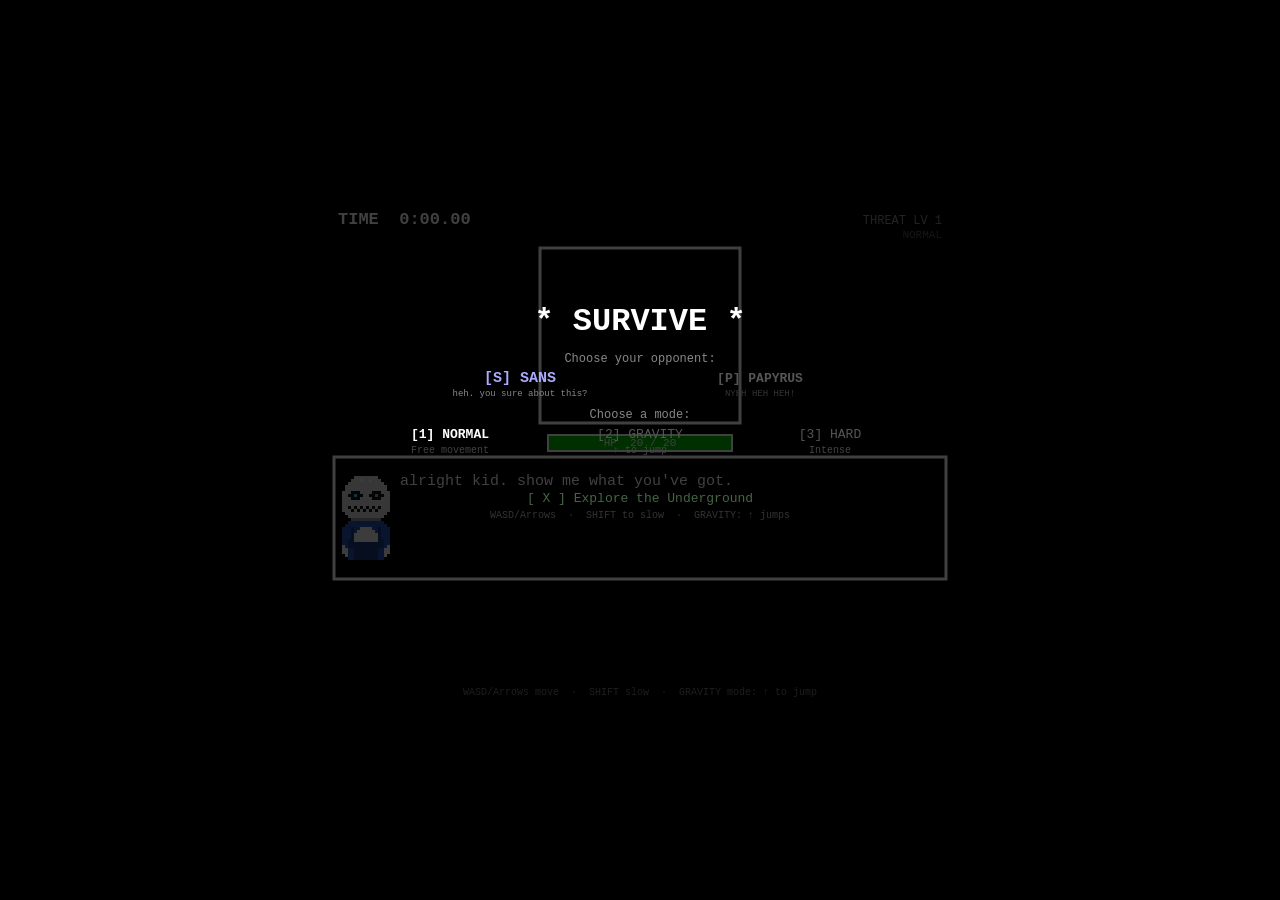
<file: tale.html>
<!DOCTYPE html>
<html lang="en">
<head>
<meta charset="UTF-8">
<title>* SURVIVE *</title>
<style>
* { margin: 0; padding: 0; box-sizing: border-box; }
body {
    background: #000;
    display: flex;
    justify-content: center;
    align-items: center;
    min-height: 100vh;
    overflow: hidden;
    font-family: 'Courier New', Courier, monospace;
}
canvas { display: block; }
</style>
</head>
<body>
<canvas id="c"></canvas>
<script>
'use strict';

const C = document.getElementById('c');
const X = C.getContext('2d');
C.width  = 640;
C.height = 500;

const BOX      = { x: 220, y: 48, w: 200, h: 175 };
const HEART_R  = 5;
const HP_MAX   = 20;

const QUOTES = {
  start:   ["heh. you really think you can handle this?","welp. here goes nothing.","it's a beautiful day to have a bad time.","you should probably run. ...but you won't.","alright kid. show me what you've got."],
  t15:     ["not bad.", "heh. still here?", "ok. guess you're not totally useless."],
  t30:     ["alright, i'll give you that one.", "heh. you've got some moves.", "ok i'm a little impressed."],
  t60:     ["wow. you're actually making me try.", "...you're pretty good at this.", "ok now you're just showing off."],
  t90:     ["alright. NOW i'm actually trying.", "heh. you know what? i respect that.", "you've been a good sport, kid."],
  t120:    ["ok. i'm genuinely impressed.", "...wow. just... wow.", "at this point you're basically cheating."],
  hit:     ["heh. gotcha.","ouch.","careful now.","you're gonna have a bad time.","heh.","there it is.","did that hurt?"],
  lowHp:   ["you're not looking so great, kid.", "...hang in there. or don't.", "one more hit and...", "you sure about this?"],
  death:   ["welp.","heh. not bad though.","gonna have to do better than that.","don't worry. you'll get 'em next time.","...i wasn't even trying.","see ya around, kid."],
  record:  ["...ok. didn't see that coming.","wow. i'm actually impressed.","heh. you're something else, kid.","...not bad. not bad at all."],
  gravity: ["heh. let's see how you handle THIS.","the ground's your enemy now.","gravity's a real pain, isn't it."],
  hard:    ["oh? you want a real challenge?","heh. brave.","don't say i didn't warn you."],
  orange:  ["orange means KEEP MOVING.","you need to move through the orange ones."],
  blue:    ["blue means STAY STILL.","stop moving and the blue ones won't hurt you."],
};
const pick = arr => arr[Math.random() * arr.length | 0];

const PAP_QUOTES = {
  start:   ["NYEH HEH HEH! A HUMAN!","I, THE GREAT PAPYRUS, SHALL CAPTURE YOU!","PREPARE YOURSELF, HUMAN!","MY SPAGHETTI AWAITS YOUR DEFEAT!"],
  t15:     ["NOT BAD FOR A HUMAN!","NYEH HEH HEH! YOU'RE OKAY!","DON'T THINK I'M IMPRESSED! ...OKAY, MAYBE A LITTLE."],
  t30:     ["YOU'RE ACTUALLY GOOD AT THIS.","I AM BECOMING EVEN MORE INCREDIBLE!","NYEH... I UNDERESTIMATED YOU."],
  t60:     ["EXTRAORDINARY! A WORTHY OPPONENT!","I, PAPYRUS, AM GENUINELY TRYING NOW!","THIS IS A REAL BATTLE!"],
  t90:     ["TRULY REMARKABLE! YOU HAVE MY RESPECT.","THE GREAT PAPYRUS ACKNOWLEDGES YOUR SKILL!","NYEH HEH HEH... FINE. YOU ARE SKILLED."],
  t120:    ["INCREDIBLE! YOU ARE AMAZING!","I NEVER THOUGHT A HUMAN COULD DO THIS!","EVEN UNDYNE WOULD BE IMPRESSED!"],
  hit:     ["NYEH HEH! GOT YOU!","PAPYRUS STRIKES AGAIN!","CAREFUL THERE, HUMAN!","BONES ARE MY SPECIALTY!"],
  lowHp:   ["YOU'RE ALMOST DEFEATED!","ALMOST THERE! ...FOR MY VICTORY!","DO NOT GIVE UP! ...WAIT. YES. DO."],
  death:   ["NYEH HEH HEH!","DO NOT BE SAD! I AM PAPYRUS!","YOU DID YOUR BEST, HUMAN.","I'LL MAKE YOU SPAGHETTI."],
  record:  ["SPECTACULAR! TRULY IMPRESSIVE!","NYEH... VERY IMPRESSIVE.","EVEN I AM AMAZED!"],
  gravity: ["GRAVITY! HOW EXCITING!","NOW YOU MUST DEAL WITH THE GROUND!","NYEH HEH HEH! FALL, HUMAN!"],
  hard:    ["OH? YOU WANT THE REAL PAPYRUS?","WITNESS MY FULL POWER!","NYEH HEH HEH! YOU ASKED FOR THIS!"],
  orange:  ["ORANGE MEANS YOU MUST KEEP MOVING!","DODGE THROUGH THE ORANGE ONES!"],
  blue:    ["BLUE MEANS STOP MOVING!","STAND STILL FOR THE BLUE ONES!"],
};

// ── State ─────────────────────────────────────────────────────────────────────
let gs;
function init(keepMode, keepChar) {
    const mode = keepMode || gs?.mode || 'normal';
    const char = keepChar || gs?.character || 'sans';
    const iframes_ms = mode === 'hard' ? 700 : 1100;
    const Q = char === 'papyrus' ? PAP_QUOTES : QUOTES;
    gs = {
        screen:    'menu',
        mode,
        character: char,
        iframes_ms,
        p:         { x: BOX.x+BOX.w/2, y: BOX.y+BOX.h/2, vy:0, onGround:false, hp:HP_MAX, iframes:0, moved:false },
        bullets:   [],
        beams:     [],
        spears:    [],
        bones:     [],
        blasters:  [],
        t0:        0,
        elapsed:   0,
        best:      gs?.best ?? 0,
        bestMode:  gs?.bestMode ?? {},
        over:      false,
        flash:     0,
        gen:       null,
        gDelay:    0,
        nextAt:    1400,
        said:      new Set(),
        dlg:       { text:'', shown:'', charIdx:0, charTimer:0, holdMs:0 },
        Q,
    };
    say(pick(mode==='gravity'?Q.gravity:mode==='hard'?Q.hard:Q.start));
}
init();

// ── Input ─────────────────────────────────────────────────────────────────────
const K = {};
addEventListener('keydown', e => {
    K[e.code] = true;
    if(gs.screen==='menu'){
        if(e.code==='KeyZ'||e.code==='Enter'){gs.screen='play';gs.t0=performance.now();}
        if(e.code==='KeyX'||e.code==='Escape') initOverworld();
        if(e.code==='Digit1') init('normal', gs.character);
        if(e.code==='Digit2') init('gravity', gs.character);
        if(e.code==='Digit3') init('hard', gs.character);
        if(e.code==='KeyS') init(gs.mode,'sans');
        if(e.code==='KeyP') init(gs.mode,'papyrus');
    }
    if(gs.screen==='overworld'){
        if(e.code==='Digit1') gs.mode='normal';
        if(e.code==='Digit2') gs.mode='gravity';
        if(e.code==='Digit3') gs.mode='hard';
        if(e.code==='Escape') init(gs.mode, gs.character);
        if(e.code==='KeyZ'||e.code==='Enter'){
            for(const npc of OW_NPCS){
                if(Math.hypot(ow.px-npc.x,ow.py-npc.y)<52){startBattle(npc.char);break;}
            }
        }
    }
    if(gs.screen==='over'){
        if(e.code==='KeyZ'||e.code==='Enter'){
            if(gs.fromOverworld)startBattle(gs.character);else init(gs.mode,gs.character);
        }
        if((e.code==='Escape'||e.code==='KeyX')&&gs.fromOverworld) initOverworld();
        if(e.code==='Digit1') init('normal',gs.character);
        if(e.code==='Digit2') init('gravity',gs.character);
        if(e.code==='Digit3') init('hard',gs.character);
        if(e.code==='KeyS') init(gs.mode,'sans');
        if(e.code==='KeyP') init(gs.mode,'papyrus');
    }
    if(['ArrowUp','ArrowDown','ArrowLeft','ArrowRight',' '].includes(e.key)) e.preventDefault();
});
addEventListener('keyup', e => { K[e.code] = false; });

// ── Helpers ───────────────────────────────────────────────────────────────────
const rnd  = (a,b) => a+Math.random()*(b-a);
const diff = () => { const base=gs.mode==='hard'?0.35:0; return Math.min(1,base+gs.elapsed/(gs.mode==='hard'?60:90)); };

function aimAt(ox,oy,spd){const dx=gs.p.x-ox,dy=gs.p.y-oy,l=Math.hypot(dx,dy)||1;return[dx/l*spd,dy/l*spd];}
function edgePt(side){const s=(side|0)%4;if(s===0)return[BOX.x+rnd(0,BOX.w),BOX.y-8];if(s===1)return[BOX.x+BOX.w+8,BOX.y+rnd(0,BOX.h)];if(s===2)return[BOX.x+rnd(0,BOX.w),BOX.y+BOX.h+8];return[BOX.x-8,BOX.y+rnd(0,BOX.h)];}
function segHit(x1,y1,x2,y2,cx,cy,r){const ddx=x2-x1,ddy=y2-y1,len2=ddx*ddx+ddy*ddy,t=len2?Math.max(0,Math.min(1,((cx-x1)*ddx+(cy-y1)*ddy)/len2)):0;return Math.hypot(x1+t*ddx-cx,y1+t*ddy-cy)<r;}

// ── Dialogue ──────────────────────────────────────────────────────────────────
function say(text){ gs.dlg={text,shown:'',charIdx:0,charTimer:0,holdMs:3800}; }
function updateDlg(dt){
    const d=gs.dlg; if(!d.text)return;
    if(d.charIdx<d.text.length){d.charTimer-=dt;if(d.charTimer<=0){d.charIdx++;d.shown=d.text.slice(0,d.charIdx);d.charTimer=30;}}
    else{d.holdMs-=dt;if(d.holdMs<=0)d.text='';}
}
function milestone(id,quotes){if(gs.said.has(id))return;gs.said.add(id);say(pick(quotes));}

// ── Entity spawners ───────────────────────────────────────────────────────────
function blt(x,y,vx,vy,r=5,col='#fff',type='normal'){gs.bullets.push({x,y,vx,vy,r,col,type,alive:true});}
function addBeam(axis,pos,warnMs=950,activeMs=550,thick=20){gs.beams.push({axis,pos,thick,warnMs,totalWarn:warnMs,activeMs});}
function addSpear(side,pos,warnMs=600,spd=9){
    const s=side%4;let fx,fy,wx,wy,dx,dy;
    if(s===0){fx=wx=pos;fy=BOX.y-8;wy=BOX.y;dx=0;dy=1;}
    if(s===1){fx=BOX.x+BOX.w+8;wx=BOX.x+BOX.w;fy=wy=pos;dx=-1;dy=0;}
    if(s===2){fx=wx=pos;fy=BOX.y+BOX.h+8;wy=BOX.y+BOX.h;dx=0;dy=-1;}
    if(s===3){fx=BOX.x-8;wx=BOX.x;fy=wy=pos;dx=1;dy=0;}
    gs.spears.push({fromX:fx,fromY:fy,warnX:wx,warnY:wy,tipX:fx,tipY:fy,dx,dy,spd,len:30,warnMs,totalWarn:warnMs,launched:false,alive:true});
}
function addBone(vy,gapX,gapW){const startY=vy>0?BOX.y-14:BOX.y+BOX.h+2;gs.bones.push({pos:startY,vy,gapX,gapW,thick:10,alive:true});}
function addBlaster(side){
    const sz=22;let x,y;
    if(side===0){x=BOX.x+rnd(30,BOX.w-30);y=BOX.y;}
    else if(side===1){x=BOX.x+BOX.w;y=BOX.y+rnd(25,BOX.h-25);}
    else if(side===2){x=BOX.x+rnd(30,BOX.w-30);y=BOX.y+BOX.h;}
    else{x=BOX.x;y=BOX.y+rnd(25,BOX.h-25);}
    gs.blasters.push({x,y,side,sz,phase:'charge',timer:1600,totalTimer:1600,fireMs:750,beamLen:0,alive:true});
}

// ── Attack patterns ───────────────────────────────────────────────────────────
function* atk_rain(d){const rows=8+(d*6|0),spd=1.8+d*2.2;for(let i=0;i<rows;i++){const gap=rnd(0,5)|0;for(let c=0;c<6;c++){if(c===gap)continue;blt(BOX.x+(BOX.w/6)*c+BOX.w/12+(i%2)*16,BOX.y-6,0,spd);}yield 95;}}
function* atk_sides(d){const n=10+(d*8|0),spd=2+d*2;for(let i=0;i<n;i++){const L=i%2===0;blt(L?BOX.x-6:BOX.x+BOX.w+6,BOX.y+rnd(10,BOX.h-10),L?spd:-spd,0);yield 130;}}
function* atk_aimed(d){const n=5+(d*5|0),spd=2+d*2.5,burst=1+(d*2|0);for(let i=0;i<n;i++){const[ox,oy]=edgePt(Math.random()*4),[vx,vy]=aimAt(ox,oy,spd),base=Math.atan2(vy,vx);for(let b=0;b<burst;b++){const a=base+(b-(burst-1)/2)*(Math.PI/18);blt(ox,oy,Math.cos(a)*spd,Math.sin(a)*spd,5);}yield 370;}}
function* atk_spiral(d){const n=18+(d*14|0),spd=2+d*1.5,cx=BOX.x+BOX.w/2;for(let i=0;i<n;i++){const a=(i/n)*Math.PI*4;blt(cx,BOX.y-6,Math.cos(a)*spd,Math.abs(Math.sin(a))*spd+0.4);yield 55;}}
function* atk_bulletwall(d){const slots=7,spd=1.6+d*1.8;for(let w=0;w<3;w++){const gap=rnd(0,slots-1)|0;for(let s=0;s<slots;s++){if(s===gap||s===gap+1)continue;blt(BOX.x+(BOX.w/slots)*s+BOX.w/slots/2,BOX.y-6,0,spd);}yield 680;}}
function* atk_corners(d){const n=3+(d*3|0),spd=2+d*2,pts=[[BOX.x,BOX.y],[BOX.x+BOX.w,BOX.y],[BOX.x,BOX.y+BOX.h],[BOX.x+BOX.w,BOX.y+BOX.h]];for(let i=0;i<n;i++){for(const[cx,cy]of pts){const[vx,vy]=aimAt(cx,cy,spd);blt(cx,cy,vx,vy,6);}yield 320;}}
function* atk_allsides(d){const n=4+(d*4|0),spd=2+d*1.8;for(let i=0;i<n;i++){const y=BOX.y+rnd(10,BOX.h-10),x=BOX.x+rnd(10,BOX.w-10);blt(BOX.x-6,y,spd,0);blt(BOX.x+BOX.w+6,y,-spd,0);blt(x,BOX.y-6,0,spd);blt(x,BOX.y+BOX.h+6,0,-spd);yield 220;}}
function* atk_drift(d){const n=8+(d*5|0),spd=1.8+d*1.6;for(let i=0;i<n;i++){blt(BOX.x+rnd(0,BOX.w),BOX.y-6,rnd(-1,1)*(0.6+d*0.8),spd);yield 110;}}

// Orange = only hurts STILL players (must keep moving)
function* atk_orange(d){
    if(!gs.said.has('oh')){gs.said.add('oh');say(pick(gs.Q.orange));}
    const n=10+(d*8|0),spd=1.6+d*1.8;
    for(let i=0;i<n;i++){for(let j=0;j<2+(d*2|0);j++)blt(BOX.x+rnd(0,BOX.w),BOX.y-6,rnd(-0.5,0.5),spd,6,'#ff8800','orange');yield 130;}
}
// Blue = only hurts MOVING players (must stand still)
function* atk_blue(d){
    if(!gs.said.has('bh')){gs.said.add('bh');say(pick(gs.Q.blue));}
    const n=10+(d*7|0),spd=2+d*2;
    for(let i=0;i<n;i++){const L=i%2===0;blt(L?BOX.x-6:BOX.x+BOX.w+6,BOX.y+rnd(10,BOX.h-10),L?spd:-spd,0,6,'#3399ff','blue');yield 140;}
}
// Mixed orange + blue
function* atk_mixed(d){
    const n=12+(d*8|0),spd=1.8+d*1.6;
    for(let i=0;i<n;i++){
        const isOr=i%3!==2,type=isOr?'orange':'blue',col=isOr?'#ff8800':'#3399ff';
        if(isOr)blt(BOX.x+rnd(0,BOX.w),BOX.y-6,rnd(-0.4,0.4),spd,6,col,type);
        else{const L=Math.random()<0.5;blt(L?BOX.x-6:BOX.x+BOX.w+6,BOX.y+rnd(10,BOX.h-10),L?spd:-spd,0,6,col,type);}
        yield 120;
    }
}
// Beam patterns
function* atk_beam_h(d){const count=1+(d*2|0),ys=[];for(let i=0;i<count;i++){let y,t=0;do{y=BOX.y+28+rnd(0,BOX.h-56);}while(ys.some(p=>Math.abs(p-y)<44)&&++t<20);ys.push(y);addBeam('h',y,950,580+d*320);}yield 950+580+d*320+300;}
function* atk_beam_v(d){const count=1+(d*1.5|0),xs=[];for(let i=0;i<count;i++){let x,t=0;do{x=BOX.x+32+rnd(0,BOX.w-64);}while(xs.some(p=>Math.abs(p-x)<52)&&++t<20);xs.push(x);addBeam('v',x,950,580+d*320);}yield 950+580+d*320+300;}
function* atk_beam_cross(d){for(let r=0;r<1+(d|0);r++){addBeam('h',BOX.y+34+rnd(0,BOX.h-68),1050,680);addBeam('v',BOX.x+34+rnd(0,BOX.w-68),1050,680);yield 2100;}}
function* atk_beam_rapid(d){const count=3+(d*2|0);for(let i=0;i<count;i++){const ax=Math.random()<0.5?'h':'v',pos=ax==='h'?BOX.y+22+rnd(0,BOX.h-44):BOX.x+24+rnd(0,BOX.w-48);addBeam(ax,pos,680,420);yield 780;}yield 400;}
// Spear patterns
function* atk_spears(d){for(let w=0;w<2+(d*2|0);w++){const side=Math.floor(Math.random()*4),count=3+(d*4|0);for(let i=0;i<count;i++){const t=i/Math.max(count-1,1),pos=side===0||side===2?BOX.x+20+t*(BOX.w-40):BOX.y+20+t*(BOX.h-40);addSpear(side,pos,500+i*80,8+d*5);}yield 1900;}}
function* atk_spears_aimed(d){const n=4+(d*4|0);for(let i=0;i<n;i++){const side=Math.floor(Math.random()*4),pos=side===0||side===2?Math.max(BOX.x+10,Math.min(BOX.x+BOX.w-10,gs.p.x+rnd(-20,20))):Math.max(BOX.y+10,Math.min(BOX.y+BOX.h-10,gs.p.y+rnd(-20,20)));addSpear(side,pos,650,9+d*4);yield 480;}}
// Bone walls
function* atk_bones(d){const waves=3+(d*3|0),spd=1.2+d*1.5;for(let i=0;i<waves;i++){const gapW=Math.max(36,52-d*16),gapX=BOX.x+rnd(8,BOX.w-gapW-8);addBone(Math.random()<0.5?spd:-spd,gapX,gapW);yield 920;}yield 700;}
// Gaster Blasters
function* atk_blaster(d){const count=1+(d*1.5|0);for(let i=0;i<count;i++){addBlaster(Math.floor(Math.random()*4));yield 500;}yield 1600+750+300;}
function* atk_blaster_cross(d){addBlaster(Math.floor(Math.random()*2));addBlaster(2+Math.floor(Math.random()*2));yield 1600+750+500;}

// ── Papyrus-specific patterns ─────────────────────────────────────────────────
// Organized marching bones — very Papyrus-style telegraphed attack
function* atk_pap_march(d){
    const waves=3+(d*2|0),spd=1.6+d*1.8;
    for(let w=0;w<waves;w++){
        const fromL=w%2===0,n=5+(d*4|0);
        for(let i=0;i<n;i++){
            const y=BOX.y+18+(i/Math.max(n-1,1))*(BOX.h-36);
            blt(fromL?BOX.x-6:BOX.x+BOX.w+6,y,fromL?spd:-spd,0,6);
            yield 75;
        }
        yield 350;
    }
}
// Shower: 4 columns of falling bones with one gap per wave
function* atk_pap_shower(d){
    const waves=3+(d*2|0),spd=1.8+d*1.6;
    for(let w=0;w<waves;w++){
        const gap=Math.floor(Math.random()*4);
        for(let col=0;col<4;col++){
            if(col===gap)continue;
            blt(BOX.x+(col+0.5)*(BOX.w/4),BOX.y-6,rnd(-0.2,0.2),spd,5);
        }
        yield 520;
    }
}
// Pincer: bones from both sides at same height
function* atk_pap_pincer(d){
    const n=6+(d*5|0),spd=2+d*1.8;
    for(let i=0;i<n;i++){
        const y=BOX.y+rnd(14,BOX.h-14);
        blt(BOX.x-6,y,spd,0,6);
        blt(BOX.x+BOX.w+6,y,-spd,0,6);
        yield 190;
    }
}
// Special: bone grid with precise gap rows
function* atk_pap_special(d){
    const rows=3+(d*2|0),spd=1.5+d*1.2;
    for(let r=0;r<rows;r++){
        const gapC=Math.floor(Math.random()*5);
        for(let c=0;c<5;c++){
            if(c===gapC)continue;
            blt(BOX.x+(c+0.5)*(BOX.w/5),BOX.y-6,rnd(-0.2,0.2),spd,5);
        }
        yield 640;
    }
}

const SANS_PATTERNS=[atk_rain,atk_sides,atk_aimed,atk_spiral,atk_bulletwall,atk_corners,atk_allsides,atk_drift,atk_orange,atk_blue,atk_mixed,atk_beam_h,atk_beam_v,atk_beam_cross,atk_beam_rapid,atk_spears,atk_spears_aimed,atk_bones,atk_blaster,atk_blaster_cross];
const PAP_PATTERNS=[atk_rain,atk_sides,atk_spiral,atk_corners,atk_allsides,atk_bones,atk_beam_h,atk_beam_v,atk_spears,atk_orange,atk_blue,atk_pap_march,atk_pap_shower,atk_pap_pincer,atk_pap_special];
const PATTERNS=SANS_PATTERNS;

// ── Update ────────────────────────────────────────────────────────────────────
function update(now,dt){
    if(gs.screen==='overworld'){updateOverworld(dt);return;}
    updateDlg(dt);
    if(gs.screen!=='play')return;
    const p=gs.p,d=diff(),ms=now-gs.t0;
    gs.elapsed=ms/1000;
    if(gs.flash>0)gs.flash-=dt;

    const slow=K['ShiftLeft']||K['ShiftRight'],spd=slow?1.5:3.5;
    const prevX=p.x,prevY=p.y;
    if(gs.mode==='gravity'){
        if(K['ArrowLeft']||K['KeyA'])  p.x=Math.max(BOX.x+HEART_R,p.x-spd);
        if(K['ArrowRight']||K['KeyD']) p.x=Math.min(BOX.x+BOX.w-HEART_R,p.x+spd);
        p.vy+=0.28; p.y+=p.vy;
        if(p.y+HEART_R>=BOX.y+BOX.h){p.y=BOX.y+BOX.h-HEART_R;p.vy=0;p.onGround=true;}else p.onGround=false;
        if(p.y-HEART_R<=BOX.y){p.y=BOX.y+HEART_R;p.vy=Math.max(0,p.vy);}
        if((K['ArrowUp']||K['KeyW']||K['KeyZ']||K['Space'])&&p.onGround)p.vy=-6;
    } else {
        if(K['ArrowLeft']||K['KeyA'])  p.x=Math.max(BOX.x+HEART_R,p.x-spd);
        if(K['ArrowRight']||K['KeyD']) p.x=Math.min(BOX.x+BOX.w-HEART_R,p.x+spd);
        if(K['ArrowUp']||K['KeyW'])    p.y=Math.max(BOX.y+HEART_R,p.y-spd);
        if(K['ArrowDown']||K['KeyS'])  p.y=Math.min(BOX.y+BOX.h-HEART_R,p.y+spd);
    }
    p.moved=(Math.abs(p.x-prevX)>0.05||Math.abs(p.y-prevY)>0.05);

    if(gs.gen){
        gs.gDelay-=dt;
        if(gs.gDelay<=0){const{value,done}=gs.gen.next();if(done){gs.gen=null;gs.nextAt=ms+Math.max(280,1500-d*1100);}else gs.gDelay=value;}
    } else if(ms>=gs.nextAt){const pool=gs.character==='papyrus'?PAP_PATTERNS:SANS_PATTERNS;gs.gen=pool[Math.random()*pool.length|0](d);gs.gDelay=0;}

    const Q=gs.Q,t=gs.elapsed;
    if(t>15)  milestone('t15',Q.t15);
    if(t>30)  milestone('t30',Q.t30);
    if(t>60)  milestone('t60',Q.t60);
    if(t>90)  milestone('t90',Q.t90);
    if(t>120) milestone('t120',Q.t120);
    if(p.hp<=HP_MAX*0.25) milestone('low',Q.lowHp);

    function tryHit(){
        if(p.iframes>0)return false;
        p.hp--;p.iframes=gs.iframes_ms;gs.flash=300;
        if(Math.random()<0.35&&t>3)say(pick(Q.hit));
        if(p.hp<=0){
            gs.over=true;gs.screen='over';
            const mod=gs.mode;
            if(t>(gs.bestMode[mod]||0)){gs.bestMode[mod]=t;if(t>gs.best)gs.best=t;say(pick(Q.record));}
            else say(pick(Q.death));
        }
        return true;
    }

    for(const b of gs.bullets){
        b.x+=b.vx;b.y+=b.vy;
        if(b.alive&&Math.hypot(b.x-p.x,b.y-p.y)<b.r+HEART_R-1){
            const hit=b.type==='normal'||(b.type==='orange'&&!p.moved)||(b.type==='blue'&&p.moved);
            if(hit&&tryHit())b.alive=false;
        }
        if(b.x<BOX.x-55||b.x>BOX.x+BOX.w+55||b.y<BOX.y-55||b.y>BOX.y+BOX.h+55)b.alive=false;
    }
    gs.bullets=gs.bullets.filter(b=>b.alive);
    if(p.iframes>0)p.iframes-=dt;

    for(let i=gs.beams.length-1;i>=0;i--){
        const b=gs.beams[i];
        if(b.warnMs>0){b.warnMs-=dt;}
        else{
            b.activeMs-=dt;const hw=b.thick/2;
            if(b.axis==='h'&&p.y-HEART_R<b.pos+hw&&p.y+HEART_R>b.pos-hw)tryHit();
            if(b.axis==='v'&&p.x-HEART_R<b.pos+hw&&p.x+HEART_R>b.pos-hw)tryHit();
            if(b.activeMs<=0)gs.beams.splice(i,1);
        }
    }

    for(const s of gs.spears){
        if(!s.alive)continue;
        if(s.warnMs>0){s.warnMs-=dt;}
        else{
            if(!s.launched)s.launched=true;
            s.tipX+=s.dx*s.spd;s.tipY+=s.dy*s.spd;
            const tx=s.tipX-s.dx*s.len,ty=s.tipY-s.dy*s.len;
            if(segHit(tx,ty,s.tipX,s.tipY,p.x,p.y,HEART_R+3)&&tryHit())s.alive=false;
            if(s.tipX<BOX.x-80||s.tipX>BOX.x+BOX.w+80||s.tipY<BOX.y-80||s.tipY>BOX.y+BOX.h+80)s.alive=false;
        }
    }
    gs.spears=gs.spears.filter(s=>s.alive);

    for(const w of gs.bones){
        if(!w.alive)continue;
        w.pos+=w.vy;
        const inY=p.y+HEART_R>w.pos&&p.y-HEART_R<w.pos+w.thick;
        if(inY&&!(p.x>w.gapX&&p.x<w.gapX+w.gapW))tryHit();
        if(w.pos>BOX.y+BOX.h+20||w.pos+w.thick<BOX.y-20)w.alive=false;
    }
    gs.bones=gs.bones.filter(w=>w.alive);

    for(const bl of gs.blasters){
        if(!bl.alive)continue;
        bl.timer-=dt;
        if(bl.phase==='charge'&&bl.timer<=0){bl.phase='fire';bl.timer=bl.fireMs;}
        if(bl.phase==='fire'){
            const maxL=(bl.side===0||bl.side===2)?BOX.h+10:BOX.w+10;
            bl.beamLen=Math.min(maxL,(1-bl.timer/bl.fireMs)*maxL*3.5);
            const hw=bl.sz*0.45;
            if(bl.side===0&&p.x-HEART_R<bl.x+hw&&p.x+HEART_R>bl.x-hw&&p.y>BOX.y)tryHit();
            if(bl.side===2&&p.x-HEART_R<bl.x+hw&&p.x+HEART_R>bl.x-hw&&p.y<BOX.y+BOX.h)tryHit();
            if(bl.side===1&&p.y-HEART_R<bl.y+hw&&p.y+HEART_R>bl.y-hw&&p.x<BOX.x+BOX.w)tryHit();
            if(bl.side===3&&p.y-HEART_R<bl.y+hw&&p.y+HEART_R>bl.y-hw&&p.x>BOX.x)tryHit();
            if(bl.timer<=0)bl.alive=false;
        }
    }
    gs.blasters=gs.blasters.filter(bl=>bl.alive);
}

// ── Draw ──────────────────────────────────────────────────────────────────────
const HEART_PIX=[[0,1,1,0,1,1,0],[1,1,1,1,1,1,1],[1,1,1,1,1,1,1],[0,1,1,1,1,1,0],[0,0,1,1,1,0,0],[0,0,0,1,0,0,0]];
function drawHeart(x,y,ps=2.2,col='#ff0000'){const W=7*ps,H=6*ps;X.fillStyle=col;for(let r=0;r<HEART_PIX.length;r++)for(let c=0;c<7;c++)if(HEART_PIX[r][c])X.fillRect(x-W/2+c*ps,y-H/2+r*ps,ps,ps);}

// Sans face pixel art (13 cols × 11 rows): 0=trans 1=white 2=cyan
// Sans pixel art — 16 cols × 28 rows
// 0=transparent  1=skull(#dcdcdc)  2=shadow(#999)  3=dark(#111)
// 4=pupil(#55c0ff)  5=jacket(#2255bb)  6=jacket-shadow(#163880)  7=white(#f0f0f0)
const SF_C=['','#dcdcdc','#999','#111','#55c0ff','#2255bb','#163880','#f0f0f0'];
const SF=[
[0,0,0,0,1,1,1,1,1,1,1,1,0,0,0,0],//  0 top of head
[0,0,0,1,1,1,7,1,1,7,1,1,1,0,0,0],//  1 highlights
[0,0,1,1,1,1,1,1,1,1,1,1,1,1,0,0],//  2
[0,1,1,1,1,1,1,1,1,1,1,1,1,1,1,0],//  3
[0,1,1,1,1,1,1,1,1,1,1,1,1,1,1,0],//  4
[1,1,1,3,3,3,1,1,1,1,3,3,3,1,1,1],//  5 eye socket tops
[1,1,3,3,4,3,3,1,1,3,3,4,3,3,1,1],//  6 pupils
[1,1,1,3,3,3,1,1,1,1,3,3,3,1,1,1],//  7 eye socket bottoms
[1,1,1,1,1,1,1,1,1,1,1,1,1,1,1,1],//  8 nose area
[1,1,1,1,1,1,1,1,1,1,1,1,1,1,1,1],//  9
[1,1,3,1,3,1,3,1,3,1,3,1,3,1,1,1],// 10 smile row 1
[1,1,1,3,1,3,1,3,1,3,1,3,1,1,1,1],// 11 smile row 2
[0,1,1,1,1,1,1,1,1,1,1,1,1,1,1,0],// 12 chin
[0,0,1,1,1,1,1,1,1,1,1,1,1,1,0,0],// 13 bottom of head
[0,0,0,2,2,2,2,2,2,2,2,2,2,0,0,0],// 14 neck shadow
[0,0,5,5,5,5,5,5,5,5,5,5,5,5,0,0],// 15 hood
[0,5,5,5,5,5,5,5,5,5,5,5,5,5,5,0],// 16 collar / shoulders
[5,5,5,6,5,5,7,7,7,7,5,5,6,5,5,5],// 17 jacket + white shirt
[5,5,5,6,5,7,7,7,7,7,7,5,6,5,5,5],// 18
[5,5,5,6,7,7,7,7,7,7,7,7,6,5,5,5],// 19
[5,5,5,6,7,7,7,7,7,7,7,7,6,5,5,5],// 20
[5,5,6,6,7,7,7,7,7,7,7,7,6,6,5,5],// 21 lower jacket
[5,5,6,6,6,6,6,6,6,6,6,6,6,6,5,5],// 22 belt area
[7,5,6,6,6,6,6,6,6,6,6,6,6,6,5,7],// 23 hands start
[7,7,5,5,6,6,6,6,6,6,6,6,5,5,7,7],// 24 hands
[7,7,5,5,6,6,6,6,6,6,6,6,5,5,7,7],// 25
[0,7,5,5,6,6,6,6,6,6,6,6,5,5,7,0],// 26
[0,0,5,5,6,6,6,6,6,6,6,6,5,5,0,0],// 27 feet
];
function drawSans(x,y,ps=3){
    for(let r=0;r<SF.length;r++)
        for(let c=0;c<SF[r].length;c++){
            const v=SF[r][c]; if(!v)continue;
            X.fillStyle=SF_C[v];
            X.fillRect(x+c*ps, y+r*ps, ps, ps);
        }
}

// Papyrus pixel art — 16×26
// 0=trans 1=skull(#dcdcdc) 2=shadow(#aaa) 3=black(#000)
// 4=orange(#ff7700) 5=dk-orange(#bb4400) 6=white(#f0f0f0) 7=dk-armor(#2a2a2a) 8=armor(#555)
const PP_C=['','#dcdcdc','#aaa','#000','#ff7700','#bb4400','#f0f0f0','#2a2a2a','#555'];
const PP=[
[0,0,0,0,1,1,1,1,1,1,1,1,0,0,0,0],//  0 skull top
[0,0,0,1,1,1,2,1,1,2,1,1,1,0,0,0],//  1 highlights
[0,0,1,1,1,1,1,1,1,1,1,1,1,1,0,0],//  2
[0,1,1,1,1,1,1,1,1,1,1,1,1,1,1,0],//  3 full skull
[0,1,1,1,1,1,1,1,1,1,1,1,1,1,1,0],//  4
[1,1,3,3,3,3,1,1,1,1,3,3,3,3,1,1],//  5 eye sockets (wide, square)
[1,1,3,3,3,3,1,1,1,1,3,3,3,3,1,1],//  6
[1,1,3,3,3,3,1,1,1,1,3,3,3,3,1,1],//  7
[0,1,1,1,1,1,1,1,1,1,1,1,1,1,1,0],//  8 cheeks
[0,1,3,1,3,1,3,1,3,1,3,1,3,1,1,0],//  9 teeth
[0,0,1,1,1,1,1,1,1,1,1,1,1,1,0,0],// 10 chin
[0,0,0,2,2,2,2,2,2,2,2,2,2,0,0,0],// 11 neck
[0,0,4,4,4,4,4,4,4,4,4,4,4,4,0,0],// 12 scarf top
[0,4,4,4,4,4,4,4,4,4,4,4,4,4,4,0],// 13 scarf middle
[4,4,5,4,4,4,4,4,4,4,4,4,4,5,4,4],// 14 scarf ends
[0,0,5,7,7,7,7,7,7,7,7,7,7,5,0,0],// 15 armor top
[0,0,7,7,6,6,6,6,6,6,6,6,7,7,0,0],// 16 chest plate
[0,0,7,7,6,6,6,6,6,6,6,6,7,7,0,0],// 17
[0,0,7,7,6,6,6,6,6,6,6,6,7,7,0,0],// 18
[0,0,8,7,7,7,6,6,6,6,7,7,7,8,0,0],// 19 lower chest
[0,0,8,8,7,7,7,7,7,7,7,7,8,8,0,0],// 20
[6,0,8,8,7,7,7,7,7,7,7,7,8,8,0,6],// 21 gloves
[6,6,8,8,7,7,7,7,7,7,7,7,8,8,6,6],// 22
[6,6,8,8,7,7,7,7,7,7,7,7,8,8,6,6],// 23
[0,6,8,8,8,8,8,8,8,8,8,8,8,8,6,0],// 24 legs
[0,0,8,8,8,8,8,8,8,8,8,8,8,8,0,0],// 25
];
function drawPapyrus(x,y,ps=3){
    for(let r=0;r<PP.length;r++)
        for(let c=0;c<PP[r].length;c++){
            const v=PP[r][c]; if(!v)continue;
            X.fillStyle=PP_C[v];
            X.fillRect(x+c*ps, y+r*ps, ps, ps);
        }
}

// ── Frisk (overworld player) pixel art — 8×12 ────────────────────────────────
// 0=trans 1=skin(#fcddb0) 2=hair(#7c4a1e) 3=shirt-blue(#4466aa)
// 4=shirt-pink(#ffaacc) 5=pants(#8b5e3c) 6=boots(#3a2a1a)
const FR_C=['','#fcddb0','#7c4a1e','#4466aa','#ffaacc','#8b5e3c','#3a2a1a'];
const FR=[
[0,0,2,2,2,2,0,0],[0,2,2,2,2,2,2,0],[0,1,1,1,1,1,1,0],[0,0,1,1,1,1,0,0],
[0,0,3,4,4,3,0,0],[0,0,3,4,4,3,0,0],[0,0,4,3,3,4,0,0],[0,0,3,3,3,3,0,0],
[0,0,5,5,5,5,0,0],[0,0,5,5,5,5,0,0],[0,0,6,6,6,6,0,0],[0,0,6,6,6,6,0,0],
];

// ── Overworld ─────────────────────────────────────────────────────────────────
const OW_NPCS=[
    {x:350,y:230,char:'sans',label:'Sans',    greeting:"heh. you found me."},
    {x:520,y:310,char:'papyrus',label:'Papyrus',greeting:"NYEH HEH HEH! A HUMAN IN THE UNDERGROUND!"},
];
let ow={px:100,py:280};

function initOverworld(){
    ow={px:100,py:280};
    gs={screen:'overworld',mode:gs?.mode||'normal',character:gs?.character||'sans',best:gs?.best??0,bestMode:gs?.bestMode??{},Q:QUOTES};
}

function startBattle(char){
    const mode=gs.mode||'normal',Q=char==='papyrus'?PAP_QUOTES:QUOTES,iframes_ms=mode==='hard'?700:1100;
    gs={screen:'play',mode,character:char,iframes_ms,fromOverworld:true,
        p:{x:BOX.x+BOX.w/2,y:BOX.y+BOX.h/2,vy:0,onGround:false,hp:HP_MAX,iframes:0,moved:false},
        bullets:[],beams:[],spears:[],bones:[],blasters:[],
        t0:performance.now(),elapsed:0,best:gs.best??0,bestMode:gs.bestMode??{},
        over:false,flash:0,gen:null,gDelay:0,nextAt:1400,said:new Set(),
        dlg:{text:'',shown:'',charIdx:0,charTimer:0,holdMs:0},Q};
    say(pick(mode==='gravity'?Q.gravity:mode==='hard'?Q.hard:Q.start));
}

function updateOverworld(dt){
    const spd=2.5;
    if(K['ArrowLeft']||K['KeyA'])  ow.px=Math.max(52, ow.px-spd);
    if(K['ArrowRight']||K['KeyD']) ow.px=Math.min(588,ow.px+spd);
    if(K['ArrowUp']||K['KeyW'])    ow.py=Math.max(110,ow.py-spd);
    if(K['ArrowDown']||K['KeyS'])  ow.py=Math.min(428,ow.py+spd);
}

function drawOverworld(now){
    X.fillStyle='#111';X.fillRect(0,0,C.width,C.height);
    // Floor tiles
    for(let ty=70;ty<430;ty+=32)for(let tx=40;tx<600;tx+=32){
        X.fillStyle=(((tx>>5)+(ty>>5))%2===0)?'#1d1d1d':'#222';X.fillRect(tx,ty,32,32);
    }
    // Grid lines
    X.strokeStyle='#181818';X.lineWidth=1;
    for(let ty=70;ty<=430;ty+=32){X.beginPath();X.moveTo(40,ty);X.lineTo(600,ty);X.stroke();}
    for(let tx=40;tx<=600;tx+=32){X.beginPath();X.moveTo(tx,70);X.lineTo(tx,430);X.stroke();}
    // Walls
    X.fillStyle='#0a0a0a';X.fillRect(0,0,C.width,70);X.fillRect(0,430,C.width,70);
    X.fillRect(0,0,40,C.height);X.fillRect(600,0,40,C.height);
    // Brick texture
    X.fillStyle='#161616';
    for(let bx=-8;bx<C.width;bx+=40){
        X.fillRect(bx,6,36,22);X.fillRect(bx+20,34,36,16);
        X.fillRect(bx,440,36,22);X.fillRect(bx+20,464,36,16);
    }
    X.strokeStyle='#2a2a2a';X.lineWidth=2;X.strokeRect(40,70,560,360);

    // NPCs
    for(const npc of OW_NPCS){
        const near=Math.hypot(ow.px-npc.x,ow.py-npc.y)<52;
        if(near){X.save();X.globalAlpha=0.12+Math.abs(Math.sin(now/500))*0.08;
            X.fillStyle=npc.char==='papyrus'?'#ff7700':'#8888ff';
            X.beginPath();X.arc(npc.x,npc.y-28,40,0,Math.PI*2);X.fill();X.restore();}
        // Shadow
        X.fillStyle='rgba(0,0,0,0.45)';X.beginPath();X.ellipse(npc.x,npc.y,14,5,0,0,Math.PI*2);X.fill();
        if(npc.char==='papyrus')drawPapyrus(npc.x-16,npc.y-52,2);
        else drawSans(npc.x-16,npc.y-56,2);
        // Label
        X.textAlign='center';X.fillStyle=near?'#fff':'#666';X.font=`${near?'bold ':''}11px "Courier New"`;
        X.fillText(npc.label,npc.x,npc.y+14);
        if(near){const blink=Math.floor(now/500)%2===0;X.fillStyle=blink?'#fff':'#bbb';X.font='11px "Courier New"';X.fillText('[ Z ] Fight',npc.x,npc.y+28);}
    }
    // Frisk shadow
    X.fillStyle='rgba(0,0,0,0.4)';X.beginPath();X.ellipse(ow.px,ow.py,12,4,0,0,Math.PI*2);X.fill();
    // Frisk sprite (feet at ow.py)
    const fps=3,fw=FR[0].length*fps,fh=FR.length*fps;
    for(let r=0;r<FR.length;r++)for(let c=0;c<FR[r].length;c++){
        const v=FR[r][c];if(!v)continue;
        X.fillStyle=FR_C[v];X.fillRect(ow.px-fw/2+c*fps,ow.py-fh+r*fps,fps,fps);
    }
    // HUD
    X.textAlign='center';X.fillStyle='#fff';X.font='bold 15px "Courier New"';X.fillText('* THE UNDERGROUND *',C.width/2,22);
    const mLabel={normal:'NORMAL',gravity:'GRAVITY',hard:'HARD'}[gs.mode];
    X.textAlign='right';X.fillStyle='#444';X.font='10px "Courier New"';X.fillText(`mode: ${mLabel}  [1/2/3]`,C.width-8,20);
    X.textAlign='left';X.fillStyle='#444';X.font='10px "Courier New"';
    if(gs.bestMode&&Object.keys(gs.bestMode).length>0){let yy=20;for(const[m,t]of Object.entries(gs.bestMode)){X.fillText(`${m} best: ${fmt(t)}`,8,yy);yy+=13;}}
    X.textAlign='center';X.fillStyle='#2a2a2a';X.font='10px "Courier New"';
    X.fillText('WASD to move  ·  Z to fight  ·  Esc to menu',C.width/2,C.height-6);
}

function drawBlaster(bl){
    const{x,y,side,sz,phase,timer,totalTimer,fireMs,beamLen}=bl;
    const charge=phase==='charge'?1-(timer/totalTimer):1;
    const angle=[Math.PI/2,Math.PI,-Math.PI/2,0][side];
    X.save();X.translate(x,y);X.rotate(angle);
    X.fillStyle='#ddd';X.beginPath();X.ellipse(0,0,sz*0.9,sz*0.65,0,0,Math.PI*2);X.fill();
    X.fillStyle='#000';
    X.beginPath();X.ellipse(-sz*0.28,-sz*0.06,sz*0.2,sz*0.25,0,0,Math.PI*2);X.fill();
    X.beginPath();X.ellipse(sz*0.28,-sz*0.06,sz*0.2,sz*0.25,0,0,Math.PI*2);X.fill();
    if(charge>0.1){X.fillStyle=`rgba(80,180,255,${charge})`;X.beginPath();X.arc(-sz*0.28,-sz*0.06,sz*0.12*charge,0,Math.PI*2);X.fill();X.beginPath();X.arc(sz*0.28,-sz*0.06,sz*0.12*charge,0,Math.PI*2);X.fill();}
    const jaw=phase==='fire'?sz*0.28:sz*0.09*charge;
    X.fillStyle='#ddd';for(let i=-2;i<=2;i++)X.fillRect(i*sz*0.16-sz*0.07,sz*0.22,sz*0.14,jaw);
    if(phase==='fire'){const bw=sz*0.45;X.fillStyle='rgba(100,200,255,0.22)';X.fillRect(sz*0.7,-bw*1.5,beamLen,bw*3);X.fillStyle='rgba(180,230,255,0.88)';X.fillRect(sz*0.7,-bw*0.55,beamLen,bw*1.1);X.fillStyle='#fff';X.fillRect(sz*0.7,-bw*0.2,beamLen,bw*0.4);}
    X.restore();
}

function fmt(s){const m=Math.floor(s/60);return`${m}:${(s%60).toFixed(2).padStart(5,'0')}`;}

function draw(now){
    if(gs.screen==='overworld'){drawOverworld(now);return;}
    const p=gs.p,slow=K['ShiftLeft']||K['ShiftRight'],d=diff();
    X.fillStyle='#000';X.fillRect(0,0,C.width,C.height);

    // Top bar
    X.textAlign='left';X.fillStyle='#fff';X.font='bold 17px "Courier New"';
    X.fillText(`TIME  ${fmt(gs.elapsed)}`,18,24);
    if(gs.bestMode[gs.mode]>0){X.fillStyle='#888';X.font='11px "Courier New"';X.fillText(`BEST  ${fmt(gs.bestMode[gs.mode])}`,18,38);}
    const lvl=Math.min(10,(d*10|0)+1);
    X.textAlign='right';X.fillStyle=lvl>=8?'#ff6644':lvl>=5?'#ffaa22':'#888';X.font='12px "Courier New"';
    X.fillText(`THREAT LV ${lvl}`,C.width-18,24);
    const mL={normal:'NORMAL',gravity:'GRAVITY (↑ jump)',hard:'HARD'}[gs.mode];
    X.fillStyle='#555';X.font='11px "Courier New"';X.fillText(mL,C.width-18,38);
    const hasOr=gs.bullets.some(b=>b.type==='orange'),hasBl=gs.bullets.some(b=>b.type==='blue');
    X.textAlign='center';X.font='bold 11px "Courier New"';
    if(hasOr){X.fillStyle='#ff8800';X.fillText('■ ORANGE = KEEP MOVING',C.width/2,38);}
    if(hasBl){X.fillStyle='#3399ff';X.fillText('■ BLUE = STAND STILL',C.width/2,38);}

    // Battle box
    if(gs.flash>0){X.fillStyle=`rgba(255,0,0,${gs.flash/300*0.2})`;X.fillRect(BOX.x,BOX.y,BOX.w,BOX.h);}
    X.strokeStyle=gs.flash>0?`rgb(255,${Math.round(180*(1-gs.flash/300))},${Math.round(180*(1-gs.flash/300))})`:'#fff';
    X.lineWidth=3;X.strokeRect(BOX.x,BOX.y,BOX.w,BOX.h);

    // Beams
    for(const b of gs.beams){X.save();if(b.warnMs>0){const fast=b.warnMs<280,pulse=Math.floor(b.warnMs/(fast?45:90))%2;X.globalAlpha=pulse?0.95:0.2;X.strokeStyle='#ffff55';X.lineWidth=2;X.setLineDash([8,5]);X.beginPath();if(b.axis==='h'){X.moveTo(BOX.x,b.pos);X.lineTo(BOX.x+BOX.w,b.pos);}else{X.moveTo(b.pos,BOX.y);X.lineTo(b.pos,BOX.y+BOX.h);}X.stroke();}else{const fade=Math.min(1,b.activeMs/80);X.globalAlpha=fade;X.fillStyle='rgba(180,210,255,0.28)';if(b.axis==='h')X.fillRect(BOX.x,b.pos-b.thick/2-6,BOX.w,b.thick+12);else X.fillRect(b.pos-b.thick/2-6,BOX.y,b.thick+12,BOX.h);X.fillStyle='#fff';if(b.axis==='h')X.fillRect(BOX.x,b.pos-b.thick/2,BOX.w,b.thick);else X.fillRect(b.pos-b.thick/2,BOX.y,b.thick,BOX.h);X.fillStyle='#c8e4ff';if(b.axis==='h')X.fillRect(BOX.x,b.pos-3,BOX.w,6);else X.fillRect(b.pos-3,BOX.y,6,BOX.h);}X.restore();}

    // Spears
    for(const s of gs.spears){if(!s.alive)continue;X.save();if(!s.launched){const fast=s.warnMs<220,pulse=Math.floor(s.warnMs/(fast?40:85))%2;X.globalAlpha=pulse?1:0.25;X.fillStyle='#fff';X.translate(s.warnX,s.warnY);X.rotate(Math.atan2(s.dy,s.dx));X.beginPath();X.moveTo(11,0);X.lineTo(-7,-7);X.lineTo(-7,7);X.closePath();X.fill();}else{const tx=s.tipX-s.dx*s.len,ty=s.tipY-s.dy*s.len;X.strokeStyle='#fff';X.lineWidth=7;X.lineCap='round';X.beginPath();X.moveTo(tx,ty);X.lineTo(s.tipX,s.tipY);X.stroke();X.fillStyle='#99ccff';X.beginPath();X.arc(s.tipX,s.tipY,4,0,Math.PI*2);X.fill();}X.restore();}

    // Bones
    for(const w of gs.bones){if(!w.alive)continue;X.save();X.fillStyle='#fff';const cy=w.pos+w.thick/2,ge=w.gapX+w.gapW,lW=w.gapX-BOX.x,rW=BOX.x+BOX.w-ge;if(lW>0)X.fillRect(BOX.x,w.pos,lW,w.thick);if(rW>0)X.fillRect(ge,w.pos,rW,w.thick);for(const kx of[BOX.x,w.gapX,ge,BOX.x+BOX.w]){X.beginPath();X.arc(kx,cy,w.thick*0.72,0,Math.PI*2);X.fill();}X.restore();}

    // Blasters
    for(const bl of gs.blasters)drawBlaster(bl);

    // Bullets
    for(const b of gs.bullets){
        if(b.type==='orange'||b.type==='blue'){X.save();X.globalAlpha=0.3;X.beginPath();X.arc(b.x,b.y,b.r+5,0,Math.PI*2);X.fillStyle=b.col;X.fill();X.restore();}
        X.fillStyle=b.col;X.beginPath();X.arc(b.x,b.y,b.r,0,Math.PI*2);X.fill();
    }

    // Heart
    if(gs.screen==='play'){
        const blink=p.iframes>0&&(Math.floor(p.iframes/80)%2===0);
        if(!blink)drawHeart(p.x,p.y,2.2,gs.mode==='gravity'?'#4488ff':'#ff0000');
        if(slow){X.strokeStyle='rgba(255,180,180,0.85)';X.lineWidth=1;X.beginPath();X.arc(p.x,p.y,HEART_R,0,Math.PI*2);X.stroke();}
    }

    // HP bar
    const bw=184,bh=16,bx=(C.width-bw)/2,by=BOX.y+BOX.h+12;
    X.fillStyle='#0d0000';X.fillRect(bx,by,bw,bh);
    const frac=Math.max(0,p.hp/HP_MAX);X.fillStyle=frac>0.5?'#00bb00':frac>0.25?'#bb7700':'#bb0000';X.fillRect(bx,by,bw*frac,bh);
    X.strokeStyle='#fff';X.lineWidth=2;X.strokeRect(bx,by,bw,bh);
    X.fillStyle='#fff';X.textAlign='center';X.font='11px "Courier New"';X.fillText(`HP  ${Math.max(0,p.hp)} / ${HP_MAX}`,C.width/2,by+11);

    // ── Dialogue box ──
    const dlgY=BOX.y+BOX.h+34,dlgH=122,dlgX=14,dlgW=C.width-28;
    X.fillStyle='#000';X.fillRect(dlgX,dlgY,dlgW,dlgH);
    X.strokeStyle='#fff';X.lineWidth=3;X.strokeRect(dlgX,dlgY,dlgW,dlgH);
    if(gs.character==='papyrus'){const sps=3,sH=PP.length*sps;drawPapyrus(dlgX+8,dlgY+Math.round((dlgH-sH)/2),sps);}
    else{const sps=3,sH=SF.length*sps;drawSans(dlgX+8,dlgY+Math.round((dlgH-sH)/2),sps);}
    if(gs.dlg.text){
        X.fillStyle='#fff';X.textAlign='left';X.font='15px "Courier New"';
        const tx=dlgX+66,ty=dlgY+28,mw=dlgW-78;
        const words=gs.dlg.shown.split(' ');let lines=[],line='';
        for(const w of words){const test=line+(line?' ':'')+w;if(X.measureText(test).width>mw&&line){lines.push(line);line=w;}else line=test;}
        if(line)lines.push(line);
        lines.slice(0,4).forEach((l,i)=>X.fillText(l,tx,ty+i*20));
    }

    // ── Overlay screens ──
    if(gs.screen==='menu'){
        X.fillStyle='rgba(0,0,0,0.75)';X.fillRect(0,0,C.width,C.height);
        X.textAlign='center';X.fillStyle='#fff';X.font='bold 32px "Courier New"';X.fillText('* SURVIVE *',C.width/2,C.height/2-120);
        // Character select
        X.font='12px "Courier New"';X.fillStyle='#888';X.fillText('Choose your opponent:',C.width/2,C.height/2-88);
        const chars=[['S','SANS','heh. you sure about this?','#aaaaff'],['P','PAPYRUS','NYEH HEH HEH!','#ffaa44']];
        chars.forEach(([k,name,sub,col],i)=>{
            const cx=C.width/2+(i===0?-120:120),cy=C.height/2-68;
            const sel=gs.character===(['sans','papyrus'][i]);
            X.fillStyle=sel?col:'#555';X.font=`bold ${sel?15:13}px "Courier New"`;X.fillText(`[${k}] ${name}`,cx,cy);
            X.fillStyle=sel?'#888':'#333';X.font='9px "Courier New"';X.fillText(sub,cx,cy+14);
        });
        // Mode select
        X.fillStyle='#888';X.font='12px "Courier New"';X.fillText('Choose a mode:',C.width/2,C.height/2-32);
        const mds=[['1','NORMAL','Free movement'],['2','GRAVITY','↑ to jump'],['3','HARD','Intense']];
        mds.forEach(([k,name,desc],i)=>{
            const mx=C.width/2+(i-1)*190,my=C.height/2-12;
            const sel=gs.mode===(['normal','gravity','hard'][i]);
            X.fillStyle=sel?'#fff':'#555';X.font=`${sel?'bold ':''}13px "Courier New"`;X.fillText(`[${k}] ${name}`,mx,my);
            X.fillStyle='#444';X.font='10px "Courier New"';X.fillText(desc,mx,my+15);
        });
        if(Math.floor(now/600)%2===0){X.fillStyle='#fff';X.font='15px "Courier New"';X.fillText('> Press Z to fight <',C.width/2,C.height/2+32);}
        X.fillStyle='#446644';X.font='13px "Courier New"';X.fillText('[ X ] Explore the Underground',C.width/2,C.height/2+52);
        X.fillStyle='#333';X.font='10px "Courier New"';X.fillText('WASD/Arrows  ·  SHIFT to slow  ·  GRAVITY: ↑ jumps',C.width/2,C.height/2+68);
    }

    if(gs.screen==='over'){
        X.fillStyle='rgba(0,0,0,0.82)';X.fillRect(0,0,C.width,C.height);
        X.textAlign='center';X.fillStyle='#fff';X.font='bold 34px "Courier New"';X.fillText('* YOU DIED *',C.width/2,C.height/2-100);
        const opp=gs.character==='papyrus'?'PAPYRUS':'SANS';
        X.fillStyle='#666';X.font='12px "Courier New"';X.fillText(`defeated by ${opp}`,C.width/2,C.height/2-74);
        X.font='16px "Courier New"';X.fillStyle='#aaa';X.fillText('You survived for',C.width/2,C.height/2-48);
        X.font='bold 28px "Courier New"';X.fillStyle='#ffdd44';X.fillText(fmt(gs.elapsed),C.width/2,C.height/2-8);
        if(gs.bestMode[gs.mode]>0){const isNew=gs.elapsed>=gs.bestMode[gs.mode]-0.001;X.fillStyle=isNew?'#44ff88':'#888';X.font='13px "Courier New"';X.fillText(`Best (${gs.mode}): ${fmt(gs.bestMode[gs.mode])}${isNew?'  ★ NEW!':''}`,C.width/2,C.height/2+26);}
        X.fillStyle='#666';X.font='11px "Courier New"';X.fillText('Z = retry  ·  1/2/3 = mode  ·  S = Sans  ·  P = Papyrus',C.width/2,C.height/2+56);
        if(gs.fromOverworld){X.fillStyle='#446644';X.font='12px "Courier New"';X.fillText('Esc = return to the Underground',C.width/2,C.height/2+72);}
        if(Math.floor(now/600)%2===0){X.fillStyle='#fff';X.font='15px "Courier New"';X.fillText('> Press Z to try again <',C.width/2,C.height/2+90);}
    }

    X.textAlign='center';X.fillStyle='#1e1e1e';X.font='10px "Courier New"';
    X.fillText('WASD/Arrows move  ·  SHIFT slow  ·  GRAVITY mode: ↑ to jump',C.width/2,C.height-5);
}

let last=0;
function loop(now){const dt=last?Math.min(now-last,50):16;last=now;update(now,dt);draw(now);requestAnimationFrame(loop);}
requestAnimationFrame(loop);
</script>
</body>
</html>
</file>
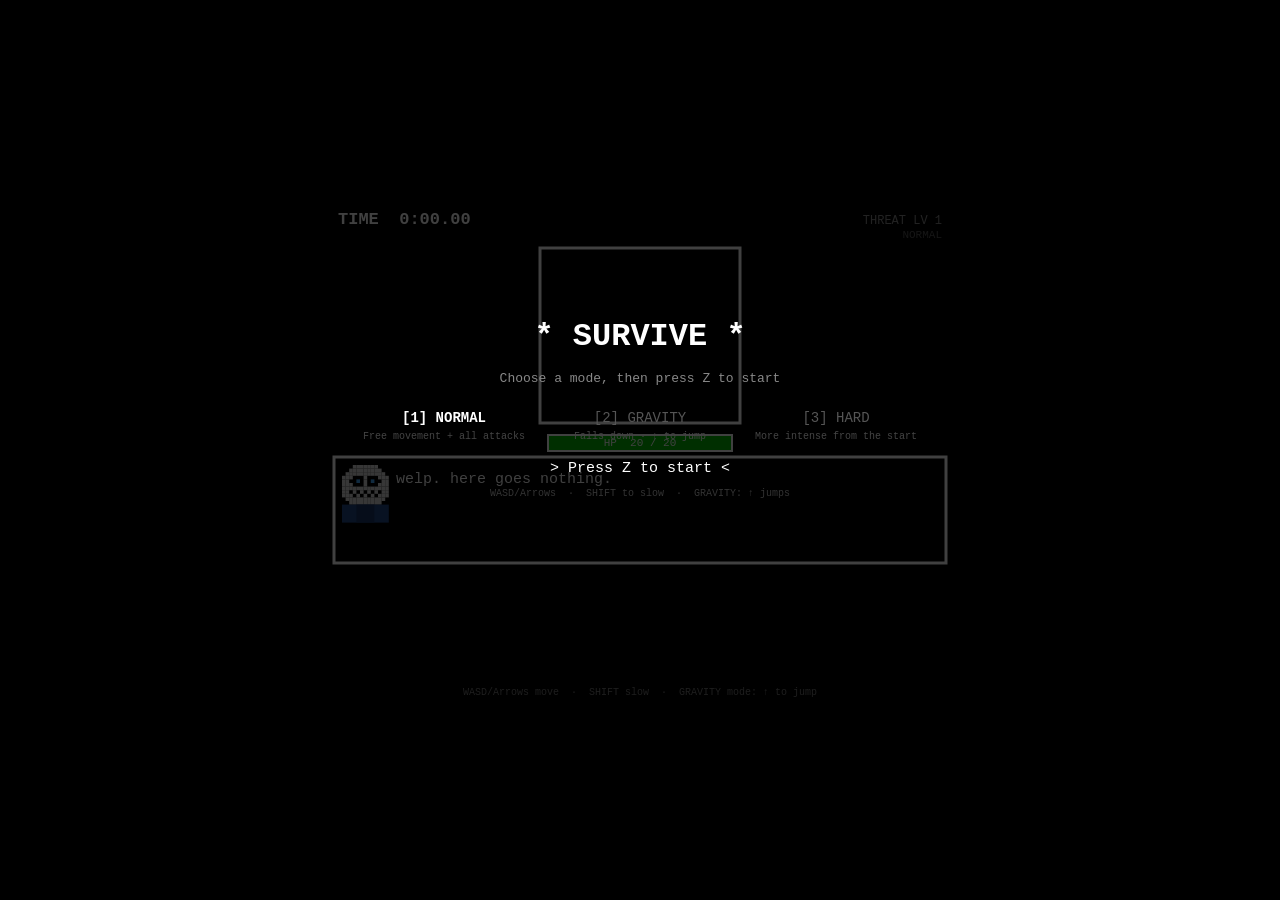
<file: Under.html>
<!DOCTYPE html>
<html lang="en">
<head>
<meta charset="UTF-8">
<title>* SURVIVE *</title>
<style>
* { margin: 0; padding: 0; box-sizing: border-box; }
body {
    background: #000;
    display: flex;
    justify-content: center;
    align-items: center;
    min-height: 100vh;
    overflow: hidden;
    font-family: 'Courier New', Courier, monospace;
}
canvas { display: block; }
</style>
</head>
<body>
<canvas id="c"></canvas>
<script>
'use strict';

const C = document.getElementById('c');
const X = C.getContext('2d');
C.width  = 640;
C.height = 500;

const BOX      = { x: 220, y: 48, w: 200, h: 175 };
const HEART_R  = 5;
const HP_MAX   = 20;

const QUOTES = {
  start:   ["heh. you really think you can handle this?","welp. here goes nothing.","it's a beautiful day to have a bad time.","you should probably run. ...but you won't.","alright kid. show me what you've got."],
  t15:     ["not bad.", "heh. still here?", "ok. guess you're not totally useless."],
  t30:     ["alright, i'll give you that one.", "heh. you've got some moves.", "ok i'm a little impressed."],
  t60:     ["wow. you're actually making me try.", "...you're pretty good at this.", "ok now you're just showing off."],
  t90:     ["alright. NOW i'm actually trying.", "heh. you know what? i respect that.", "you've been a good sport, kid."],
  t120:    ["ok. i'm genuinely impressed.", "...wow. just... wow.", "at this point you're basically cheating."],
  hit:     ["heh. gotcha.","ouch.","careful now.","you're gonna have a bad time.","heh.","there it is.","did that hurt?"],
  lowHp:   ["you're not looking so great, kid.", "...hang in there. or don't.", "one more hit and...", "you sure about this?"],
  death:   ["welp.","heh. not bad though.","gonna have to do better than that.","don't worry. you'll get 'em next time.","...i wasn't even trying.","see ya around, kid."],
  record:  ["...ok. didn't see that coming.","wow. i'm actually impressed.","heh. you're something else, kid.","...not bad. not bad at all."],
  gravity: ["heh. let's see how you handle THIS.","the ground's your enemy now.","gravity's a real pain, isn't it."],
  hard:    ["oh? you want a real challenge?","heh. brave.","don't say i didn't warn you."],
  orange:  ["orange means KEEP MOVING.","you need to move through the orange ones."],
  blue:    ["blue means STAY STILL.","stop moving and the blue ones won't hurt you."],
};
const pick = arr => arr[Math.random() * arr.length | 0];

// ── State ─────────────────────────────────────────────────────────────────────
let gs;
function init(keepMode) {
    const mode = keepMode || gs?.mode || 'normal';
    const iframes_ms = mode === 'hard' ? 700 : 1100;
    gs = {
        screen:   'menu',
        mode,
        iframes_ms,
        p:        { x: BOX.x+BOX.w/2, y: BOX.y+BOX.h/2, vy:0, onGround:false, hp:HP_MAX, iframes:0, moved:false },
        bullets:  [],
        beams:    [],
        spears:   [],
        bones:    [],
        blasters: [],
        t0:       0,
        elapsed:  0,
        best:     gs?.best ?? 0,
        bestMode: gs?.bestMode ?? {},
        over:     false,
        flash:    0,
        gen:      null,
        gDelay:   0,
        nextAt:   1400,
        said:     new Set(),
        dlg:      { text:'', shown:'', charIdx:0, charTimer:0, holdMs:0 },
    };
    say(pick(mode==='gravity'?QUOTES.gravity:mode==='hard'?QUOTES.hard:QUOTES.start));
}
init();

// ── Input ─────────────────────────────────────────────────────────────────────
const K = {};
addEventListener('keydown', e => {
    K[e.code] = true;
    if(gs.screen==='menu'&&(e.code==='KeyZ'||e.code==='Enter')){gs.screen='play';gs.t0=performance.now();}
    if(gs.screen==='menu'||gs.screen==='over'){
        if(e.code==='Digit1') init('normal');
        if(e.code==='Digit2') init('gravity');
        if(e.code==='Digit3') init('hard');
    }
    if(gs.screen==='over'&&(e.code==='KeyZ'||e.code==='Enter')) init(gs.mode);
    if(['ArrowUp','ArrowDown','ArrowLeft','ArrowRight',' '].includes(e.key)) e.preventDefault();
});
addEventListener('keyup', e => { K[e.code] = false; });

// ── Helpers ───────────────────────────────────────────────────────────────────
const rnd  = (a,b) => a+Math.random()*(b-a);
const diff = () => { const base=gs.mode==='hard'?0.35:0; return Math.min(1,base+gs.elapsed/(gs.mode==='hard'?60:90)); };

function aimAt(ox,oy,spd){const dx=gs.p.x-ox,dy=gs.p.y-oy,l=Math.hypot(dx,dy)||1;return[dx/l*spd,dy/l*spd];}
function edgePt(side){const s=(side|0)%4;if(s===0)return[BOX.x+rnd(0,BOX.w),BOX.y-8];if(s===1)return[BOX.x+BOX.w+8,BOX.y+rnd(0,BOX.h)];if(s===2)return[BOX.x+rnd(0,BOX.w),BOX.y+BOX.h+8];return[BOX.x-8,BOX.y+rnd(0,BOX.h)];}
function segHit(x1,y1,x2,y2,cx,cy,r){const ddx=x2-x1,ddy=y2-y1,len2=ddx*ddx+ddy*ddy,t=len2?Math.max(0,Math.min(1,((cx-x1)*ddx+(cy-y1)*ddy)/len2)):0;return Math.hypot(x1+t*ddx-cx,y1+t*ddy-cy)<r;}

// ── Dialogue ──────────────────────────────────────────────────────────────────
function say(text){ gs.dlg={text,shown:'',charIdx:0,charTimer:0,holdMs:3800}; }
function updateDlg(dt){
    const d=gs.dlg; if(!d.text)return;
    if(d.charIdx<d.text.length){d.charTimer-=dt;if(d.charTimer<=0){d.charIdx++;d.shown=d.text.slice(0,d.charIdx);d.charTimer=30;}}
    else{d.holdMs-=dt;if(d.holdMs<=0)d.text='';}
}
function milestone(id,quotes){if(gs.said.has(id))return;gs.said.add(id);say(pick(quotes));}

// ── Entity spawners ───────────────────────────────────────────────────────────
function blt(x,y,vx,vy,r=5,col='#fff',type='normal'){gs.bullets.push({x,y,vx,vy,r,col,type,alive:true});}
function addBeam(axis,pos,warnMs=950,activeMs=550,thick=20){gs.beams.push({axis,pos,thick,warnMs,totalWarn:warnMs,activeMs});}
function addSpear(side,pos,warnMs=600,spd=9){
    const s=side%4;let fx,fy,wx,wy,dx,dy;
    if(s===0){fx=wx=pos;fy=BOX.y-8;wy=BOX.y;dx=0;dy=1;}
    if(s===1){fx=BOX.x+BOX.w+8;wx=BOX.x+BOX.w;fy=wy=pos;dx=-1;dy=0;}
    if(s===2){fx=wx=pos;fy=BOX.y+BOX.h+8;wy=BOX.y+BOX.h;dx=0;dy=-1;}
    if(s===3){fx=BOX.x-8;wx=BOX.x;fy=wy=pos;dx=1;dy=0;}
    gs.spears.push({fromX:fx,fromY:fy,warnX:wx,warnY:wy,tipX:fx,tipY:fy,dx,dy,spd,len:30,warnMs,totalWarn:warnMs,launched:false,alive:true});
}
function addBone(vy,gapX,gapW){const startY=vy>0?BOX.y-14:BOX.y+BOX.h+2;gs.bones.push({pos:startY,vy,gapX,gapW,thick:10,alive:true});}
function addBlaster(side){
    const sz=22;let x,y;
    if(side===0){x=BOX.x+rnd(30,BOX.w-30);y=BOX.y;}
    else if(side===1){x=BOX.x+BOX.w;y=BOX.y+rnd(25,BOX.h-25);}
    else if(side===2){x=BOX.x+rnd(30,BOX.w-30);y=BOX.y+BOX.h;}
    else{x=BOX.x;y=BOX.y+rnd(25,BOX.h-25);}
    gs.blasters.push({x,y,side,sz,phase:'charge',timer:1600,totalTimer:1600,fireMs:750,beamLen:0,alive:true});
}

// ── Attack patterns ───────────────────────────────────────────────────────────
function* atk_rain(d){const rows=8+(d*6|0),spd=1.8+d*2.2;for(let i=0;i<rows;i++){const gap=rnd(0,5)|0;for(let c=0;c<6;c++){if(c===gap)continue;blt(BOX.x+(BOX.w/6)*c+BOX.w/12+(i%2)*16,BOX.y-6,0,spd);}yield 95;}}
function* atk_sides(d){const n=10+(d*8|0),spd=2+d*2;for(let i=0;i<n;i++){const L=i%2===0;blt(L?BOX.x-6:BOX.x+BOX.w+6,BOX.y+rnd(10,BOX.h-10),L?spd:-spd,0);yield 130;}}
function* atk_aimed(d){const n=5+(d*5|0),spd=2+d*2.5,burst=1+(d*2|0);for(let i=0;i<n;i++){const[ox,oy]=edgePt(Math.random()*4),[vx,vy]=aimAt(ox,oy,spd),base=Math.atan2(vy,vx);for(let b=0;b<burst;b++){const a=base+(b-(burst-1)/2)*(Math.PI/18);blt(ox,oy,Math.cos(a)*spd,Math.sin(a)*spd,5);}yield 370;}}
function* atk_spiral(d){const n=18+(d*14|0),spd=2+d*1.5,cx=BOX.x+BOX.w/2;for(let i=0;i<n;i++){const a=(i/n)*Math.PI*4;blt(cx,BOX.y-6,Math.cos(a)*spd,Math.abs(Math.sin(a))*spd+0.4);yield 55;}}
function* atk_bulletwall(d){const slots=7,spd=1.6+d*1.8;for(let w=0;w<3;w++){const gap=rnd(0,slots-1)|0;for(let s=0;s<slots;s++){if(s===gap||s===gap+1)continue;blt(BOX.x+(BOX.w/slots)*s+BOX.w/slots/2,BOX.y-6,0,spd);}yield 680;}}
function* atk_corners(d){const n=3+(d*3|0),spd=2+d*2,pts=[[BOX.x,BOX.y],[BOX.x+BOX.w,BOX.y],[BOX.x,BOX.y+BOX.h],[BOX.x+BOX.w,BOX.y+BOX.h]];for(let i=0;i<n;i++){for(const[cx,cy]of pts){const[vx,vy]=aimAt(cx,cy,spd);blt(cx,cy,vx,vy,6);}yield 320;}}
function* atk_allsides(d){const n=4+(d*4|0),spd=2+d*1.8;for(let i=0;i<n;i++){const y=BOX.y+rnd(10,BOX.h-10),x=BOX.x+rnd(10,BOX.w-10);blt(BOX.x-6,y,spd,0);blt(BOX.x+BOX.w+6,y,-spd,0);blt(x,BOX.y-6,0,spd);blt(x,BOX.y+BOX.h+6,0,-spd);yield 220;}}
function* atk_drift(d){const n=8+(d*5|0),spd=1.8+d*1.6;for(let i=0;i<n;i++){blt(BOX.x+rnd(0,BOX.w),BOX.y-6,rnd(-1,1)*(0.6+d*0.8),spd);yield 110;}}

// Orange = only hurts STILL players (must keep moving)
function* atk_orange(d){
    if(!gs.said.has('oh')){gs.said.add('oh');say(pick(QUOTES.orange));}
    const n=10+(d*8|0),spd=1.6+d*1.8;
    for(let i=0;i<n;i++){for(let j=0;j<2+(d*2|0);j++)blt(BOX.x+rnd(0,BOX.w),BOX.y-6,rnd(-0.5,0.5),spd,6,'#ff8800','orange');yield 130;}
}
// Blue = only hurts MOVING players (must stand still)
function* atk_blue(d){
    if(!gs.said.has('bh')){gs.said.add('bh');say(pick(QUOTES.blue));}
    const n=10+(d*7|0),spd=2+d*2;
    for(let i=0;i<n;i++){const L=i%2===0;blt(L?BOX.x-6:BOX.x+BOX.w+6,BOX.y+rnd(10,BOX.h-10),L?spd:-spd,0,6,'#3399ff','blue');yield 140;}
}
// Mixed orange + blue
function* atk_mixed(d){
    const n=12+(d*8|0),spd=1.8+d*1.6;
    for(let i=0;i<n;i++){
        const isOr=i%3!==2,type=isOr?'orange':'blue',col=isOr?'#ff8800':'#3399ff';
        if(isOr)blt(BOX.x+rnd(0,BOX.w),BOX.y-6,rnd(-0.4,0.4),spd,6,col,type);
        else{const L=Math.random()<0.5;blt(L?BOX.x-6:BOX.x+BOX.w+6,BOX.y+rnd(10,BOX.h-10),L?spd:-spd,0,6,col,type);}
        yield 120;
    }
}
// Beam patterns
function* atk_beam_h(d){const count=1+(d*2|0),ys=[];for(let i=0;i<count;i++){let y,t=0;do{y=BOX.y+28+rnd(0,BOX.h-56);}while(ys.some(p=>Math.abs(p-y)<44)&&++t<20);ys.push(y);addBeam('h',y,950,580+d*320);}yield 950+580+d*320+300;}
function* atk_beam_v(d){const count=1+(d*1.5|0),xs=[];for(let i=0;i<count;i++){let x,t=0;do{x=BOX.x+32+rnd(0,BOX.w-64);}while(xs.some(p=>Math.abs(p-x)<52)&&++t<20);xs.push(x);addBeam('v',x,950,580+d*320);}yield 950+580+d*320+300;}
function* atk_beam_cross(d){for(let r=0;r<1+(d|0);r++){addBeam('h',BOX.y+34+rnd(0,BOX.h-68),1050,680);addBeam('v',BOX.x+34+rnd(0,BOX.w-68),1050,680);yield 2100;}}
function* atk_beam_rapid(d){const count=3+(d*2|0);for(let i=0;i<count;i++){const ax=Math.random()<0.5?'h':'v',pos=ax==='h'?BOX.y+22+rnd(0,BOX.h-44):BOX.x+24+rnd(0,BOX.w-48);addBeam(ax,pos,680,420);yield 780;}yield 400;}
// Spear patterns
function* atk_spears(d){for(let w=0;w<2+(d*2|0);w++){const side=Math.floor(Math.random()*4),count=3+(d*4|0);for(let i=0;i<count;i++){const t=i/Math.max(count-1,1),pos=side===0||side===2?BOX.x+20+t*(BOX.w-40):BOX.y+20+t*(BOX.h-40);addSpear(side,pos,500+i*80,8+d*5);}yield 1900;}}
function* atk_spears_aimed(d){const n=4+(d*4|0);for(let i=0;i<n;i++){const side=Math.floor(Math.random()*4),pos=side===0||side===2?Math.max(BOX.x+10,Math.min(BOX.x+BOX.w-10,gs.p.x+rnd(-20,20))):Math.max(BOX.y+10,Math.min(BOX.y+BOX.h-10,gs.p.y+rnd(-20,20)));addSpear(side,pos,650,9+d*4);yield 480;}}
// Bone walls
function* atk_bones(d){const waves=3+(d*3|0),spd=1.2+d*1.5;for(let i=0;i<waves;i++){const gapW=Math.max(36,52-d*16),gapX=BOX.x+rnd(8,BOX.w-gapW-8);addBone(Math.random()<0.5?spd:-spd,gapX,gapW);yield 920;}yield 700;}
// Gaster Blasters
function* atk_blaster(d){const count=1+(d*1.5|0);for(let i=0;i<count;i++){addBlaster(Math.floor(Math.random()*4));yield 500;}yield 1600+750+300;}
function* atk_blaster_cross(d){addBlaster(Math.floor(Math.random()*2));addBlaster(2+Math.floor(Math.random()*2));yield 1600+750+500;}

const PATTERNS=[atk_rain,atk_sides,atk_aimed,atk_spiral,atk_bulletwall,atk_corners,atk_allsides,atk_drift,atk_orange,atk_blue,atk_mixed,atk_beam_h,atk_beam_v,atk_beam_cross,atk_beam_rapid,atk_spears,atk_spears_aimed,atk_bones,atk_blaster,atk_blaster_cross];

// ── Update ────────────────────────────────────────────────────────────────────
function update(now,dt){
    updateDlg(dt);
    if(gs.screen!=='play')return;
    const p=gs.p,d=diff(),ms=now-gs.t0;
    gs.elapsed=ms/1000;
    if(gs.flash>0)gs.flash-=dt;

    const slow=K['ShiftLeft']||K['ShiftRight'],spd=slow?1.5:3.5;
    const prevX=p.x,prevY=p.y;
    if(gs.mode==='gravity'){
        if(K['ArrowLeft']||K['KeyA'])  p.x=Math.max(BOX.x+HEART_R,p.x-spd);
        if(K['ArrowRight']||K['KeyD']) p.x=Math.min(BOX.x+BOX.w-HEART_R,p.x+spd);
        p.vy+=0.28; p.y+=p.vy;
        if(p.y+HEART_R>=BOX.y+BOX.h){p.y=BOX.y+BOX.h-HEART_R;p.vy=0;p.onGround=true;}else p.onGround=false;
        if(p.y-HEART_R<=BOX.y){p.y=BOX.y+HEART_R;p.vy=Math.max(0,p.vy);}
        if((K['ArrowUp']||K['KeyW']||K['KeyZ']||K['Space'])&&p.onGround)p.vy=-6;
    } else {
        if(K['ArrowLeft']||K['KeyA'])  p.x=Math.max(BOX.x+HEART_R,p.x-spd);
        if(K['ArrowRight']||K['KeyD']) p.x=Math.min(BOX.x+BOX.w-HEART_R,p.x+spd);
        if(K['ArrowUp']||K['KeyW'])    p.y=Math.max(BOX.y+HEART_R,p.y-spd);
        if(K['ArrowDown']||K['KeyS'])  p.y=Math.min(BOX.y+BOX.h-HEART_R,p.y+spd);
    }
    p.moved=(Math.abs(p.x-prevX)>0.05||Math.abs(p.y-prevY)>0.05);

    if(gs.gen){
        gs.gDelay-=dt;
        if(gs.gDelay<=0){const{value,done}=gs.gen.next();if(done){gs.gen=null;gs.nextAt=ms+Math.max(280,1500-d*1100);}else gs.gDelay=value;}
    } else if(ms>=gs.nextAt){gs.gen=PATTERNS[Math.random()*PATTERNS.length|0](d);gs.gDelay=0;}

    const t=gs.elapsed;
    if(t>15)  milestone('t15',QUOTES.t15);
    if(t>30)  milestone('t30',QUOTES.t30);
    if(t>60)  milestone('t60',QUOTES.t60);
    if(t>90)  milestone('t90',QUOTES.t90);
    if(t>120) milestone('t120',QUOTES.t120);
    if(p.hp<=HP_MAX*0.25) milestone('low',QUOTES.lowHp);

    function tryHit(){
        if(p.iframes>0)return false;
        p.hp--;p.iframes=gs.iframes_ms;gs.flash=300;
        if(Math.random()<0.35&&t>3)say(pick(QUOTES.hit));
        if(p.hp<=0){
            gs.over=true;gs.screen='over';
            const mod=gs.mode;
            if(t>(gs.bestMode[mod]||0)){gs.bestMode[mod]=t;if(t>gs.best)gs.best=t;say(pick(QUOTES.record));}
            else say(pick(QUOTES.death));
        }
        return true;
    }

    for(const b of gs.bullets){
        b.x+=b.vx;b.y+=b.vy;
        if(b.alive&&Math.hypot(b.x-p.x,b.y-p.y)<b.r+HEART_R-1){
            const hit=b.type==='normal'||(b.type==='orange'&&!p.moved)||(b.type==='blue'&&p.moved);
            if(hit&&tryHit())b.alive=false;
        }
        if(b.x<BOX.x-55||b.x>BOX.x+BOX.w+55||b.y<BOX.y-55||b.y>BOX.y+BOX.h+55)b.alive=false;
    }
    gs.bullets=gs.bullets.filter(b=>b.alive);
    if(p.iframes>0)p.iframes-=dt;

    for(let i=gs.beams.length-1;i>=0;i--){
        const b=gs.beams[i];
        if(b.warnMs>0){b.warnMs-=dt;}
        else{
            b.activeMs-=dt;const hw=b.thick/2;
            if(b.axis==='h'&&p.y-HEART_R<b.pos+hw&&p.y+HEART_R>b.pos-hw)tryHit();
            if(b.axis==='v'&&p.x-HEART_R<b.pos+hw&&p.x+HEART_R>b.pos-hw)tryHit();
            if(b.activeMs<=0)gs.beams.splice(i,1);
        }
    }

    for(const s of gs.spears){
        if(!s.alive)continue;
        if(s.warnMs>0){s.warnMs-=dt;}
        else{
            if(!s.launched)s.launched=true;
            s.tipX+=s.dx*s.spd;s.tipY+=s.dy*s.spd;
            const tx=s.tipX-s.dx*s.len,ty=s.tipY-s.dy*s.len;
            if(segHit(tx,ty,s.tipX,s.tipY,p.x,p.y,HEART_R+3)&&tryHit())s.alive=false;
            if(s.tipX<BOX.x-80||s.tipX>BOX.x+BOX.w+80||s.tipY<BOX.y-80||s.tipY>BOX.y+BOX.h+80)s.alive=false;
        }
    }
    gs.spears=gs.spears.filter(s=>s.alive);

    for(const w of gs.bones){
        if(!w.alive)continue;
        w.pos+=w.vy;
        const inY=p.y+HEART_R>w.pos&&p.y-HEART_R<w.pos+w.thick;
        if(inY&&!(p.x>w.gapX&&p.x<w.gapX+w.gapW))tryHit();
        if(w.pos>BOX.y+BOX.h+20||w.pos+w.thick<BOX.y-20)w.alive=false;
    }
    gs.bones=gs.bones.filter(w=>w.alive);

    for(const bl of gs.blasters){
        if(!bl.alive)continue;
        bl.timer-=dt;
        if(bl.phase==='charge'&&bl.timer<=0){bl.phase='fire';bl.timer=bl.fireMs;}
        if(bl.phase==='fire'){
            const maxL=(bl.side===0||bl.side===2)?BOX.h+10:BOX.w+10;
            bl.beamLen=Math.min(maxL,(1-bl.timer/bl.fireMs)*maxL*3.5);
            const hw=bl.sz*0.45;
            if(bl.side===0&&p.x-HEART_R<bl.x+hw&&p.x+HEART_R>bl.x-hw&&p.y>BOX.y)tryHit();
            if(bl.side===2&&p.x-HEART_R<bl.x+hw&&p.x+HEART_R>bl.x-hw&&p.y<BOX.y+BOX.h)tryHit();
            if(bl.side===1&&p.y-HEART_R<bl.y+hw&&p.y+HEART_R>bl.y-hw&&p.x<BOX.x+BOX.w)tryHit();
            if(bl.side===3&&p.y-HEART_R<bl.y+hw&&p.y+HEART_R>bl.y-hw&&p.x>BOX.x)tryHit();
            if(bl.timer<=0)bl.alive=false;
        }
    }
    gs.blasters=gs.blasters.filter(bl=>bl.alive);
}

// ── Draw ──────────────────────────────────────────────────────────────────────
const HEART_PIX=[[0,1,1,0,1,1,0],[1,1,1,1,1,1,1],[1,1,1,1,1,1,1],[0,1,1,1,1,1,0],[0,0,1,1,1,0,0],[0,0,0,1,0,0,0]];
function drawHeart(x,y,ps=2.2,col='#ff0000'){const W=7*ps,H=6*ps;X.fillStyle=col;for(let r=0;r<HEART_PIX.length;r++)for(let c=0;c<7;c++)if(HEART_PIX[r][c])X.fillRect(x-W/2+c*ps,y-H/2+r*ps,ps,ps);}

// Sans face pixel art (13 cols × 11 rows): 0=trans 1=white 2=cyan
const SF=[[0,0,0,1,1,1,1,1,1,1,0,0,0],[0,0,1,1,1,1,1,1,1,1,1,0,0],[0,1,1,1,1,1,1,1,1,1,1,1,0],[1,1,1,0,0,0,1,0,0,0,1,1,1],[1,1,0,0,2,0,1,0,2,0,0,1,1],[1,1,1,0,0,0,1,0,0,0,1,1,1],[1,1,1,1,1,1,1,1,1,1,1,1,1],[1,1,0,1,0,1,0,1,0,1,0,1,1],[1,1,1,0,1,0,1,0,1,0,1,1,1],[0,1,1,1,1,1,1,1,1,1,1,1,0],[0,0,1,1,1,1,1,1,1,1,1,0,0]];
function drawSans(x,y,ps=4){
    for(let r=0;r<SF.length;r++)for(let c=0;c<13;c++){const v=SF[r][c];if(!v)continue;X.fillStyle=v===2?'#44aaff':'#ddd';X.fillRect(x+c*ps,y+r*ps,ps,ps);}
    X.fillStyle='#1e4888';X.fillRect(x,y+SF.length*ps,13*ps,5*ps);
    X.fillStyle='#163366';X.fillRect(x+4*ps,y+SF.length*ps,5*ps,5*ps);
}

function drawBlaster(bl){
    const{x,y,side,sz,phase,timer,totalTimer,fireMs,beamLen}=bl;
    const charge=phase==='charge'?1-(timer/totalTimer):1;
    const angle=[Math.PI/2,Math.PI,-Math.PI/2,0][side];
    X.save();X.translate(x,y);X.rotate(angle);
    X.fillStyle='#ddd';X.beginPath();X.ellipse(0,0,sz*0.9,sz*0.65,0,0,Math.PI*2);X.fill();
    X.fillStyle='#000';
    X.beginPath();X.ellipse(-sz*0.28,-sz*0.06,sz*0.2,sz*0.25,0,0,Math.PI*2);X.fill();
    X.beginPath();X.ellipse(sz*0.28,-sz*0.06,sz*0.2,sz*0.25,0,0,Math.PI*2);X.fill();
    if(charge>0.1){X.fillStyle=`rgba(80,180,255,${charge})`;X.beginPath();X.arc(-sz*0.28,-sz*0.06,sz*0.12*charge,0,Math.PI*2);X.fill();X.beginPath();X.arc(sz*0.28,-sz*0.06,sz*0.12*charge,0,Math.PI*2);X.fill();}
    const jaw=phase==='fire'?sz*0.28:sz*0.09*charge;
    X.fillStyle='#ddd';for(let i=-2;i<=2;i++)X.fillRect(i*sz*0.16-sz*0.07,sz*0.22,sz*0.14,jaw);
    if(phase==='fire'){const bw=sz*0.45;X.fillStyle='rgba(100,200,255,0.22)';X.fillRect(sz*0.7,-bw*1.5,beamLen,bw*3);X.fillStyle='rgba(180,230,255,0.88)';X.fillRect(sz*0.7,-bw*0.55,beamLen,bw*1.1);X.fillStyle='#fff';X.fillRect(sz*0.7,-bw*0.2,beamLen,bw*0.4);}
    X.restore();
}

function fmt(s){const m=Math.floor(s/60);return`${m}:${(s%60).toFixed(2).padStart(5,'0')}`;}

function draw(now){
    const p=gs.p,slow=K['ShiftLeft']||K['ShiftRight'],d=diff();
    X.fillStyle='#000';X.fillRect(0,0,C.width,C.height);

    // Top bar
    X.textAlign='left';X.fillStyle='#fff';X.font='bold 17px "Courier New"';
    X.fillText(`TIME  ${fmt(gs.elapsed)}`,18,24);
    if(gs.bestMode[gs.mode]>0){X.fillStyle='#888';X.font='11px "Courier New"';X.fillText(`BEST  ${fmt(gs.bestMode[gs.mode])}`,18,38);}
    const lvl=Math.min(10,(d*10|0)+1);
    X.textAlign='right';X.fillStyle=lvl>=8?'#ff6644':lvl>=5?'#ffaa22':'#888';X.font='12px "Courier New"';
    X.fillText(`THREAT LV ${lvl}`,C.width-18,24);
    const mL={normal:'NORMAL',gravity:'GRAVITY (↑ jump)',hard:'HARD'}[gs.mode];
    X.fillStyle='#555';X.font='11px "Courier New"';X.fillText(mL,C.width-18,38);
    const hasOr=gs.bullets.some(b=>b.type==='orange'),hasBl=gs.bullets.some(b=>b.type==='blue');
    X.textAlign='center';X.font='bold 11px "Courier New"';
    if(hasOr){X.fillStyle='#ff8800';X.fillText('■ ORANGE = KEEP MOVING',C.width/2,38);}
    if(hasBl){X.fillStyle='#3399ff';X.fillText('■ BLUE = STAND STILL',C.width/2,38);}

    // Battle box
    if(gs.flash>0){X.fillStyle=`rgba(255,0,0,${gs.flash/300*0.2})`;X.fillRect(BOX.x,BOX.y,BOX.w,BOX.h);}
    X.strokeStyle=gs.flash>0?`rgb(255,${Math.round(180*(1-gs.flash/300))},${Math.round(180*(1-gs.flash/300))})`:'#fff';
    X.lineWidth=3;X.strokeRect(BOX.x,BOX.y,BOX.w,BOX.h);

    // Beams
    for(const b of gs.beams){X.save();if(b.warnMs>0){const fast=b.warnMs<280,pulse=Math.floor(b.warnMs/(fast?45:90))%2;X.globalAlpha=pulse?0.95:0.2;X.strokeStyle='#ffff55';X.lineWidth=2;X.setLineDash([8,5]);X.beginPath();if(b.axis==='h'){X.moveTo(BOX.x,b.pos);X.lineTo(BOX.x+BOX.w,b.pos);}else{X.moveTo(b.pos,BOX.y);X.lineTo(b.pos,BOX.y+BOX.h);}X.stroke();}else{const fade=Math.min(1,b.activeMs/80);X.globalAlpha=fade;X.fillStyle='rgba(180,210,255,0.28)';if(b.axis==='h')X.fillRect(BOX.x,b.pos-b.thick/2-6,BOX.w,b.thick+12);else X.fillRect(b.pos-b.thick/2-6,BOX.y,b.thick+12,BOX.h);X.fillStyle='#fff';if(b.axis==='h')X.fillRect(BOX.x,b.pos-b.thick/2,BOX.w,b.thick);else X.fillRect(b.pos-b.thick/2,BOX.y,b.thick,BOX.h);X.fillStyle='#c8e4ff';if(b.axis==='h')X.fillRect(BOX.x,b.pos-3,BOX.w,6);else X.fillRect(b.pos-3,BOX.y,6,BOX.h);}X.restore();}

    // Spears
    for(const s of gs.spears){if(!s.alive)continue;X.save();if(!s.launched){const fast=s.warnMs<220,pulse=Math.floor(s.warnMs/(fast?40:85))%2;X.globalAlpha=pulse?1:0.25;X.fillStyle='#fff';X.translate(s.warnX,s.warnY);X.rotate(Math.atan2(s.dy,s.dx));X.beginPath();X.moveTo(11,0);X.lineTo(-7,-7);X.lineTo(-7,7);X.closePath();X.fill();}else{const tx=s.tipX-s.dx*s.len,ty=s.tipY-s.dy*s.len;X.strokeStyle='#fff';X.lineWidth=7;X.lineCap='round';X.beginPath();X.moveTo(tx,ty);X.lineTo(s.tipX,s.tipY);X.stroke();X.fillStyle='#99ccff';X.beginPath();X.arc(s.tipX,s.tipY,4,0,Math.PI*2);X.fill();}X.restore();}

    // Bones
    for(const w of gs.bones){if(!w.alive)continue;X.save();X.fillStyle='#fff';const cy=w.pos+w.thick/2,ge=w.gapX+w.gapW,lW=w.gapX-BOX.x,rW=BOX.x+BOX.w-ge;if(lW>0)X.fillRect(BOX.x,w.pos,lW,w.thick);if(rW>0)X.fillRect(ge,w.pos,rW,w.thick);for(const kx of[BOX.x,w.gapX,ge,BOX.x+BOX.w]){X.beginPath();X.arc(kx,cy,w.thick*0.72,0,Math.PI*2);X.fill();}X.restore();}

    // Blasters
    for(const bl of gs.blasters)drawBlaster(bl);

    // Bullets
    for(const b of gs.bullets){
        if(b.type==='orange'||b.type==='blue'){X.save();X.globalAlpha=0.3;X.beginPath();X.arc(b.x,b.y,b.r+5,0,Math.PI*2);X.fillStyle=b.col;X.fill();X.restore();}
        X.fillStyle=b.col;X.beginPath();X.arc(b.x,b.y,b.r,0,Math.PI*2);X.fill();
    }

    // Heart
    if(gs.screen==='play'){
        const blink=p.iframes>0&&(Math.floor(p.iframes/80)%2===0);
        if(!blink)drawHeart(p.x,p.y,2.2,gs.mode==='gravity'?'#4488ff':'#ff0000');
        if(slow){X.strokeStyle='rgba(255,180,180,0.85)';X.lineWidth=1;X.beginPath();X.arc(p.x,p.y,HEART_R,0,Math.PI*2);X.stroke();}
    }

    // HP bar
    const bw=184,bh=16,bx=(C.width-bw)/2,by=BOX.y+BOX.h+12;
    X.fillStyle='#0d0000';X.fillRect(bx,by,bw,bh);
    const frac=Math.max(0,p.hp/HP_MAX);X.fillStyle=frac>0.5?'#00bb00':frac>0.25?'#bb7700':'#bb0000';X.fillRect(bx,by,bw*frac,bh);
    X.strokeStyle='#fff';X.lineWidth=2;X.strokeRect(bx,by,bw,bh);
    X.fillStyle='#fff';X.textAlign='center';X.font='11px "Courier New"';X.fillText(`HP  ${Math.max(0,p.hp)} / ${HP_MAX}`,C.width/2,by+11);

    // ── Dialogue box ──
    const dlgY=BOX.y+BOX.h+34,dlgH=106,dlgX=14,dlgW=C.width-28;
    X.fillStyle='#000';X.fillRect(dlgX,dlgY,dlgW,dlgH);
    X.strokeStyle='#fff';X.lineWidth=3;X.strokeRect(dlgX,dlgY,dlgW,dlgH);
    drawSans(dlgX+8,dlgY+8,3.6);
    if(gs.dlg.text){
        X.fillStyle='#fff';X.textAlign='left';X.font='15px "Courier New"';
        const tx=dlgX+62,ty=dlgY+26,mw=dlgW-74;
        const words=gs.dlg.shown.split(' ');let lines=[],line='';
        for(const w of words){const test=line+(line?' ':'')+w;if(X.measureText(test).width>mw&&line){lines.push(line);line=w;}else line=test;}
        if(line)lines.push(line);
        lines.slice(0,4).forEach((l,i)=>X.fillText(l,tx,ty+i*20));
    }

    // ── Overlay screens ──
    if(gs.screen==='menu'){
        X.fillStyle='rgba(0,0,0,0.75)';X.fillRect(0,0,C.width,C.height);
        X.textAlign='center';X.fillStyle='#fff';X.font='bold 32px "Courier New"';X.fillText('* SURVIVE *',C.width/2,C.height/2-105);
        X.font='13px "Courier New"';X.fillStyle='#888';X.fillText('Choose a mode, then press Z to start',C.width/2,C.height/2-68);
        const mds=[['1','NORMAL','Free movement + all attacks'],['2','GRAVITY','Falls down · ↑ to jump'],['3','HARD','More intense from the start']];
        mds.forEach(([k,name,desc],i)=>{
            const mx=C.width/2+(i-1)*196,my=C.height/2-28;
            const sel=gs.mode===(['normal','gravity','hard'][i]);
            X.fillStyle=sel?'#fff':'#555';X.font=`${sel?'bold ':''}14px "Courier New"`;X.fillText(`[${k}] ${name}`,mx,my);
            X.fillStyle='#444';X.font='10px "Courier New"';X.fillText(desc,mx,my+17);
        });
        if(Math.floor(now/600)%2===0){X.fillStyle='#fff';X.font='15px "Courier New"';X.fillText('> Press Z to start <',C.width/2,C.height/2+22);}
        X.fillStyle='#333';X.font='10px "Courier New"';X.fillText('WASD/Arrows  ·  SHIFT to slow  ·  GRAVITY: ↑ jumps',C.width/2,C.height/2+46);
    }

    if(gs.screen==='over'){
        X.fillStyle='rgba(0,0,0,0.82)';X.fillRect(0,0,C.width,C.height);
        X.textAlign='center';X.fillStyle='#fff';X.font='bold 34px "Courier New"';X.fillText('* YOU DIED *',C.width/2,C.height/2-95);
        X.font='16px "Courier New"';X.fillStyle='#aaa';X.fillText('You survived for',C.width/2,C.height/2-44);
        X.font='bold 28px "Courier New"';X.fillStyle='#ffdd44';X.fillText(fmt(gs.elapsed),C.width/2,C.height/2-4);
        if(gs.bestMode[gs.mode]>0){const isNew=gs.elapsed>=gs.bestMode[gs.mode]-0.001;X.fillStyle=isNew?'#44ff88':'#888';X.font='13px "Courier New"';X.fillText(`Best (${gs.mode}): ${fmt(gs.bestMode[gs.mode])}${isNew?'  ★ NEW!':''}`,C.width/2,C.height/2+30);}
        X.fillStyle='#666';X.font='12px "Courier New"';X.fillText('Z = retry  ·  1 = NORMAL  ·  2 = GRAVITY  ·  3 = HARD',C.width/2,C.height/2+62);
        if(Math.floor(now/600)%2===0){X.fillStyle='#fff';X.font='15px "Courier New"';X.fillText('> Press Z to try again <',C.width/2,C.height/2+90);}
    }

    X.textAlign='center';X.fillStyle='#1e1e1e';X.font='10px "Courier New"';
    X.fillText('WASD/Arrows move  ·  SHIFT slow  ·  GRAVITY mode: ↑ to jump',C.width/2,C.height-5);
}

let last=0;
function loop(now){const dt=last?Math.min(now-last,50):16;last=now;update(now,dt);draw(now);requestAnimationFrame(loop);}
requestAnimationFrame(loop);
</script>
</body>
</html>
</file>
<file: style.css>
/* =========================================
   STILL HOLLOW — stylesheet
   ========================================= */

:root {
  --bg:        #09080a;
  --fg:        #ddd5c0;
  --dim:       #5a5248;
  --dim-light: #8a7e70;
  --accent:    #c9a84c;
  --red:       #7a2030;
  --blue:      #3a5878;
  --green:     #2e4a2a;

  --font-body: 'IM Fell English', Georgia, 'Times New Roman', serif;
  --font-mono: 'Share Tech Mono', 'Courier New', monospace;
}

*, *::before, *::after {
  box-sizing: border-box;
  margin: 0;
  padding: 0;
}

html {
  font-size: 17px;
}

body {
  background: var(--bg);
  color: var(--fg);
  font-family: var(--font-body);
  line-height: 1.95;
  min-height: 100vh;
  display: flex;
  align-items: flex-start;
  justify-content: center;
  transition: background 1.2s ease;
  cursor: default;
  overflow-x: hidden;
}

body.bg-warm    { background: #0e0b07; }
body.bg-cold    { background: #070a10; }
body.bg-mirror  { background: #0b0b12; }
body.bg-deep    { background: #050508; }
body.bg-garden  { background: #060d06; }
body.bg-ending  { background: #060508; }

/* ---- layout ---- */

#game {
  max-width: 660px;
  width: 100%;
  padding: 4.5rem 2rem 6rem;
  min-height: 100vh;
}

#content {
  opacity: 1;
  transition: opacity 0.55s ease;
}

#content.fading {
  opacity: 0;
}

/* ---- title screen ---- */

.title-wrap {
  display: flex;
  flex-direction: column;
  min-height: calc(100vh - 10.5rem);
  justify-content: center;
}

.title-name {
  font-size: 2.6rem;
  letter-spacing: 0.45em;
  text-transform: uppercase;
  font-weight: normal;
  font-style: normal;
  color: var(--fg);
  margin-bottom: 0.6rem;
}

.title-sub {
  font-style: italic;
  font-size: 0.92rem;
  color: var(--dim-light);
  letter-spacing: 0.06em;
  margin-bottom: 3.5rem;
}

.title-gallery {
  margin-bottom: 2.5rem;
}

.gallery-label {
  font-family: var(--font-mono);
  font-size: 0.72rem;
  color: var(--dim);
  letter-spacing: 0.08em;
  margin-bottom: 0.8rem;
  text-transform: uppercase;
}

.gallery-endings {
  display: flex;
  flex-wrap: wrap;
  gap: 0.6rem 1.2rem;
}

.gallery-item {
  font-family: var(--font-mono);
  font-size: 0.72rem;
  color: var(--dim);
  opacity: 0.35;
  letter-spacing: 0.04em;
  transition: opacity 0.4s;
  cursor: default;
  position: relative;
}

.gallery-item.found {
  color: var(--dim-light);
  opacity: 0.8;
}

.gallery-item.secret.found {
  color: var(--accent);
  opacity: 1;
}

.gallery-item::before {
  content: '◇ ';
}

.gallery-item.found::before {
  content: '◆ ';
}

.gallery-item.secret::before {
  content: '★ ';
}

.title-begin {
  display: inline-block;
  font-family: var(--font-mono);
  font-size: 0.82rem;
  letter-spacing: 0.12em;
  text-transform: uppercase;
  color: var(--dim-light);
  cursor: pointer;
  border-bottom: 1px solid var(--dim);
  padding-bottom: 1px;
  transition: color 0.25s, border-color 0.25s;
  background: none;
  border-left: none;
  border-right: none;
  border-top: none;
}

.title-begin:hover {
  color: var(--fg);
  border-color: var(--fg);
}

/* ---- scene text ---- */

.scene-text {
  margin-bottom: 3rem;
}

.scene-text p {
  margin-bottom: 1.5em;
  color: var(--fg);
}

.scene-text p:last-child {
  margin-bottom: 0;
}

/* ---- choices ---- */

.choices {
  border-top: 1px solid rgba(221, 213, 192, 0.08);
  padding-top: 1.8rem;
}

.choice-btn {
  display: block;
  width: 100%;
  background: none;
  border: none;
  color: var(--dim-light);
  font-family: var(--font-mono);
  font-size: 0.84rem;
  letter-spacing: 0.03em;
  line-height: 1.6;
  text-align: left;
  cursor: pointer;
  padding: 0.45em 0 0.45em 0;
  transition: color 0.2s ease, padding-left 0.2s ease;
  opacity: 0;
  transition: color 0.2s ease, padding-left 0.2s ease, opacity 0.45s ease;
}

.choice-btn::before {
  content: '▸  ';
  opacity: 0.45;
  transition: opacity 0.2s;
}

.choice-btn:hover {
  color: var(--fg);
  padding-left: 0.5em;
}

.choice-btn:hover::before {
  opacity: 1;
}

.choice-btn.visible {
  opacity: 1;
}

.choice-btn.locked {
  opacity: 0.18;
  color: var(--dim);
  cursor: default;
}

.choice-btn.locked::before {
  content: '◻  ';
}

/* ---- ending screen ---- */

.ending-wrap {
  min-height: calc(100vh - 10.5rem);
  display: flex;
  flex-direction: column;
  justify-content: center;
}

.ending-body {
  margin-bottom: 3.5rem;
}

.ending-body p {
  margin-bottom: 1.5em;
  color: var(--fg);
}

.ending-name {
  font-family: var(--font-mono);
  font-size: 0.78rem;
  letter-spacing: 0.28em;
  text-transform: uppercase;
  color: var(--dim-light);
  margin-bottom: 0.5rem;
  font-weight: normal;
}

.ending-epitaph {
  font-style: italic;
  font-size: 0.88rem;
  color: var(--dim-light);
  margin-bottom: 2.5rem;
}

.ending-choices {
  display: flex;
  gap: 2rem;
  flex-wrap: wrap;
}

.ending-link {
  font-family: var(--font-mono);
  font-size: 0.78rem;
  letter-spacing: 0.1em;
  text-transform: uppercase;
  color: var(--dim);
  cursor: pointer;
  border-bottom: 1px solid var(--dim);
  padding-bottom: 1px;
  background: none;
  border-left: none;
  border-right: none;
  border-top: none;
  transition: color 0.25s, border-color 0.25s;
}

.ending-link:hover {
  color: var(--fg);
  border-color: var(--fg);
}

/* ---- silence special ending ---- */

.silence-line {
  opacity: 0;
  transition: opacity 1.2s ease;
  color: var(--dim-light);
  margin-bottom: 1.5em;
  font-style: italic;
}

.silence-line.visible {
  opacity: 1;
}

.cursor-blink {
  display: inline-block;
  width: 9px;
  height: 1.1em;
  background: var(--dim);
  vertical-align: text-bottom;
  animation: blink 1.4s step-end infinite;
  margin-left: 2px;
}

@keyframes blink {
  0%, 100% { opacity: 1; }
  50%       { opacity: 0; }
}

/* ---- fixed ui ---- */

#tracker {
  position: fixed;
  bottom: 1.4rem;
  right: 1.6rem;
  font-family: var(--font-mono);
  font-size: 0.7rem;
  color: var(--dim);
  opacity: 0.45;
  letter-spacing: 0.04em;
  pointer-events: none;
}

#skip-hint {
  position: fixed;
  bottom: 1.4rem;
  left: 50%;
  transform: translateX(-50%);
  font-family: var(--font-mono);
  font-size: 0.68rem;
  color: var(--dim);
  opacity: 0;
  letter-spacing: 0.06em;
  transition: opacity 0.6s ease;
  pointer-events: none;
  white-space: nowrap;
}

#skip-hint.visible {
  opacity: 0.28;
}

/* ---- subtle flicker on dark bg ---- */
@keyframes verySubtleFlicker {
  0%   { opacity: 1; }
  92%  { opacity: 1; }
  93%  { opacity: 0.97; }
  94%  { opacity: 1; }
  97%  { opacity: 1; }
  98%  { opacity: 0.98; }
  100% { opacity: 1; }
}

body.bg-deep #content,
body.bg-ending #content {
  animation: verySubtleFlicker 8s infinite;
}

/* ---- responsive ---- */
@media (max-width: 520px) {
  html { font-size: 15px; }
  #game { padding: 3rem 1.25rem 5rem; }
  .title-name { font-size: 2rem; letter-spacing: 0.3em; }
}
</file>
